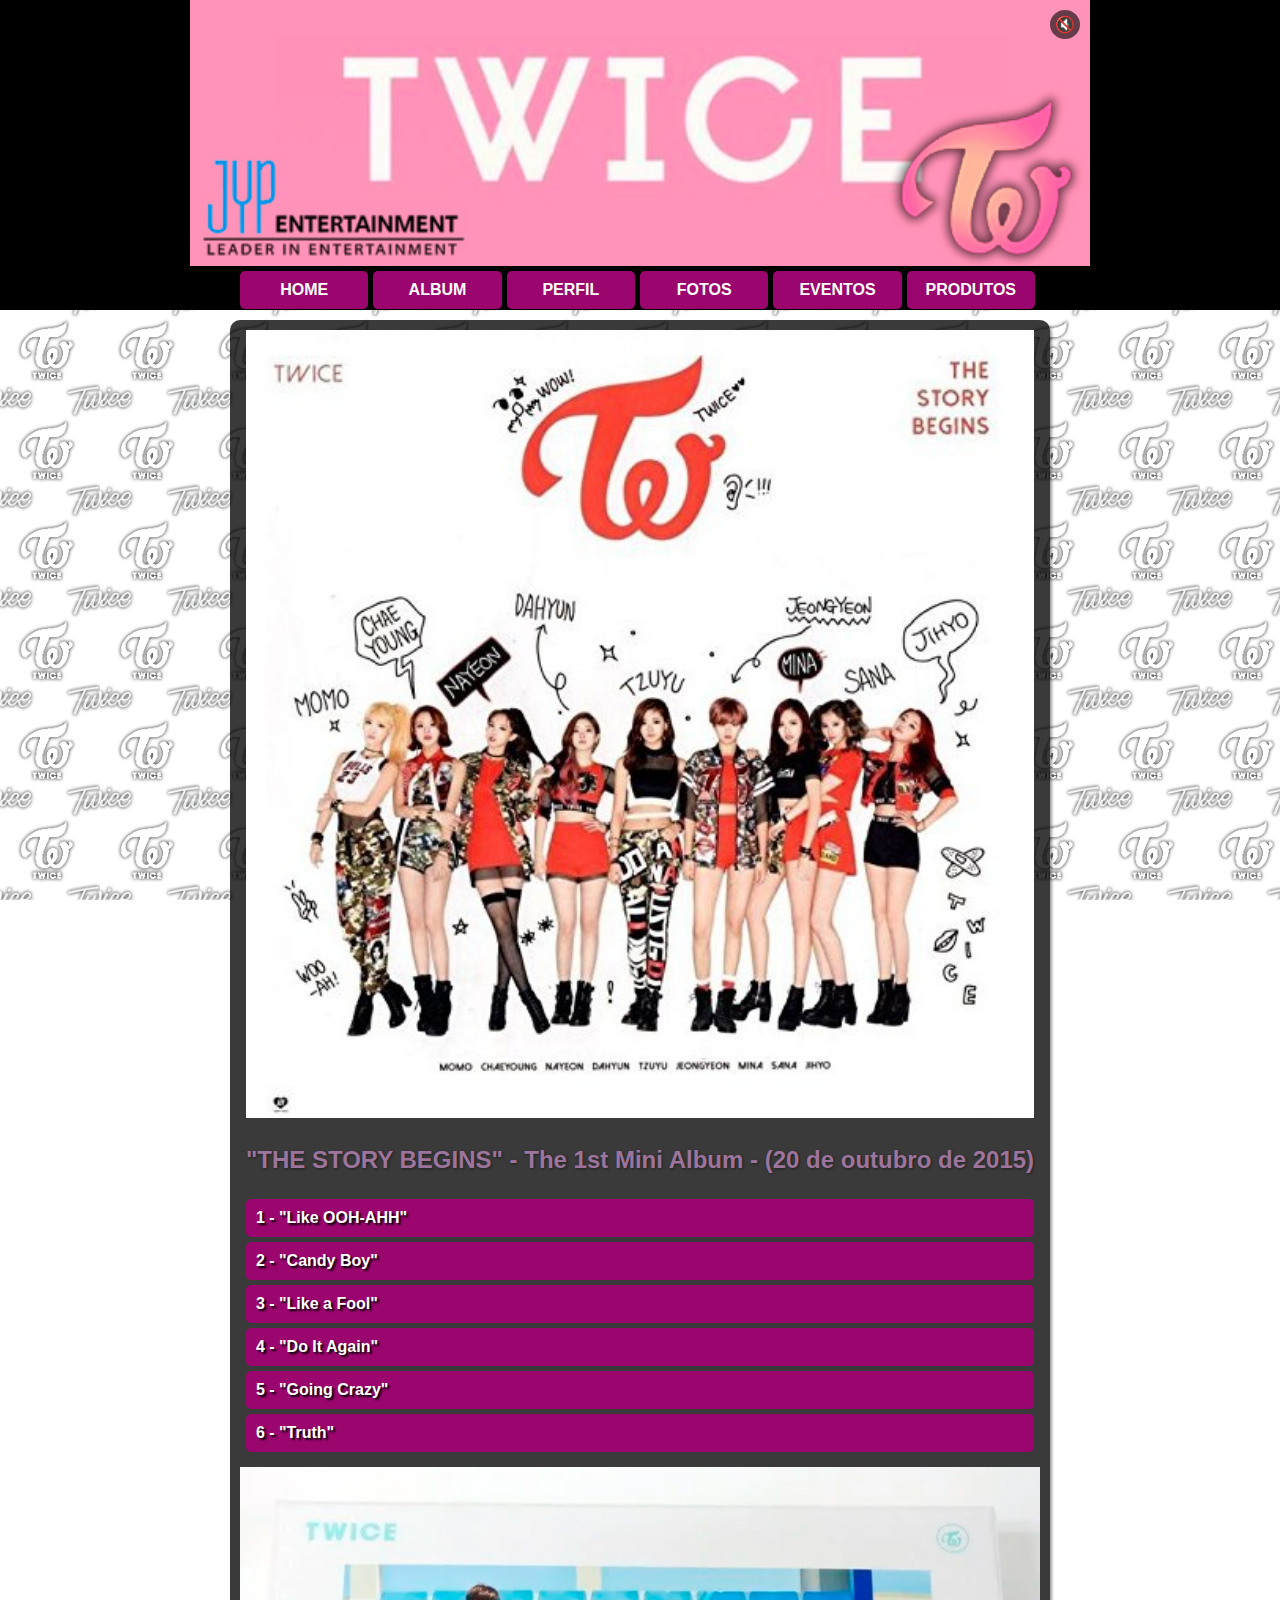
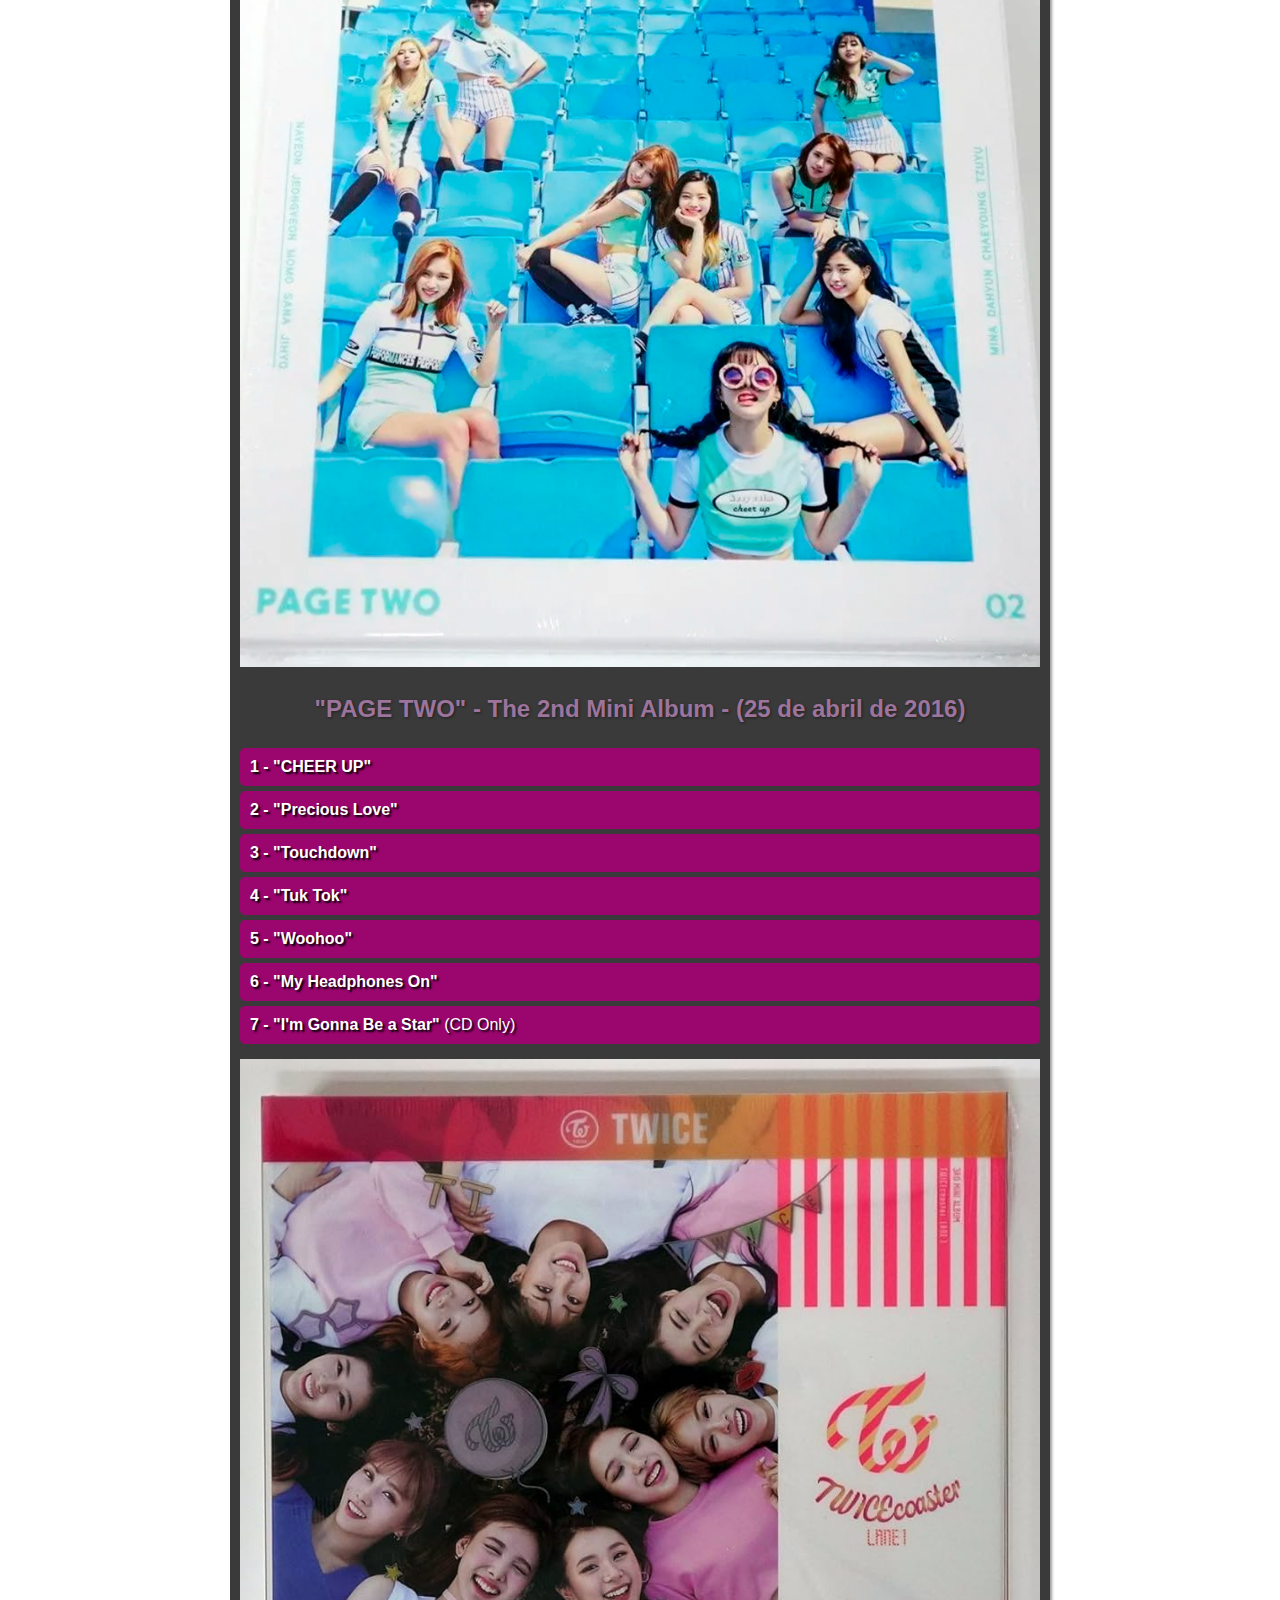
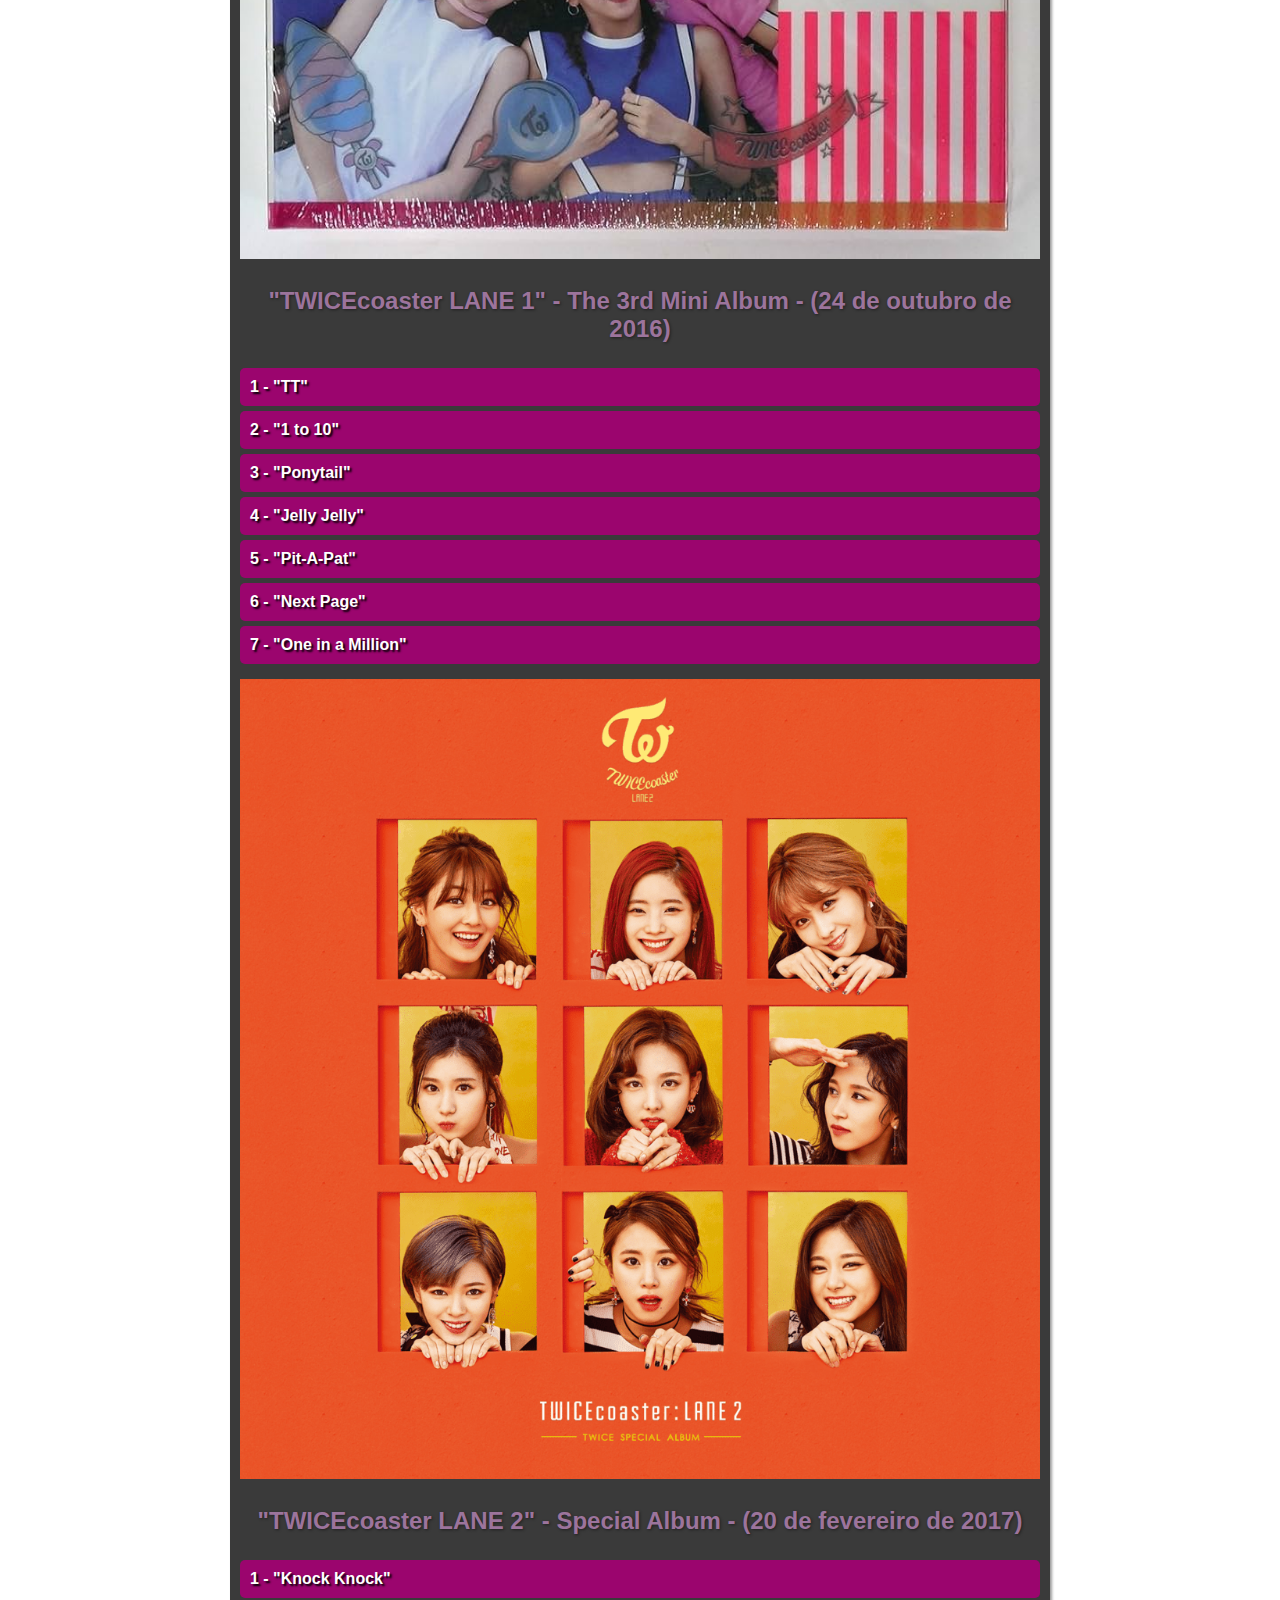
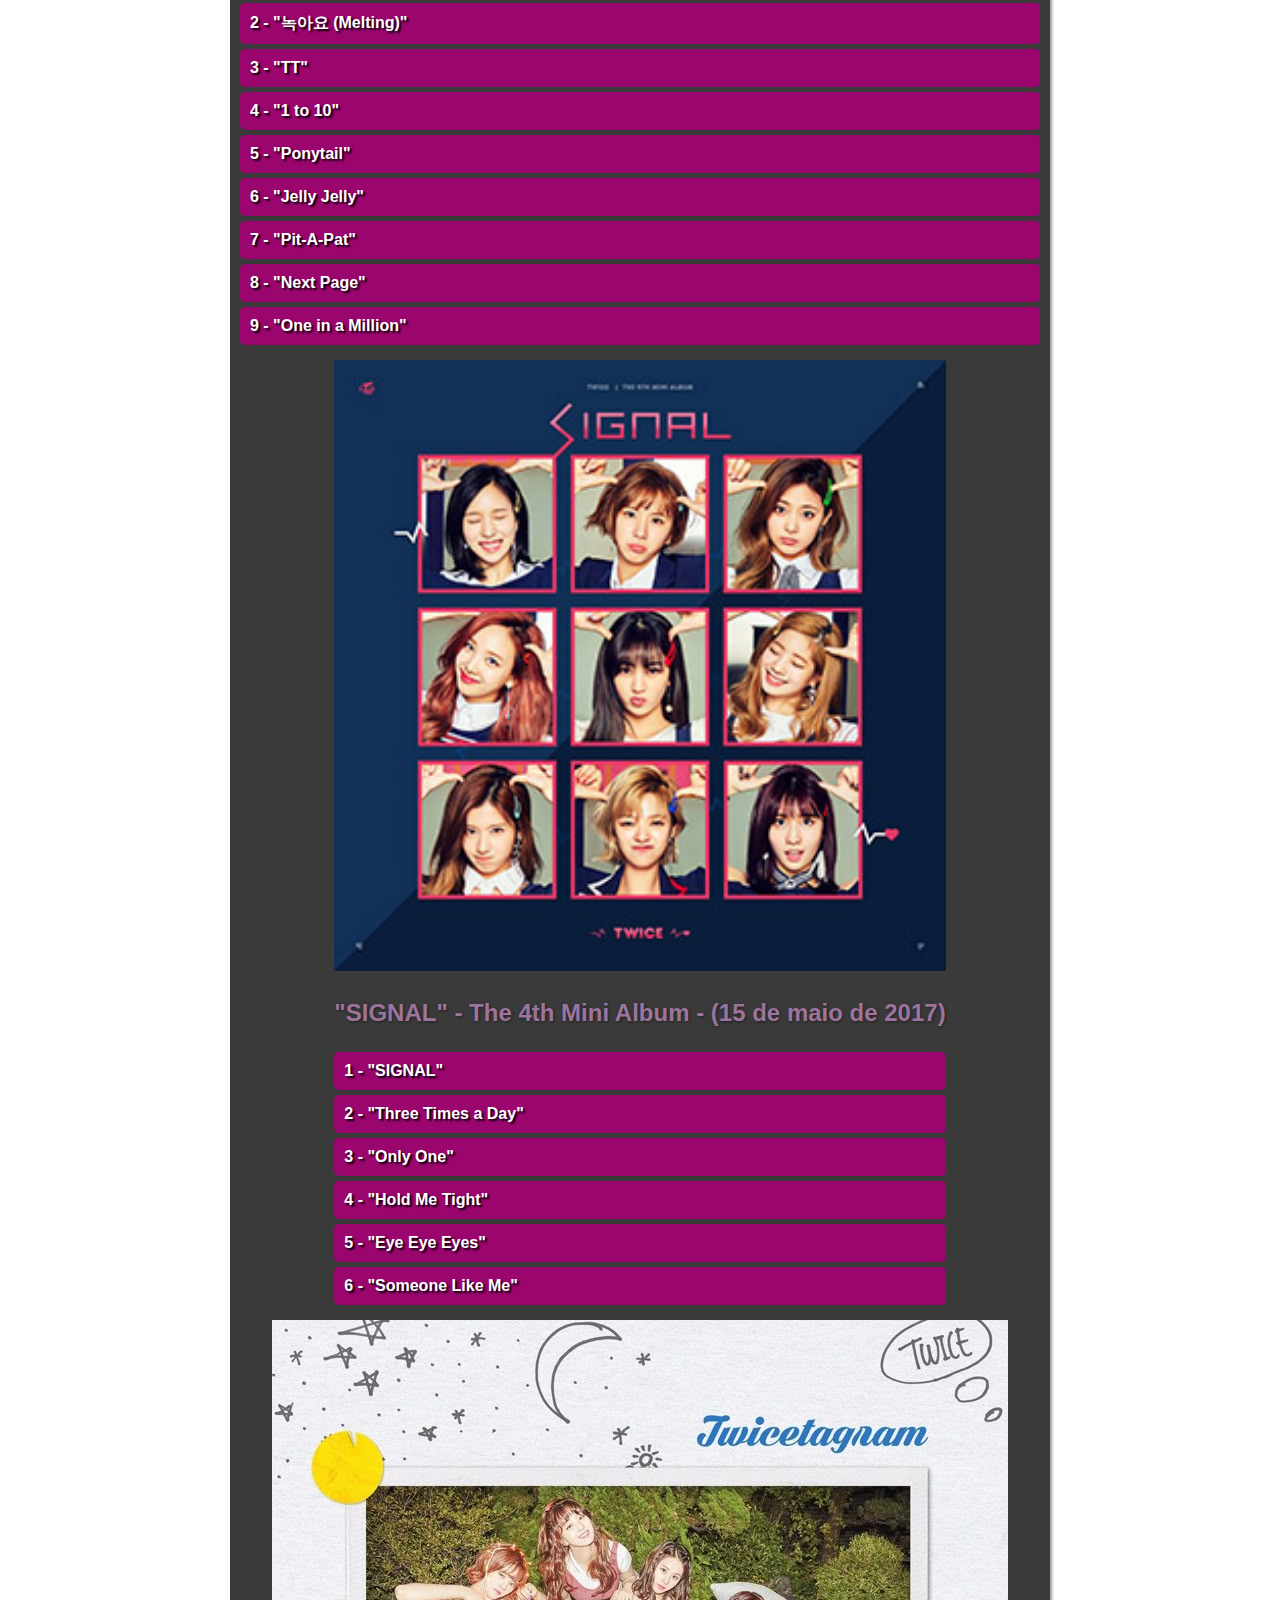
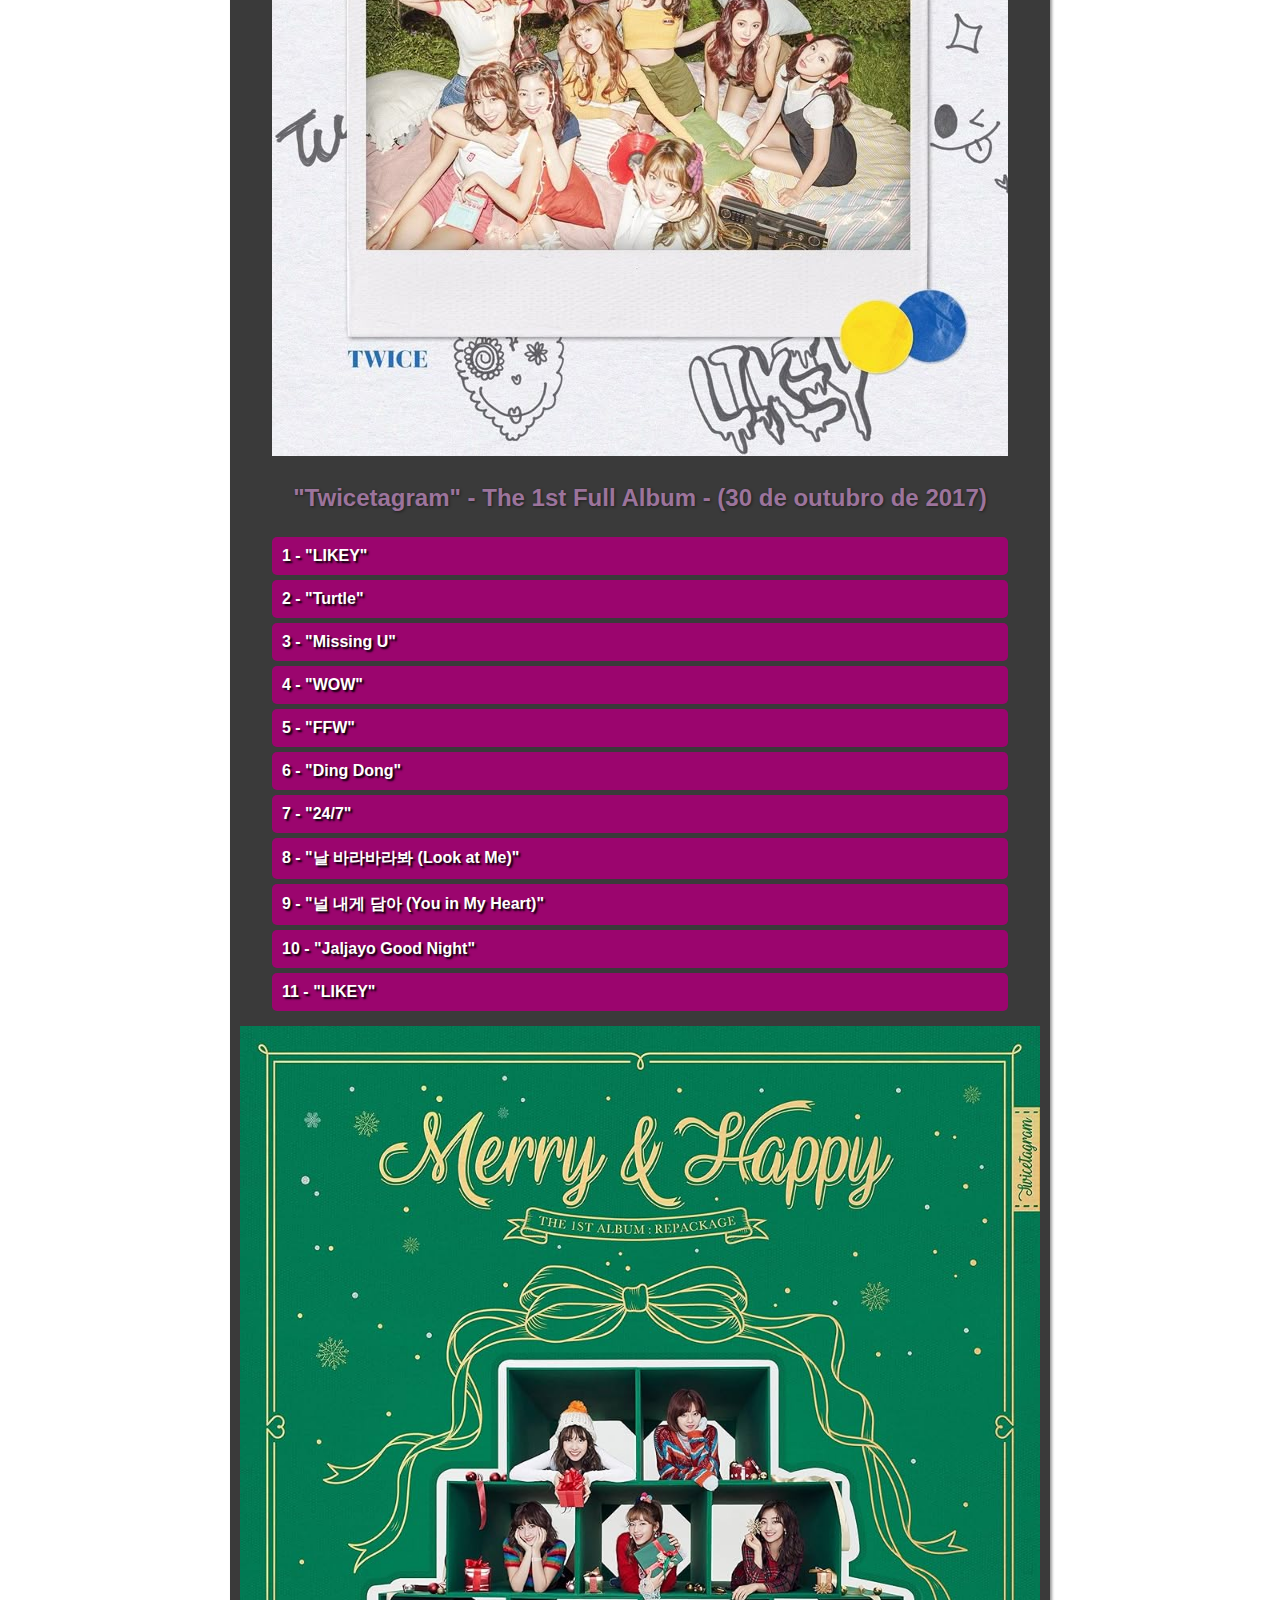
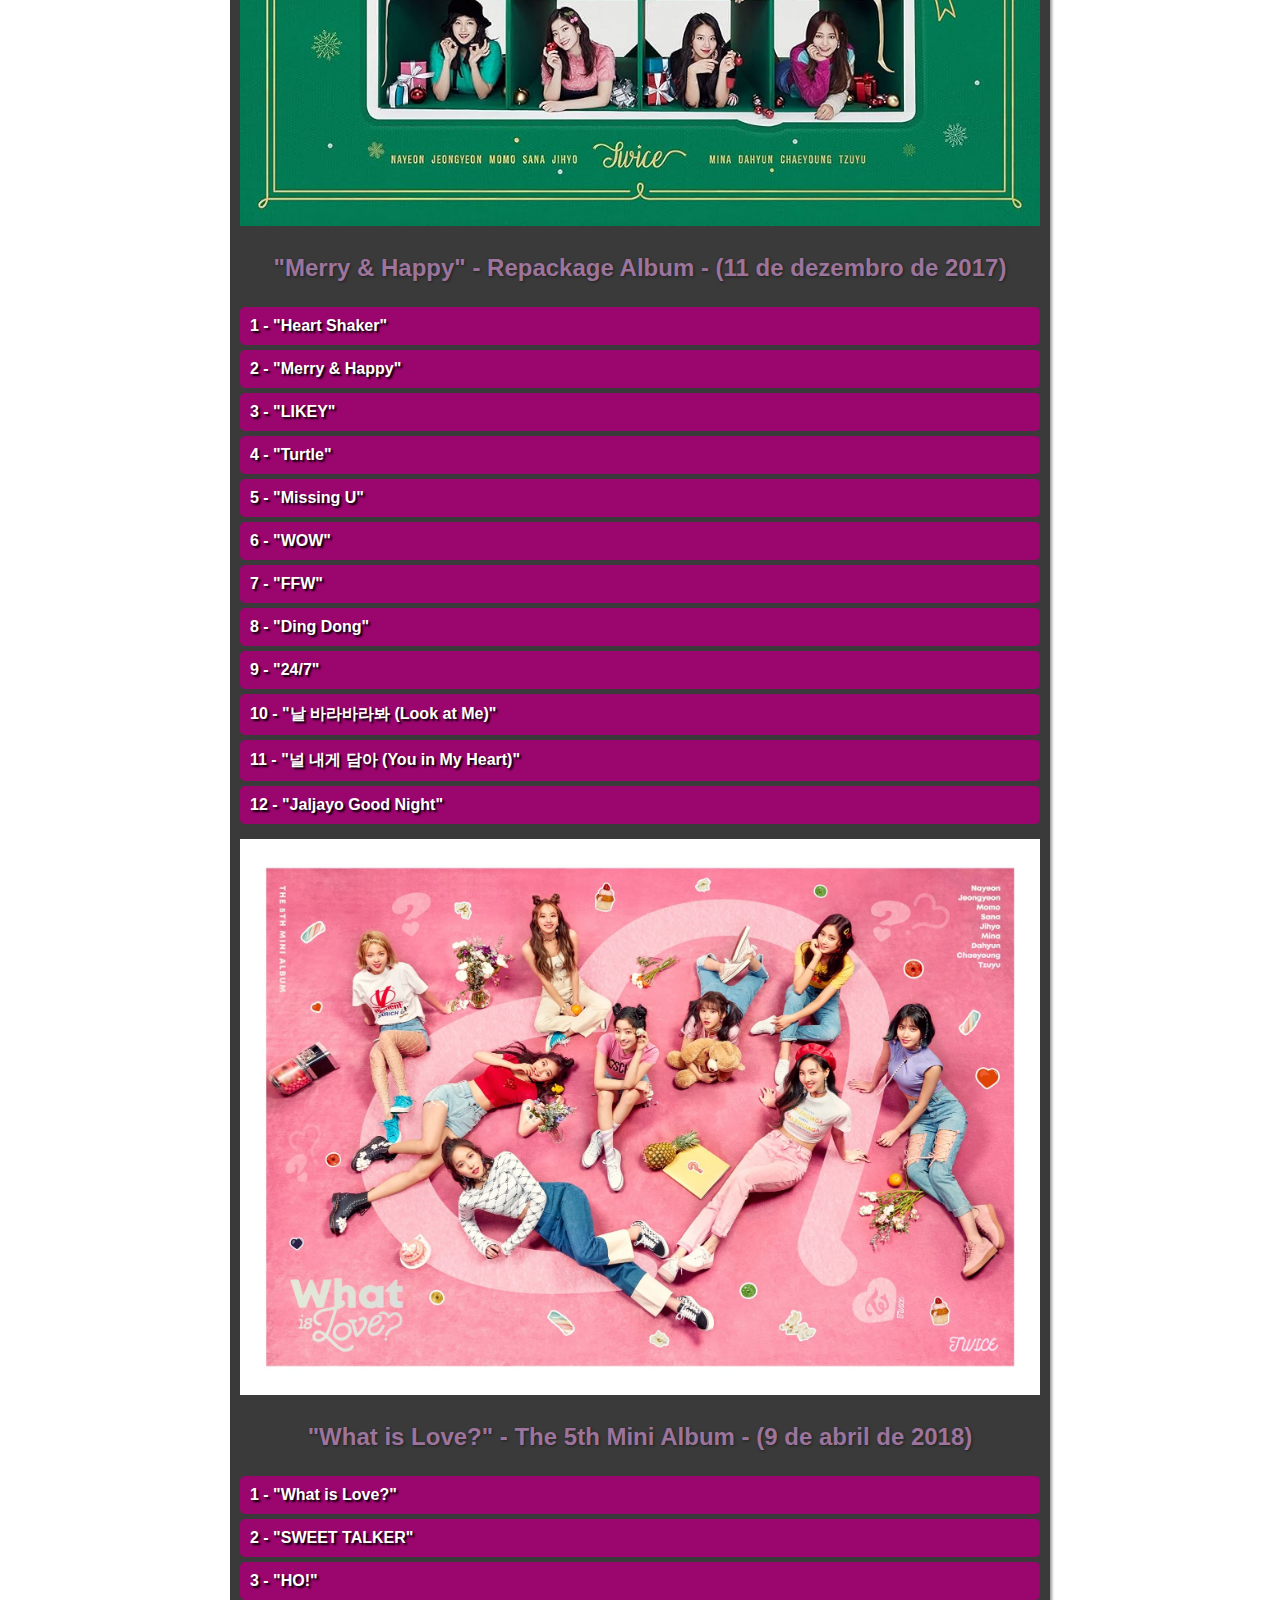
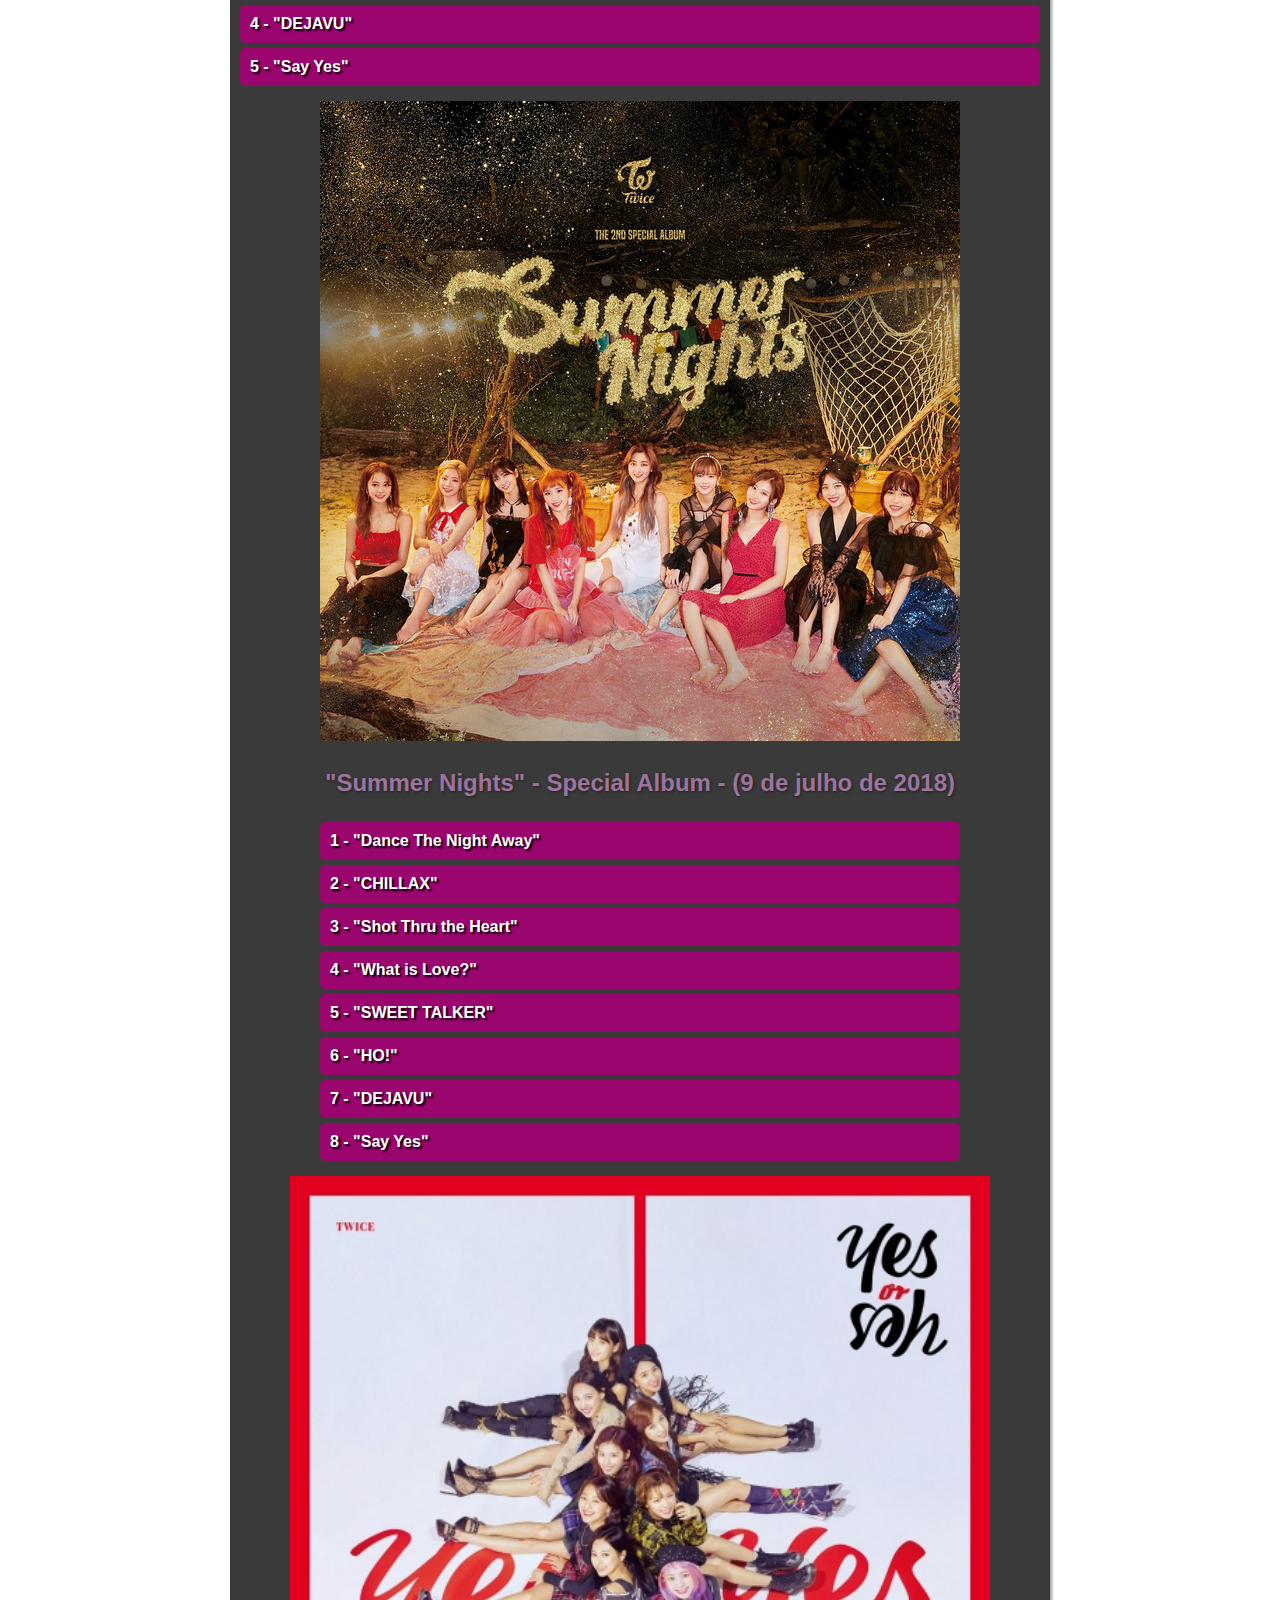
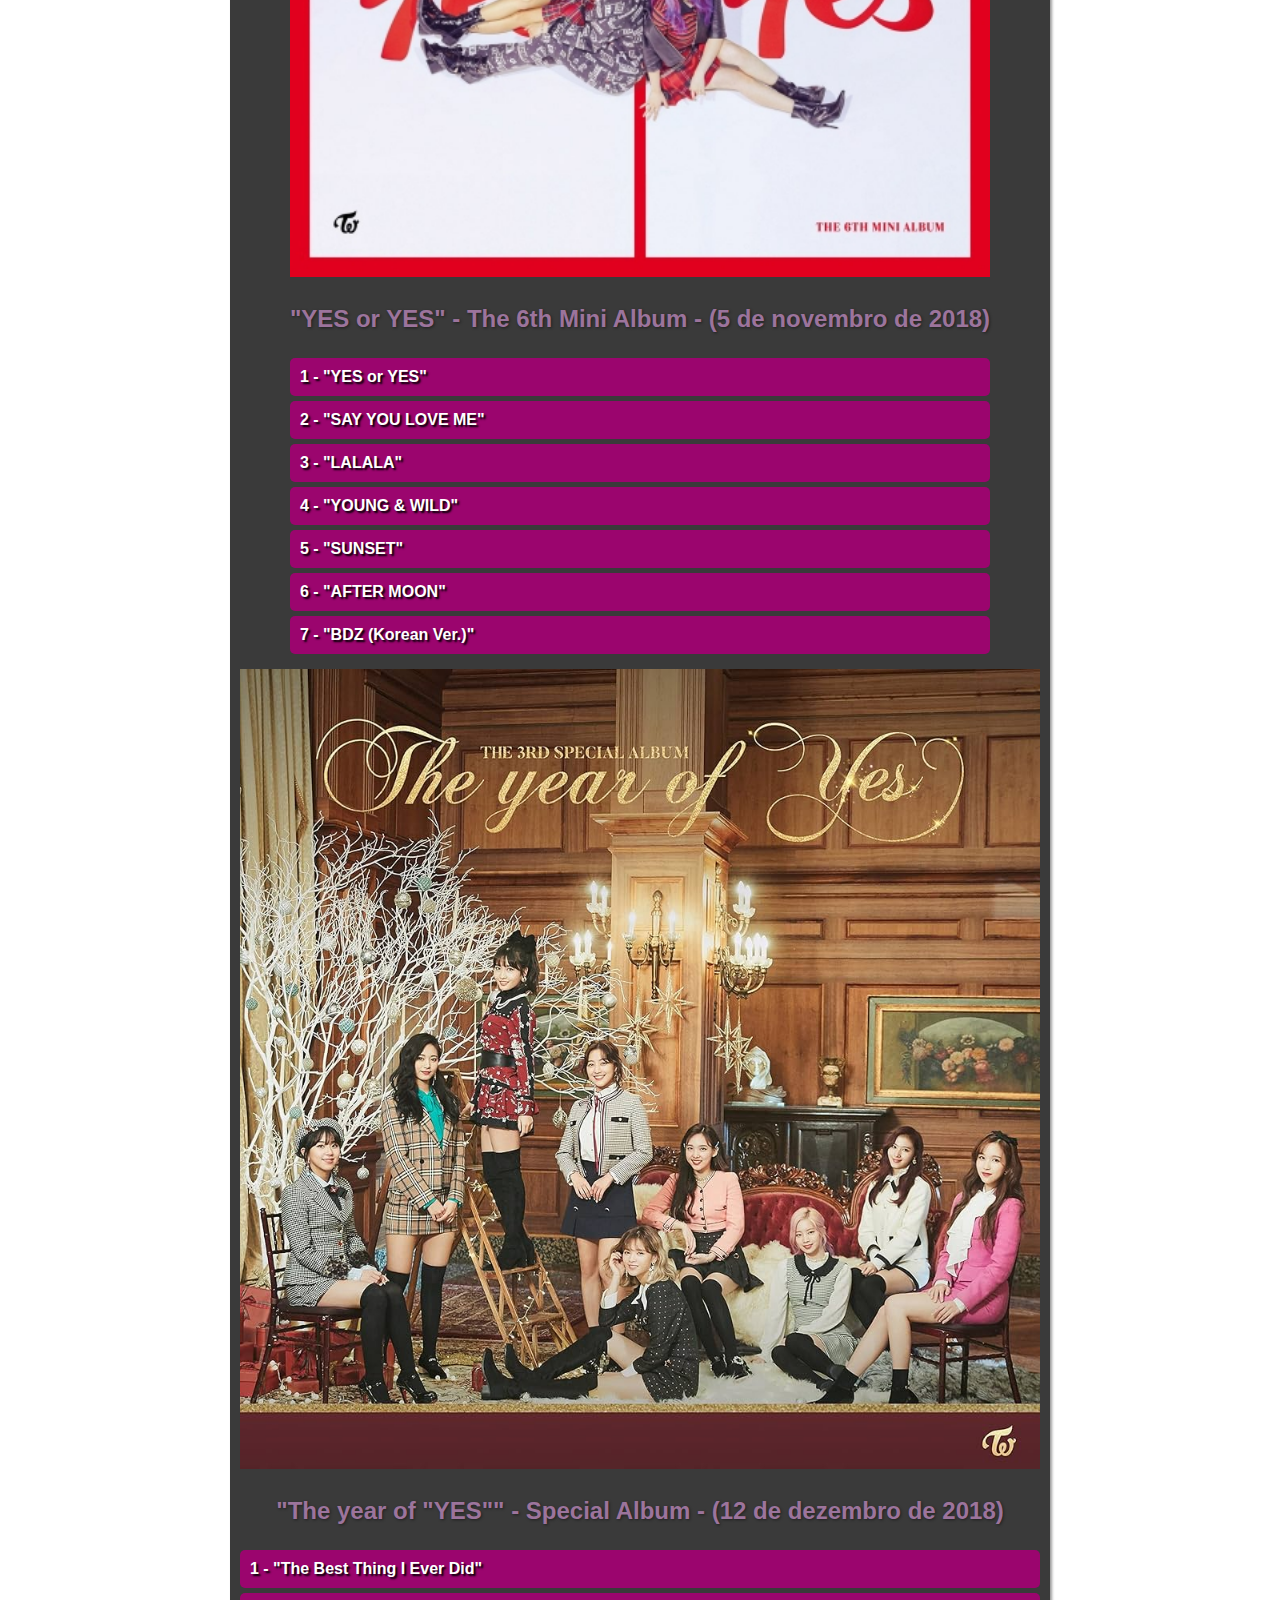
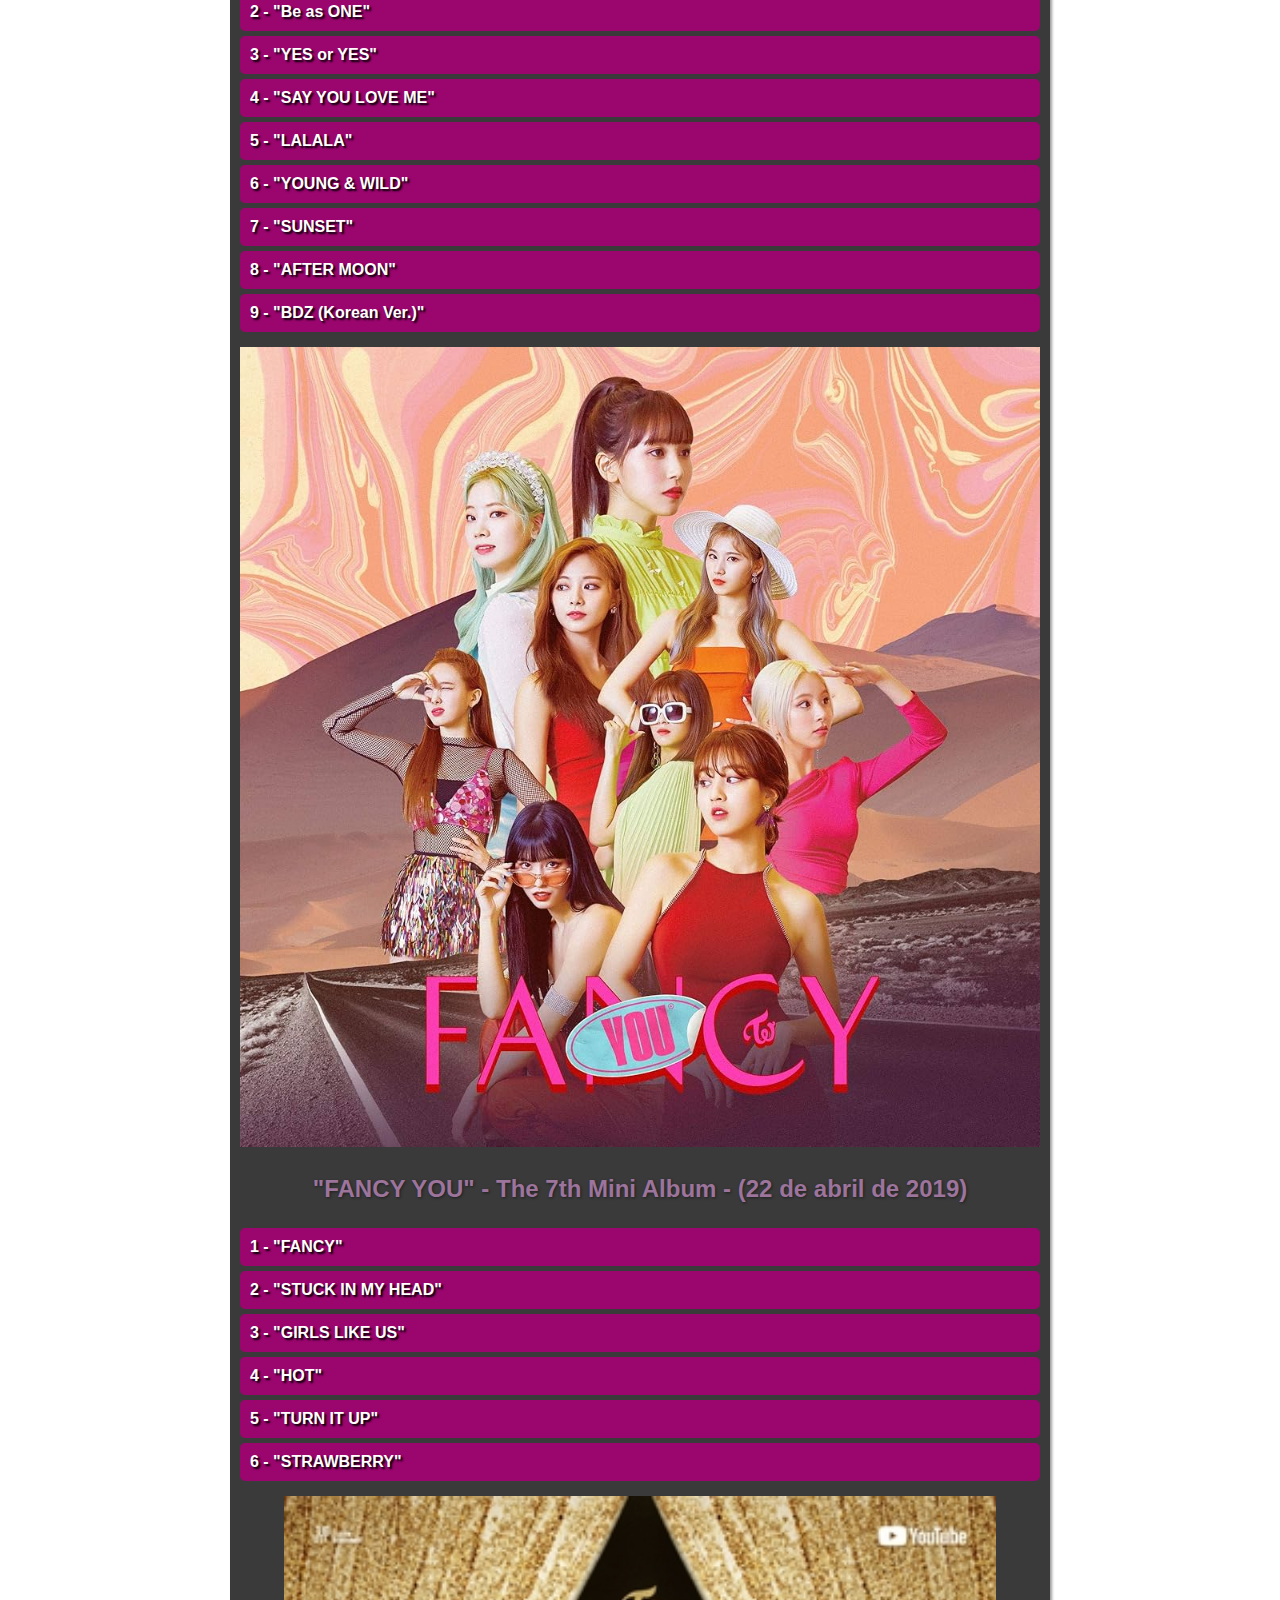
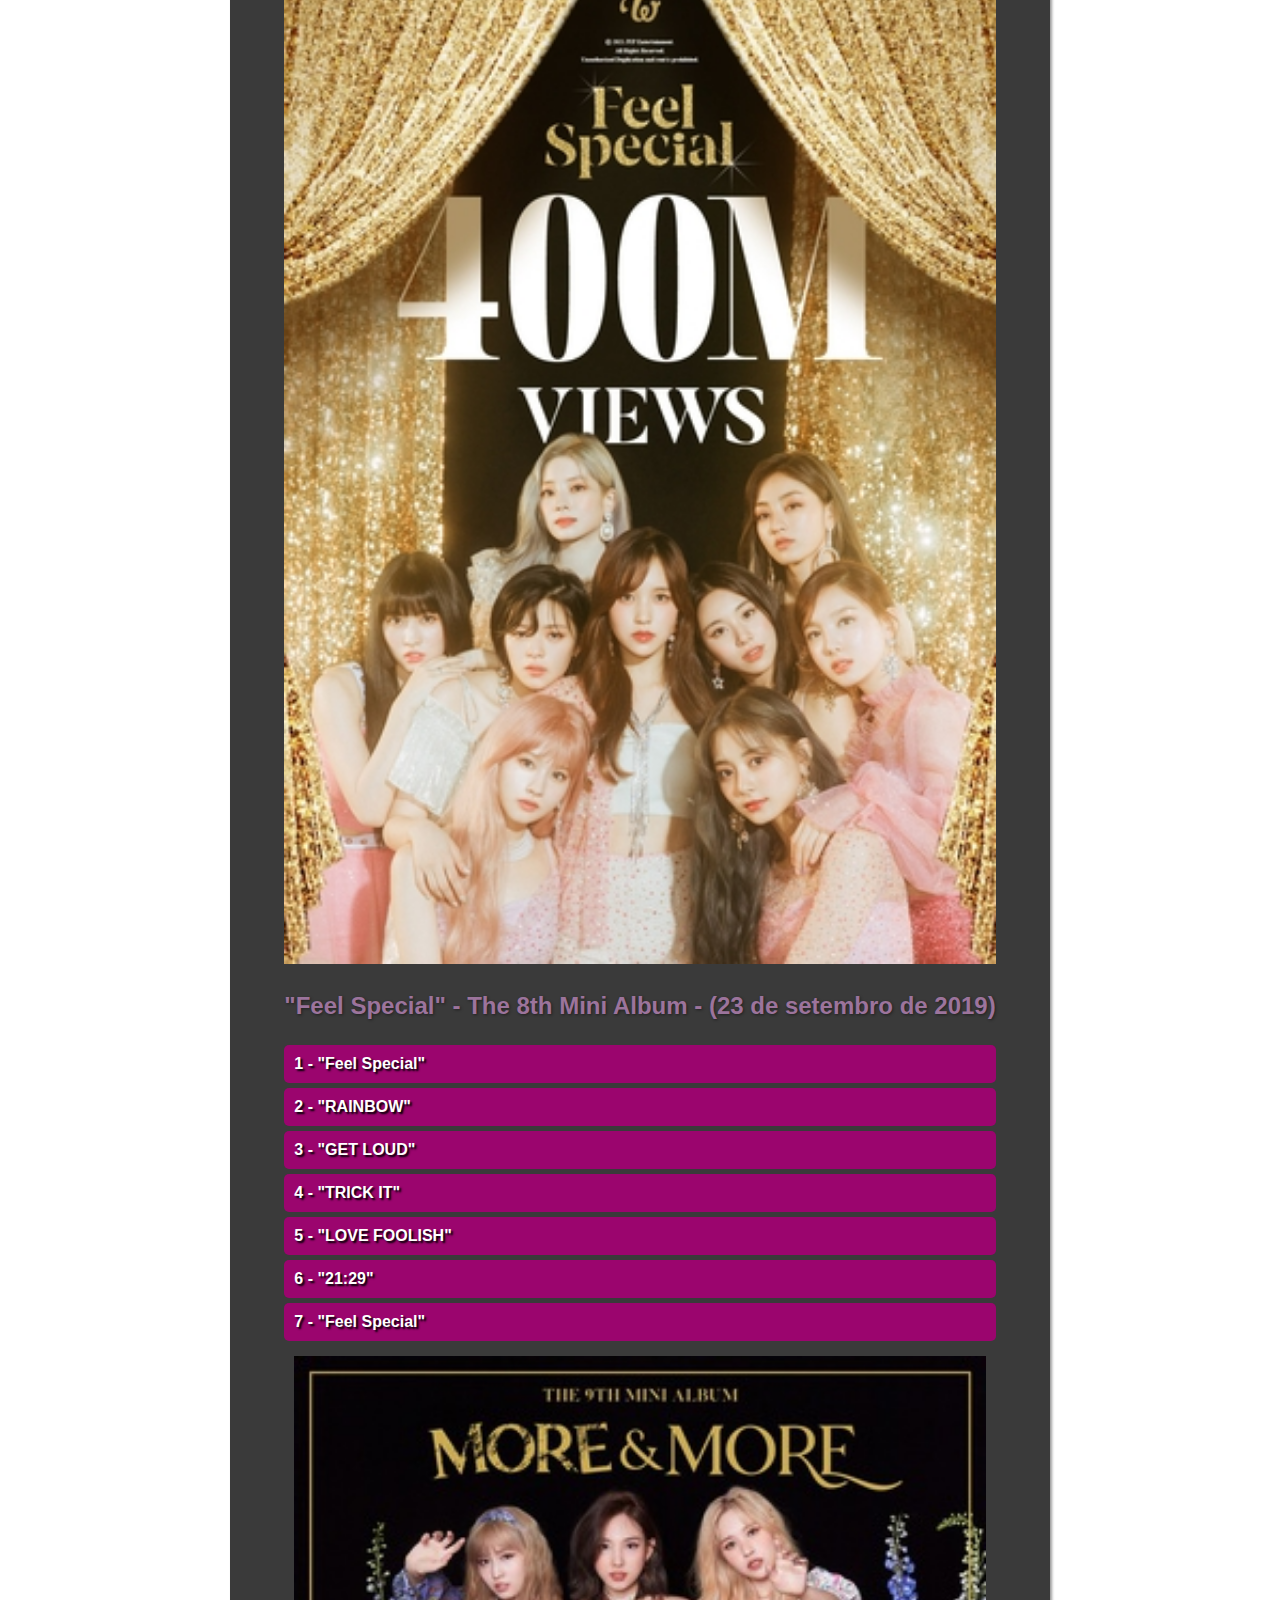
<file: album.html>
<!DOCTYPE html>
<html lang="pt-br">
<head>
    <meta charset="UTF-8">
    <meta name="viewport" content="width=device-width, initial-scale=1.0">

    <link href="https://cdnjs.cloudflare.com/ajax/libs/font-awesome/5.15.4/css/all.min.css" rel="stylesheet">

    <link rel="shortcut icon" href="midia/favicon_bm.png" type="image/x-icon"/>
    <link rel="stylesheet" href="estilos/style.css">

    <meta charset="UTF-8">
    <meta name="viewport" content="width=device-width, initial-scale=1.0">
    <title>TWICE Brasil - Álbuns</title>
    <link rel="canonical" href="https://twicebrasil.netlify.app/album.html">
    <meta name="author" content="Carlos Alberto Leão Pinheiro">
    <meta name="email" content="kpopbrasil0325@gmail.com">
    <meta name="description" content="TWICE Brasil: Discografia completa do TWICE! Encontre todos os álbuns, mini-álbuns e singles lançados por Nayeon, Jeongyeon, Momo, Sana, Jihyo, Mina, Dahyun, Chaeyoung e Tzuyu. Ouça as músicas e veja os vídeos!">
    <meta name="keywords" content="TWICE, TWICE Brasil, álbuns TWICE, discografia TWICE, músicas TWICE, singles TWICE, JYP Entertainment, K-pop">

    <style></style>

</head>

<body>
    <header>
        <div class="video-container">
            <video id="intro-video" autoplay muted poster="midia/twice head foto.jpg">
                <source src="midia/" type="video/webm">
                Seu navegador não suporta o elemento de vídeo.
            </video>
            <button id="sound-toggle" class="sound-button" title="Ativar/Desativar som">🔇</button>
            <img id="substitute-image" src="midia/twice head foto.jpg" alt="Imagem substituta">
        </div>
    </header>

    <div id="fixo">
        <div id="menu">
            <nav>
                <a href="index.html">HOME</a>
                <a href="album.html">ALBUM</a>
                <a href="PERFIL.html">PERFIL</a>
                <a href="https://br.pinterest.com/search/pins/?q=TWICE%20Nayeon%2C%20Jeongyeon%2C%20Momo%2C%20Sana%2C%20Jihyo%2C%20Mina%2C%20Dahyun%2C%20Chaeyoung%2C%20Tzuyu&rs=typed" id="fotos" target="_blank">FOTOS</a>
                <a href="https://twice.jype.com/en/SCHEDULE" target="_blank">EVENTOS</a>
                <a id = "produtos" href="#">PRODUTOS</a>
            </nav>
        </div>

        <script>
            document.addEventListener('DOMContentLoaded', function() {
              var produtosLink = document.getElementById('produtos');
              produtosLink.addEventListener('click', function(event) {
                event.preventDefault(); // Impede o link de navegar
                alert('OS PRODUTOS AINDA NÃO ESTÃO DISPONÍVEIS!');
              });
            });
          </script>
    </div>

    <div id="centro">
        <main>
            <section>
                <picture class="album"><img
                    src="midia/MINI-ALBUM_1 The Story Begins.jpg"
                    alt="THE STORY BEGINS"
                />
                </picture>
                <p class="textoalbum">
                    <br> "THE STORY BEGINS" - The 1st Mini Album - (20 de outubro de 2015)
                </p>
                <DIV class="lista">
                    <ul class="coluna">
                        <li>
                            <p><strong>1 - "Like OOH-AHH"</strong></p>
                            <ul>
                                <li>
                                    <abbr title="ASSISTIR NO YOUTUBE">
                                        <a href="https://www.youtube.com/watch?v=0rtV5esQT6I" class="h" target="_blank">
                                            <img src="midia/YOUTUBE_LOGO_ORIGINAL.png" alt="YOUTUBE" class="youtube-icon">
                                            <strong> "Like OOH-AHH"</strong> - MOVIE
                                        </a>
                                    </abbr>
                                </li>
                                <li>
                                    <abbr title="VER NO CIFRACLUB">
                                        <a href="https://www.cifraclub.com.br/twice/like-ooh-ahh/letra/" class="linkyt" target="_blank">
                                            <img id="letra" src="midia/LISTA_LOGO_ORIGINAL.png" alt="LETRA" class="youtube-icon">
                                            <strong> "Like OOH-AHH"</strong> - LETRA - TRADUÇÃO
                                        </a>
                                    </abbr>
                                </li>
                            </ul>
                        </li>
                        <li>
                            <p><strong>2 - "Candy Boy"</strong></p>
                            <ul>
                                <li>
                                    <abbr title="OUVIR NO YOUTUBE">
                                        <a href="https://www.youtube.com/watch?v=wQ_POfToaVY" class="" target="_blank">
                                            <img src="midia/YOUTUBE_LOGO_ORIGINAL.png" alt="YOUTUBE" class="youtube-icon">
                                            <strong> "Candy Boy"</strong> - FÃ MOVIE
                                        </a>
                                    </abbr>
                                </li>
                                <li>
                                    <abbr title="VER NO CIFRACLUB">
                                        <a href="https://www.cifraclub.com.br/twice/candy-boy/letra/" class="linkyt" target="_blank">
                                            <img id="letra" src="midia/LISTA_LOGO_ORIGINAL.png" alt="LETRA" class="youtube-icon">
                                            <strong> "Candy Boy"</strong> - LETRA - TRADUÇÃO
                                        </a>
                                    </abbr>
                                </li>
                            </ul>
                        </li>
                        <li>
                            <p><strong>3 - "Like a Fool"</strong></p>
                            <ul>
                                <li>
                                    <abbr title="OUVIR NO YOUTUBE">
                                        <a href="https://www.youtube.com/watch?v=sc9AAtx72ms" class="" target="_blank">
                                            <img src="midia/YOUTUBE_LOGO_ORIGINAL.png" alt="YOUTUBE" class="youtube-icon">
                                            <strong> "Like a Fool"</strong> - FÃ MOVIE
                                        </a>
                                    </abbr>
                                </li>
                                <li>
                                    <abbr title="VER NO CIFRACLUB">
                                        <a href="https://www.cifraclub.com.br/twice/like-a-fool/letra/" class="linkyt" target="_blank">
                                            <img id="letra" src="midia/LISTA_LOGO_ORIGINAL.png" alt="LETRA" class="youtube-icon">
                                            <strong> "Like a Fool"</strong> - LETRA - TRADUÇÃO
                                        </a>
                                    </abbr>
                                </li>
                            </ul>
                        </li>
                        <li>
                            <p><strong>4 - "Do It Again"</strong></p>
                            <ul>
                                <li>
                                    <abbr title="OUVIR NO YOUTUBE">
                                        <a href="https://www.youtube.com/watch?v=kSsAj90BSBk" class="" target="_blank">
                                            <img src="midia/YOUTUBE_LOGO_ORIGINAL.png" alt="YOUTUBE" class="youtube-icon">
                                            <strong> "Do It Again"</strong> - FÃ MOVIE
                                        </a>
                                    </abbr>
                                </li>
                                <li>
                                    <abbr title="VER NO CIFRACLUB">
                                        <a href="https://www.cifraclub.com.br/twice/do-it-again/letra/" class="linkyt" target="_blank">
                                            <img id="letra" src="midia/LISTA_LOGO_ORIGINAL.png" alt="LETRA" class="youtube-icon">
                                            <strong> "Do It Again"</strong> - LETRA - TRADUÇÃO
                                        </a>
                                    </abbr>
                                </li>
                            </ul>
                        </li>
                        <li>
                            <p><strong>5 - "Going Crazy"</strong></p>
                            <ul>
                                <li>
                                    <abbr title="OUVIR NO YOUTUBE">
                                        <a href="https://www.youtube.com/watch?v=KNHRIqklQDQ" class="" target="_blank">
                                            <img src="midia/YOUTUBE_LOGO_ORIGINAL.png" alt="YOUTUBE" class="youtube-icon">
                                            <strong> "Going Crazy"</strong> - FÃ MOVIE
                                        </a>
                                    </abbr>
                                </li>
                                <li>
                                    <abbr title="VER NO CIFRACLUB">
                                        <a href="https://www.cifraclub.com.br/twice/going-crazy/letra/" class="linkyt" target="_blank">
                                            <img id="letra" src="midia/LISTA_LOGO_ORIGINAL.png" alt="LETRA" class="youtube-icon">
                                            <strong> "Going Crazy"</strong> - LETRA - TRADUÇÃO
                                        </a>
                                    </abbr>
                                </li>
                            </ul>
                        </li>
                        <li>
                            <p><strong>6 - "Truth"</strong></p>
                            <ul>
                                <li>
                                    <abbr title="OUVIR NO YOUTUBE">
                                        <a href="https://www.youtube.com/watch?v=ChHrGbAueHc" class="" target="_blank">
                                            <img src="midia/YOUTUBE_LOGO_ORIGINAL.png" alt="YOUTUBE" class="youtube-icon">
                                            <strong> "Truth"</strong> - FÃ MOVIE
                                        </a>
                                    </abbr>
                                </li>
                                <li>
                                    <abbr title="VER NO CIFRACLUB">
                                        <a href="https://www.cifraclub.com.br/twice/truth/letra/" class="linkyt" target="_blank">
                                            <img id="letra" src="midia/LISTA_LOGO_ORIGINAL.png" alt="LETRA" class="youtube-icon">
                                            <strong> "Truth"</strong> - LETRA - TRADUÇÃO
                                        </a>
                                    </abbr>
                                </li>
                            </ul>
                        </li>
                    </ul>
                </DIV>
            </section>

            <section>
                <picture class="album"><img
                    src="midia/MINI-ALBUM_2M Page Two.jpg"
                    alt="PAGE TWO"
                />
                </picture>
                <p class="textoalbum">
                    <br> "PAGE TWO" - The 2nd Mini Album - (25 de abril de 2016)
                </p>
                <DIV class="lista">
                    <ul class="coluna">
                        <li>
                            <p><strong>1 - "CHEER UP"</strong></p>
                            <ul>
                                <li>
                                    <abbr title="ASSISTIR NO YOUTUBE">
                                        <a href="https://www.youtube.com/watch?v=c7rCyll5AeY" class="h" target="_blank">
                                            <img src="midia/YOUTUBE_LOGO_ORIGINAL.png" alt="YOUTUBE" class="youtube-icon">
                                            <strong> "CHEER UP"</strong> - MOVIE
                                        </a>
                                    </abbr>
                                </li>
                                <li>
                                    <abbr title="VER NO CIFRACLUB">
                                        <a href="https://www.cifraclub.com.br/twice/cheer-up/letra/" class="linkyt" target="_blank">
                                            <img id="letra" src="midia/LISTA_LOGO_ORIGINAL.png" alt="LETRA" class="youtube-icon">
                                            <strong> "CHEER UP"</strong> - LETRA - TRADUÇÃO
                                        </a>
                                    </abbr>
                                </li>
                            </ul>
                        </li>
                        <li>
                            <p><strong>2 - "Precious Love"</strong></p>
                            <ul>
                                <li>
                                    <abbr title="OUVIR NO YOUTUBE">
                                        <a href="https://www.youtube.com/watch?v=IZIUrPNfTH0" class="" target="_blank">
                                            <img src="midia/YOUTUBE_LOGO_ORIGINAL.png" alt="YOUTUBE" class="youtube-icon">
                                            <strong> "Precious Love"</strong> - FÃ MOVIE
                                        </a>
                                    </abbr>
                                </li>
                                <li>
                                    <abbr title="VER NO CIFRACLUB">
                                        <a href="https://www.cifraclub.com.br/twice/precious-love/letra/" class="linkyt" target="_blank">
                                            <img id="letra" src="midia/LISTA_LOGO_ORIGINAL.png" alt="LETRA" class="youtube-icon">
                                            <strong> "Precious Love"</strong> - LETRA - TRADUÇÃO
                                        </a>
                                    </abbr>
                                </li>
                            </ul>
                        </li>
                        <li>
                            <p><strong>3 - "Touchdown"</strong></p>
                            <ul>
                                <li>
                                    <abbr title="OUVIR NO YOUTUBE">
                                        <a href="https://www.youtube.com/watch?v=sviolgjMlcA" class="" target="_blank">
                                            <img src="midia/YOUTUBE_LOGO_ORIGINAL.png" alt="YOUTUBE" class="youtube-icon">
                                            <strong> "Touchdown"</strong> - LIVE ACTION
                                        </a>
                                    </abbr>
                                </li>
                                <li>
                                    <abbr title="VER NO CIFRACLUB">
                                        <a href="https://www.cifraclub.com.br/twice/touchdown/letra/" class="linkyt" target="_blank">
                                            <img id="letra" src="midia/LISTA_LOGO_ORIGINAL.png" alt="LETRA" class="youtube-icon">
                                            <strong> "Touchdown"</strong> - LETRA - TRADUÇÃO
                                        </a>
                                    </abbr>
                                </li>
                            </ul>
                        </li>
                        <li>
                            <p><strong>4 - "Tuk Tok"</strong></p>
                            <ul>
                                <li>
                                    <abbr title="OUVIR NO YOUTUBE">
                                        <a href="https://www.youtube.com/watch?v=mkQZbivVOGM" class="" target="_blank">
                                            <img src="midia/YOUTUBE_LOGO_ORIGINAL.png" alt="YOUTUBE" class="youtube-icon">
                                            <strong> "Tuk Tok"</strong> - FÃ MOVIE
                                        </a>
                                    </abbr>
                                </li>
                                <li>
                                    <abbr title="VER NO CIFRACLUB">
                                        <a href="https://www.cifraclub.com.br/twice/tuk-tok/letra/" class="linkyt" target="_blank">
                                            <img id="letra" src="midia/LISTA_LOGO_ORIGINAL.png" alt="LETRA" class="youtube-icon">
                                            <strong> "Tuk Tok"</strong> - LETRA - TRADUÇÃO
                                        </a>
                                    </abbr>
                                </li>
                            </ul>
                        </li>
                        <li>
                            <p><strong>5 - "Woohoo"</strong></p>
                            <ul>
                                <li>
                                    <abbr title="OUVIR NO YOUTUBE">
                                        <a href="https://www.youtube.com/watch?v=zR63oZ3YlGg" class="" target="_blank">
                                            <img src="midia/YOUTUBE_LOGO_ORIGINAL.png" alt="YOUTUBE" class="youtube-icon">
                                            <strong> "Woohoo"</strong> - FÃ MOVIE
                                        </a>
                                    </abbr>
                                </li>
                                <li>
                                    <abbr title="VER NO CIFRACLUB">
                                        <a href="https://www.cifraclub.com.br/twice/woohoo/letra/" class="linkyt" target="_blank">
                                            <img id="letra" src="midia/LISTA_LOGO_ORIGINAL.png" alt="LETRA" class="youtube-icon">
                                            <strong> "Woohoo"</strong> - LETRA - TRADUÇÃO
                                        </a>
                                    </abbr>
                                </li>
                            </ul>
                        </li>
                        <li>
                            <p><strong>6 - "My Headphones On"</strong></p>
                            <ul>
                                <li>
                                    <abbr title="OUVIR NO YOUTUBE">
                                        <a href="https://www.youtube.com/watch?v=D2o-WkBxeoU" class="" target="_blank">
                                            <img src="midia/YOUTUBE_LOGO_ORIGINAL.png" alt="YOUTUBE" class="youtube-icon">
                                            <strong> "My Headphones On"</strong> - FÃ MOVIE
                                        </a>
                                    </abbr>
                                </li>
                                <li>
                                    <abbr title="VER NO CIFRACLUB">
                                        <a href="https://www.cifraclub.com.br/twice/my-headphones-on/letra/" class="linkyt" target="_blank">
                                            <img id="letra" src="midia/LISTA_LOGO_ORIGINAL.png" alt="LETRA" class="youtube-icon">
                                            <strong> "My Headphones On"</strong> - LETRA - TRADUÇÃO
                                        </a>
                                    </abbr>
                                </li>
                            </ul>
                        </li>
                        <li>
                            <p><strong>7 - "I'm Gonna Be a Star"</strong> (CD Only)</p>
                            <ul>
                                <li>
                                    <abbr title="OUVIR NO YOUTUBE">
                                        <a href="https://www.youtube.com/watch?v=yZag26lQKEc" class="" target="_blank">
                                            <img src="midia/YOUTUBE_LOGO_ORIGINAL.png" alt="YOUTUBE" class="youtube-icon">
                                            <strong> "I'm Gonna Be a Star"</strong> - FÃ MOVIE
                                        </a>
                                    </abbr>
                                </li>
                                <li>
                                    <abbr title="VER NO CIFRACLUB (Tradução Fã)">
                                        <a href="https://www.cifraclub.com.br/twice/im-gonna-be-a-star-traducao/letra/" class="linkyt" target="_blank">
                                            <img id="letra" src="midia/LISTA_LOGO_ORIGINAL.png" alt="LETRA" class="youtube-icon">
                                            <strong> "I'm Gonna Be a Star"</strong> - LETRA - TRADUÇÃO (Fã)
                                        </a>
                                    </abbr>
                                </li>
                            </ul>
                        </li>
                    </ul>
                </DIV>
            </section>

            <section>
                <picture class="album"><img
                    src="midia/MINI-ALBUM_3M Twicecoaster- Lane 1.jpg"
                    alt="TWICEcoaster LANE 1"
                />
                </picture>
                <p class="textoalbum">
                    <br> "TWICEcoaster LANE 1" - The 3rd Mini Album - (24 de outubro de 2016)
                </p>
                <DIV class="lista">
                    <ul class="coluna">
                        <li>
                            <p><strong>1 - "TT"</strong></p>
                            <ul>
                                <li>
                                    <abbr title="ASSISTIR NO YOUTUBE">
                                        <a href="https://www.youtube.com/watch?v=ePpPVE-GGJw" class="h" target="_blank">
                                            <img src="midia/YOUTUBE_LOGO_ORIGINAL.png" alt="YOUTUBE" class="youtube-icon">
                                            <strong> "TT"</strong> - MOVIE
                                        </a>
                                    </abbr>
                                </li>
                                <li>
                                    <abbr title="VER NO CIFRACLUB">
                                        <a href="https://www.cifraclub.com.br/twice/tt/letra/" class="linkyt" target="_blank">
                                            <img id="letra" src="midia/LISTA_LOGO_ORIGINAL.png" alt="LETRA" class="youtube-icon">
                                            <strong> "TT"</strong> - LETRA - TRADUÇÃO
                                        </a>
                                    </abbr>
                                </li>
                            </ul>
                        </li>
                        <li>
                            <p><strong>2 - "1 to 10"</strong></p>
                            <ul>
                                <li>
                                    <abbr title="OUVIR NO YOUTUBE">
                                        <a href="https://www.youtube.com/watch?v=qv8ZgqX733I" class="" target="_blank">
                                            <img src="midia/YOUTUBE_LOGO_ORIGINAL.png" alt="YOUTUBE" class="youtube-icon">
                                            <strong> "1 to 10"</strong> - LIVE ACTION
                                        </a>
                                    </abbr>
                                </li>
                                <li>
                                    <abbr title="VER NO CIFRACLUB">
                                        <a href="https://www.cifraclub.com.br/twice/1-to-10/letra/" class="linkyt" target="_blank">
                                            <img id="letra" src="midia/LISTA_LOGO_ORIGINAL.png" alt="LETRA" class="youtube-icon">
                                            <strong> "1 to 10"</strong> - LETRA - TRADUÇÃO
                                        </a>
                                    </abbr>
                                </li>
                            </ul>
                        </li>
                        <li>
                            <p><strong>3 - "Ponytail"</strong></p>
                            <ul>
                                <li>
                                    <abbr title="OUVIR NO YOUTUBE">
                                        <a href="https://www.youtube.com/watch?v=lQ34ohezZDI" class="" target="_blank">
                                            <img src="midia/YOUTUBE_LOGO_ORIGINAL.png" alt="YOUTUBE" class="youtube-icon">
                                            <strong> "Ponytail"</strong> - LIVE ACTION
                                        </a>
                                    </abbr>
                                </li>
                                <li>
                                    <abbr title="VER NO CIFRACLUB">
                                        <a href="https://www.cifraclub.com.br/twice/ponytail/letra/" class="linkyt" target="_blank">
                                            <img id="letra" src="midia/LISTA_LOGO_ORIGINAL.png" alt="LETRA" class="youtube-icon">
                                            <strong> "Ponytail"</strong> - LETRA - TRADUÇÃO
                                        </a>
                                    </abbr>
                                </li>
                            </ul>
                        </li>
                        <li>
                            <p><strong>4 - "Jelly Jelly"</strong></p>
                            <ul>
                                <li>
                                    <abbr title="OUVIR NO YOUTUBE">
                                        <a href="https://www.youtube.com/watch?v=ampwBDa8gjA" class="" target="_blank">
                                            <img src="midia/YOUTUBE_LOGO_ORIGINAL.png" alt="YOUTUBE" class="youtube-icon">
                                            <strong> "Jelly Jelly"</strong> - LIVE ACTION
                                        </a>
                                    </abbr>
                                </li>
                                <li>
                                    <abbr title="VER NO CIFRACLUB">
                                        <a href="https://www.cifraclub.com.br/twice/jelly-jelly/letra/" class="linkyt" target="_blank">
                                            <img id="letra" src="midia/LISTA_LOGO_ORIGINAL.png" alt="LETRA" class="youtube-icon">
                                            <strong> "Jelly Jelly"</strong> - LETRA - TRADUÇÃO
                                        </a>
                                    </abbr>
                                </li>
                            </ul>
                        </li>
                        <li>
                            <p><strong>5 - "Pit-A-Pat"</strong></p>
                            <ul>
                                <li>
                                    <abbr title="OUVIR NO YOUTUBE">
                                        <a href="https://www.youtube.com/watch?v=iM1T7MJO19Q" class="" target="_blank">
                                            <img src="midia/YOUTUBE_LOGO_ORIGINAL.png" alt="YOUTUBE" class="youtube-icon">
                                            <strong> "Pit-A-Pat"</strong> - FÃ MOVIE
                                        </a>
                                    </abbr>
                                </li>
                                <li>
                                    <abbr title="VER NO CIFRACLUB">
                                        <a href="https://www.cifraclub.com.br/twice/pit-a-pat/letra/" class="linkyt" target="_blank">
                                            <img id="letra" src="midia/LISTA_LOGO_ORIGINAL.png" alt="LETRA" class="youtube-icon">
                                            <strong> "Pit-A-Pat"</strong> - LETRA - TRADUÇÃO
                                        </a>
                                    </abbr>
                                </li>
                            </ul>
                        </li>
                        <li>
                            <p><strong>6 - "Next Page"</strong></p>
                            <ul>
                                <li>
                                    <abbr title="OUVIR NO YOUTUBE">
                                        <a href="https://www.youtube.com/watch?v=cJUPyiXlSIE" class="" target="_blank">
                                            <img src="midia/YOUTUBE_LOGO_ORIGINAL.png" alt="YOUTUBE" class="youtube-icon">
                                            <strong> "Next Page"</strong> - LIVE ACTION
                                        </a>
                                    </abbr>
                                </li>
                                <li>
                                    <abbr title="VER NO CIFRACLUB">
                                        <a href="https://www.cifraclub.com.br/twice/next-page/letra/" class="linkyt" target="_blank">
                                            <img id="letra" src="midia/LISTA_LOGO_ORIGINAL.png" alt="LETRA" class="youtube-icon">
                                            <strong> "Next Page"</strong> - LETRA - TRADUÇÃO
                                        </a>
                                    </abbr>
                                </li>
                            </ul>
                        </li>
                        <li>
                            <p><strong>7 - "One in a Million"</strong></p>
                            <ul>
                                <li>
                                    <abbr title="ASSISTIR NO YOUTUBE">
                                        <a href="https://www.youtube.com/watch?v=Y_EfL-4bfgA" class="h" target="_blank">
                                            <img src="midia/YOUTUBE_LOGO_ORIGINAL.png" alt="YOUTUBE" class="youtube-icon">
                                            <strong> "One in a Million"</strong> - FÃ MOVIE
                                        </a>
                                    </abbr>
                                </li>
                                <li>
                                    <abbr title="VER NO CIFRACLUB">
                                        <a href="https://www.cifraclub.com.br/twice/one-in-a-million/letra/" class="linkyt" target="_blank">
                                            <img id="letra" src="midia/LISTA_LOGO_ORIGINAL.png" alt="LETRA" class="youtube-icon">
                                            <strong> "One in a Million"</strong> - LETRA - TRADUÇÃO
                                        </a>
                                    </abbr>
                                </li>
                            </ul>
                        </li>
                    </ul>
                </DIV>
            </section>

            <section>
                <picture class="album"><img
                    src="midia/ALBUM - TWICEcoaster LANE 2.png"
                    alt="TWICEcoaster LANE 2"
                />
                </picture>
                <p class="textoalbum">
                    <br> "TWICEcoaster LANE 2" - Special Album - (20 de fevereiro de 2017)
                </p>
                <DIV class="lista">
                    <ul class="coluna">
                        <li>
                            <p><strong>1 - "Knock Knock"</strong></p>
                            <ul>
                                <li>
                                    <abbr title="ASSISTIR NO YOUTUBE">
                                        <a href="https://www.youtube.com/watch?v=8A2t_tAjMz8" class="h" target="_blank">
                                            <img src="midia/YOUTUBE_LOGO_ORIGINAL.png" alt="YOUTUBE" class="youtube-icon">
                                            <strong> "Knock Knock"</strong> - MOVIE
                                        </a>
                                    </abbr>
                                </li>
                                <li>
                                    <abbr title="VER NO CIFRACLUB">
                                        <a href="https://www.cifraclub.com.br/twice/knock-knock/letra/" class="linkyt" target="_blank">
                                            <img id="letra" src="midia/LISTA_LOGO_ORIGINAL.png" alt="LETRA" class="youtube-icon">
                                            <strong> "Knock Knock"</strong> - LETRA - TRADUÇÃO
                                        </a>
                                    </abbr>
                                </li>
                            </ul>
                        </li>
                        <li>
                            <p><strong>2 - "녹아요 (Melting)"</strong></p>
                            <ul>
                                <li>
                                    <abbr title="OUVIR NO YOUTUBE">
                                        <a href="https://www.youtube.com/watch?v=NUvcY4uU5Kk" class="" target="_blank">
                                            <img src="midia/YOUTUBE_LOGO_ORIGINAL.png" alt="YOUTUBE" class="youtube-icon">
                                            <strong> "녹아요 (Melting)"</strong> - FÃ MOVIE
                                        </a>
                                    </abbr>
                                </li>
                                <li>
                                    <abbr title="VER NO CIFRACLUB (Tradução Fã)">
                                        <a href="https://www.cifraclub.com.br/twice/nogayo-melting-traducao/letra/" class="linkyt" target="_blank">
                                            <img id="letra" src="midia/LISTA_LOGO_ORIGINAL.png" alt="LETRA" class="youtube-icon">
                                            <strong> "녹아요 (Melting)"</strong> - LETRA - TRADUÇÃO (Fã)
                                        </a>
                                    </abbr>
                                </li>
                            </ul>
                        </li>
                        <li>
                            <p><strong>3 - "TT"</strong></p>
                            <ul>
                                <li>
                                    <abbr title="ASSISTIR NO YOUTUBE">
                                        <a href="https://www.youtube.com/watch?v=ePpPVE-GGJw" class="h" target="_blank">
                                            <img src="midia/YOUTUBE_LOGO_ORIGINAL.png" alt="YOUTUBE" class="youtube-icon">
                                            <strong> "TT"</strong> - MOVIE
                                        </a>
                                    </abbr>
                                </li>
                                <li>
                                    <abbr title="VER NO CIFRACLUB">
                                        <a href="https://www.cifraclub.com.br/twice/tt/letra/" class="linkyt" target="_blank">
                                            <img id="letra" src="midia/LISTA_LOGO_ORIGINAL.png" alt="LETRA" class="youtube-icon">
                                            <strong> "TT"</strong> - LETRA - TRADUÇÃO
                                        </a>
                                    </abbr>
                                </li>
                            </ul>
                        </li>
                        <li>
                            <p><strong>4 - "1 to 10"</strong></p>
                            <ul>
                                <li>
                                    <abbr title="OUVIR NO YOUTUBE">
                                        <a href=https://www.youtube.com/watch?v=qv8ZgqX733I" class="" target="_blank">
                                            <img src="midia/YOUTUBE_LOGO_ORIGINAL.png" alt="YOUTUBE" class="youtube-icon">
                                            <strong> "1 to 10"</strong> - LIVE STAGE
                                        </a>
                                    </abbr>
                                </li>
                                <li>
                                    <abbr title="VER NO CIFRACLUB">
                                        <a href="https://www.cifraclub.com.br/twice/1-to-10/letra/" class="linkyt" target="_blank">
                                            <img id="letra" src="midia/LISTA_LOGO_ORIGINAL.png" alt="LETRA" class="youtube-icon">
                                            <strong> "1 to 10"</strong> - LETRA - TRADUÇÃO
                                        </a>
                                    </abbr>
                                </li>
                            </ul>
                        </li>
                        <li>
                            <p><strong>5 - "Ponytail"</strong></p>
                            <ul>
                                <li>
                                    <abbr title="OUVIR NO YOUTUBE">
                                        <a href="https://www.youtube.com/watch?v=3j0yNDE4vfU" class="" target="_blank">
                                            <img src="midia/YOUTUBE_LOGO_ORIGINAL.png" alt="YOUTUBE" class="youtube-icon">
                                            <strong> "Ponytail"</strong> - LIVE ACTION 2
                                        </a>
                                    </abbr>
                                </li>
                                <li>
                                    <abbr title="VER NO CIFRACLUB">
                                        <a href="https://www.cifraclub.com.br/twice/ponytail/letra/" class="linkyt" target="_blank">
                                            <img id="letra" src="midia/LISTA_LOGO_ORIGINAL.png" alt="LETRA" class="youtube-icon">
                                            <strong> "Ponytail"</strong> - LETRA - TRADUÇÃO
                                        </a>
                                    </abbr>
                                </li>
                            </ul>
                        </li>
                        <li>
                            <p><strong>6 - "Jelly Jelly"</strong></p>
                            <ul>
                                <li>
                                    <abbr title="OUVIR NO YOUTUBE">
                                        <a href="https://www.youtube.com/watch?v=WuLQ5iV3Q64" class="" target="_blank">
                                            <img src="midia/YOUTUBE_LOGO_ORIGINAL.png" alt="YOUTUBE" class="youtube-icon">
                                            <strong> "Jelly Jelly"</strong> - PRATICANDO
                                        </a>
                                    </abbr>
                                </li>
                                <li>
                                    <abbr title="VER NO CIFRACLUB">
                                        <a href="https://www.cifraclub.com.br/twice/jelly-jelly/letra/" class="linkyt" target="_blank">
                                            <img id="letra" src="midia/LISTA_LOGO_ORIGINAL.png" alt="LETRA" class="youtube-icon">
                                            <strong> "Jelly Jelly"</strong> - LETRA - TRADUÇÃO
                                        </a>
                                    </abbr>
                                </li>
                            </ul>
                        </li>
                        <li>
                            <p><strong>7 - "Pit-A-Pat"</strong></p>
                            <ul>
                                <li>
                                    <abbr title="OUVIR NO YOUTUBE">
                                        <a href="https://www.youtube.com/watch?v=tAzZysDyKV4" class="" target="_blank">
                                            <img src="midia/YOUTUBE_LOGO_ORIGINAL.png" alt="YOUTUBE" class="youtube-icon">
                                            <strong> "Pit-A-Pat"</strong> - FÃ MOVIE
                                        </a>
                                    </abbr>
                                </li>
                                <li>
                                    <abbr title="VER NO CIFRACLUB">
                                        <a href="https://www.cifraclub.com.br/twice/pit-a-pat/letra/" class="linkyt" target="_blank">
                                            <img id="letra" src="midia/LISTA_LOGO_ORIGINAL.png" alt="LETRA" class="youtube-icon">
                                            <strong> "Pit-A-Pat"</strong> - LETRA - TRADUÇÃO
                                        </a>
                                    </abbr>
                                </li>
                            </ul>
                        </li>
                        <li>
                            <p><strong>8 - "Next Page"</strong></p>
                            <ul>
                                <li>
                                    <abbr title="OUVIR NO YOUTUBE">
                                        <a href="https://www.youtube.com/watch?v=cJUPyiXlSIE" class="" target="_blank">
                                            <img src="midia/YOUTUBE_LOGO_ORIGINAL.png" alt="YOUTUBE" class="youtube-icon">
                                            <strong> "Next Page"</strong> - LIVE ACTION
                                        </a>
                                    </abbr>
                                </li>
                                <li>
                                    <abbr title="VER NO CIFRACLUB">
                                        <a href="https://www.cifraclub.com.br/twice/next-page/letra/" class="linkyt" target="_blank">
                                            <img id="letra" src="midia/LISTA_LOGO_ORIGINAL.png" alt="LETRA" class="youtube-icon">
                                            <strong> "Next Page"</strong> - LETRA - TRADUÇÃO
                                        </a>
                                    </abbr>
                                </li>
                            </ul>
                        </li>
                        <li>
                            <p><strong>9 - "One in a Million"</strong></p>
                            <ul>
                                <li>
                                    <abbr title="ASSISTIR NO YOUTUBE">
                                        <a href="https://www.youtube.com/watch?v=Y_EfL-4bfgA" class="h" target="_blank">
                                            <img src="midia/YOUTUBE_LOGO_ORIGINAL.png" alt="YOUTUBE" class="youtube-icon">
                                            <strong> "One in a Million"</strong> - FÃ MOVIE
                                        </a>
                                    </abbr>
                                </li>
                                <li>
                                    <abbr title="VER NO CIFRACLUB">
                                        <a href="https://www.cifraclub.com.br/twice/one-in-a-million/letra/" class="linkyt" target="_blank">
                                            <img id="letra" src="midia/LISTA_LOGO_ORIGINAL.png" alt="LETRA" class="youtube-icon">
                                            <strong> "One in a Million"</strong> - LETRA - TRADUÇÃO
                                        </a>
                                    </abbr>
                                </li>
                            </ul>
                        </li>
                    </ul>
                </DIV>
            </section>

            <section>
                <picture class="album"><img
                    src="midia/MINI-ALBUM_4 Signal.jpg"
                    alt="SIGNAL"
                />
                </picture>
                <p class="textoalbum">
                    <br> "SIGNAL" - The 4th Mini Album - (15 de maio de 2017)
                </p>
                <DIV class="lista">
                    <ul class="coluna">
                        <li>
                            <p><strong>1 - "SIGNAL"</strong></p>
                            <ul>
                                <li>
                                    <abbr title="ASSISTIR NO YOUTUBE">
                                        <a href="https://www.youtube.com/watch?v=VQtonf1fv_s" class="h" target="_blank">
                                            <img src="midia/YOUTUBE_LOGO_ORIGINAL.png" alt="YOUTUBE" class="youtube-icon">
                                            <strong> "SIGNAL"</strong> - MOVIE
                                        </a>
                                    </abbr>
                                </li>
                                <li>
                                    <abbr title="VER NO CIFRACLUB">
                                        <a href="https://www.cifraclub.com.br/twice/signal/letra/" class="linkyt" target="_blank">
                                            <img id="letra" src="midia/LISTA_LOGO_ORIGINAL.png" alt="LETRA" class="youtube-icon">
                                            <strong> "SIGNAL"</strong> - LETRA - TRADUÇÃO
                                        </a>
                                    </abbr>
                                </li>
                            </ul>
                        </li>
                        <li>
                            <p><strong>2 - "Three Times a Day"</strong></p>
                            <ul>
                                <li>
                                    <abbr title="OUVIR NO YOUTUBE">
                                        <a href="" class="" target="_blank">
                                            <img src="midia/YOUTUBE_LOGO_ORIGINAL.png" alt="YOUTUBE" class="youtube-icon">
                                            <strong> "Three Times a Day"</strong> - FÃ MOVIE
                                        </a>
                                    </abbr>
                                </li>
                                <li>
                                    <abbr title="VER NO CIFRACLUB">
                                        <a href="https://www.cifraclub.com.br/twice/three-times-a-day/letra/" class="linkyt" target="_blank">
                                            <img id="letra" src="midia/LISTA_LOGO_ORIGINAL.png" alt="LETRA" class="youtube-icon">
                                            <strong> "Three Times a Day"</strong> - LETRA - TRADUÇÃO
                                        </a>
                                    </abbr>
                                </li>
                            </ul>
                        </li>
                        <li>
                            <p><strong>3 - "Only One"</strong></p>
                            <ul>
                                <li>
                                    <abbr title="OUVIR NO YOUTUBE">
                                        <a href="" class="" target="_blank">                                            
                                            <img src="midia/YOUTUBE_LOGO_ORIGINAL.png" alt="YOUTUBE" class="youtube-icon">
                                            <strong> "Only One"</strong> - FÃ MOVIE
                                        </a>
                                    </abbr>
                                </li>
                                <li>
                                    <abbr title="VER NO CIFRACLUB">
                                        <a href="https://www.cifraclub.com.br/twice/only-one/letra/" class="linkyt" target="_blank">
                                            <img id="letra" src="midia/LISTA_LOGO_ORIGINAL.png" alt="LETRA" class="youtube-icon">
                                            <strong> "Only One"</strong> - LETRA - TRADUÇÃO
                                        </a>
                                    </abbr>
                                </li>
                            </ul>
                        </li>
                        <li>
                            <p><strong>4 - "Hold Me Tight"</strong></p>
                            <ul>
                                <li>
                                    <abbr title="OUVIR NO YOUTUBE">
                                        <a href="https://www.youtube.com/watch?v=yPq6KPPTxVs" class="" target="_blank">                                                   
                                            <img src="midia/YOUTUBE_LOGO_ORIGINAL.png" alt="YOUTUBE" class="youtube-icon">
                                            <strong> "Hold Me Tight"</strong> - FÂ MOVIE
                                        </a>
                                    </abbr>
                                </li>
                                <li>
                                    <abbr title="VER NO CIFRACLUB">
                                        <a href="https://www.cifraclub.com.br/twice/hold-me-tight/letra/" class="linkyt" target="_blank">
                                            <img id="letra" src="midia/LISTA_LOGO_ORIGINAL.png" alt="LETRA" class="youtube-icon">
                                            <strong> "Hold Me Tight"</strong> - LETRA - TRADUÇÃO
                                        </a>
                                    </abbr>
                                </li>
                            </ul>
                        </li>
                        <li>
                            <p><strong>5 - "Eye Eye Eyes"</strong></p>
                            <ul>
                                <li>
                                    <abbr title="OUVIR NO YOUTUBE">
                                        <a href="https://www.youtube.com/watch?v=8lqPnYIylWo" class="" target="_blank">       
                                            <img src="midia/YOUTUBE_LOGO_ORIGINAL.png" alt="YOUTUBE" class="youtube-icon">
                                            <strong> "Eye Eye Eyes"</strong> - FÂ MOVIE
                                        </a>
                                    </abbr>
                                </li>
                                <li>
                                    <abbr title="VER NO CIFRACLUB">
                                        <a href="https://www.cifraclub.com.br/twice/eye-eye-eyes/letra/" class="linkyt" target="_blank">
                                            <img id="letra" src="midia/LISTA_LOGO_ORIGINAL.png" alt="LETRA" class="youtube-icon">
                                            <strong> "Eye Eye Eyes"</strong> - LETRA - TRADUÇÃO
                                        </a>
                                    </abbr>
                                </li>
                            </ul>
                        </li>
                        <li>
                            <p><strong>6 - "Someone Like Me"</strong></p>
                            <ul>
                                <li>
                                    <abbr title="OUVIR NO YOUTUBE">
                                        <a href="https://www.youtube.com/watch?v=R6Xp-Q2fjwE" class="" target="_blank">                                                   
                                            <img src="midia/YOUTUBE_LOGO_ORIGINAL.png" alt="YOUTUBE" class="youtube-icon">
                                            <strong> "Someone Like Me"</strong> - FÂ MOVIE
                                        </a>
                                    </abbr>
                                </li>
                                <li>
                                    <abbr title="VER NO CIFRACLUB">
                                        <a href="https://www.cifraclub.com.br/twice/someone-like-me/letra/" class="linkyt" target="_blank">
                                            <img id="letra" src="midia/LISTA_LOGO_ORIGINAL.png" alt="LETRA" class="youtube-icon">
                                            <strong> "Someone Like Me"</strong> - LETRA - TRADUÇÃO
                                        </a>
                                    </abbr>
                                </li>
                            </ul>
                        </li>
                    </ul>
                </DIV>
            </section>

            <section>
                <picture class="album"><img
                    src="midia/ALBUM_1 Twicetagram ALBUM.jpg"
                    alt="Twicetagram"
                />
                </picture>
                <p class="textoalbum">
                    <br> "Twicetagram" - The 1st Full Album - (30 de outubro de 2017)
                </p>
                <DIV class="lista">
                    <ul class="coluna">
                        <li>
                            <p><strong>1 - "LIKEY"</strong></p>
                            <ul>
                                <li>
                                    <abbr title="ASSISTIR NO YOUTUBE">
                                        <a href="" class="" target="_blank">       
                                            <img src="midia/YOUTUBE_LOGO_ORIGINAL.png" alt="YOUTUBE" class="youtube-icon">
                                            <strong> "LIKEY"</strong> - MOVIE
                                        </a>
                                    </abbr>
                                </li>
                                <li>
                                    <abbr title="VER NO CIFRACLUB">
                                        <a href="https://www.cifraclub.com.br/twice/likey/letra/" class="linkyt" target="_blank">
                                            <img id="letra" src="midia/LISTA_LOGO_ORIGINAL.png" alt="LETRA" class="youtube-icon">
                                            <strong> "LIKEY"</strong> - LETRA - TRADUÇÃO
                                        </a>
                                    </abbr>
                                </li>
                            </ul>
                        </li>
                        <li>
                            <p><strong>2 - "Turtle"</strong></p>
                            <ul>
                                <li>
                                    <abbr title="OUVIR NO YOUTUBE">
                                        <a href="https://www.youtube.com/watch?v=eq3DQjCRFhw" class="" target="_blank">       
                                            <img src="midia/YOUTUBE_LOGO_ORIGINAL.png" alt="YOUTUBE" class="youtube-icon">
                                            <strong> "Turtle"</strong> - FÃ MOVIE
                                        </a>
                                    </abbr>
                                </li>
                                <li>
                                    <abbr title="VER NO CIFRACLUB">
                                        <a href="https://www.cifraclub.com.br/twice/turtle/letra/" class="linkyt" target="_blank">
                                            <img id="letra" src="midia/LISTA_LOGO_ORIGINAL.png" alt="LETRA" class="youtube-icon">
                                            <strong> "Turtle"</strong> - LETRA - TRADUÇÃO
                                        </a>
                                    </abbr>
                                </li>
                            </ul>
                        </li>
                        <li>
                            <p><strong>3 - "Missing U"</strong></p>
                            <ul>
                                <li>
                                    <abbr title="OUVIR NO YOUTUBE">
                                        <a href="https://www.youtube.com/watch?v=F6yEFEHEA3M" class="" target="_blank">       
                                            <img src="midia/YOUTUBE_LOGO_ORIGINAL.png" alt="YOUTUBE" class="youtube-icon">
                                            <strong> "Missing U"</strong> - FÃ MOVIE
                                        </a>
                                    </abbr>
                                </li>
                                <li>
                                    <abbr title="VER NO CIFRACLUB">
                                        <a href="https://www.cifraclub.com.br/twice/missing-u/letra/" class="linkyt" target="_blank">
                                            <img id="letra" src="midia/LISTA_LOGO_ORIGINAL.png" alt="LETRA" class="youtube-icon">
                                            <strong> "Missing U"</strong> - LETRA - TRADUÇÃO
                                        </a>
                                    </abbr>
                                </li>
                            </ul>
                        </li>
                        <li>
                            <p><strong>4 - "WOW"</strong></p>
                            <ul>
                                <li>
                                    <abbr title="OUVIR NO YOUTUBE">
                                        <a href="https://www.youtube.com/watch?v=ngpGqFCioUI" class="" target="_blank">    
                                            <img src="midia/YOUTUBE_LOGO_ORIGINAL.png" alt="YOUTUBE" class="youtube-icon">
                                            <strong> "WOW"</strong> - FÃ MOVIE
                                        </a>
                                    </abbr>
                                </li>
                                <li>
                                    <abbr title="VER NO CIFRACLUB">
                                        <a href="https://www.cifraclub.com.br/twice/wow/letra/" class="linkyt" target="_blank">
                                            <img id="letra" src="midia/LISTA_LOGO_ORIGINAL.png" alt="LETRA" class="youtube-icon">
                                            <strong> "WOW"</strong> - LETRA - TRADUÇÃO
                                        </a>
                                    </abbr>
                                </li>
                            </ul>
                        </li>
                        <li>
                            <p><strong>5 - "FFW"</strong></p>
                            <ul>
                                <li>
                                    <abbr title="OUVIR NO YOUTUBE">
                                        <a href="https://www.youtube.com/watch?v=UIk8Bd8ZMZ4" class="" target="_blank">    
                                            <img src="midia/YOUTUBE_LOGO_ORIGINAL.png" alt="YOUTUBE" class="youtube-icon">
                                            <strong> "FFW"</strong> - FÃ MOVIE
                                        </a>
                                    </abbr>
                                </li>
                                <li>
                                    <abbr title="VER NO CIFRACLUB">
                                        <a href="https://www.cifraclub.com.br/twice/ffw/letra/" class="linkyt" target="_blank">
                                            <img id="letra" src="midia/LISTA_LOGO_ORIGINAL.png" alt="LETRA" class="youtube-icon">
                                            <strong> "FFW"</strong> - LETRA - TRADUÇÃO
                                        </a>
                                    </abbr>
                                </li>
                            </ul>
                        </li>
                        <li>
                            <p><strong>6 - "Ding Dong"</strong></p>
                            <ul>
                                <li>
                                    <abbr title="OUVIR NO YOUTUBE">
                                        <a href="https://www.youtube.com/watch?v=8ceaQkhRhMo" class="" target="_blank">    
                                            <img src="midia/YOUTUBE_LOGO_ORIGINAL.png" alt="YOUTUBE" class="youtube-icon">
                                            <strong> "Ding Dong"</strong> - FÃ MOVIE
                                        </a>
                                    </abbr>
                                </li>
                                <li>
                                    <abbr title="VER NO CIFRACLUB">
                                        <a href="https://www.cifraclub.com.br/twice/ding-dong/letra/" class="linkyt" target="_blank">
                                            <img id="letra" src="midia/LISTA_LOGO_ORIGINAL.png" alt="LETRA" class="youtube-icon">
                                            <strong> "Ding Dong"</strong> - LETRA - TRADUÇÃO
                                        </a>
                                    </abbr>
                                </li>
                            </ul>
                        </li>
                        <li>
                            <p><strong>7 - "24/7"</strong></p>
                            <ul>
                                <li>
                                    <abbr title="OUVIR NO YOUTUBE">
                                        <a href="https://www.youtube.com/watch?v=PlJRWjCK_5k" class="" target="_blank">    
                                            <img src="midia/YOUTUBE_LOGO_ORIGINAL.png" alt="YOUTUBE" class="youtube-icon">
                                            <strong> "24/7"</strong> - FÃ MOVIE
                                        </a>
                                    </abbr>
                                </li>
                                <li>
                                    <abbr title="VER NO CIFRACLUB">
                                        <a href="https://www.cifraclub.com.br/twice/24-7/letra/" class="linkyt" target="_blank">
                                            <img id="letra" src="midia/LISTA_LOGO_ORIGINAL.png" alt="LETRA" class="youtube-icon">
                                            <strong> "24/7"</strong> - LETRA - TRADUÇÃO
                                        </a>
                                    </abbr>
                                </li>
                            </ul>
                        </li>
                        <li>
                            <p><strong>8 - "날 바라바라봐 (Look at Me)"</strong></p>
                            <ul>
                                <li>
                                    <abbr title="OUVIR NO YOUTUBE">
                                        <a href="https://www.youtube.com/watch?v=-0zhsjfCJ2o" class="" target="_blank">    
                                            <img src="midia/YOUTUBE_LOGO_ORIGINAL.png" alt="YOUTUBE" class="youtube-icon">
                                            <strong> "날 바라바라봐 (Look at Me)"</strong> - FÃ MOVIE
                                        </a>
                                    </abbr>
                                </li>
                                <li>
                                    <abbr title="VER NO CIFRACLUB (Tradução Fã)">
                                        <a href="https://www.cifraclub.com.br/twice/nal-barabarabwa-look-at-me-traducao/letra/" class="linkyt" target="_blank">
                                            <img id="letra" src="midia/LISTA_LOGO_ORIGINAL.png" alt="LETRA" class="youtube-icon">
                                            <strong> "날 바라바라봐 (Look at Me)"</strong> - LETRA - TRADUÇÃO (Fã)
                                        </a>
                                    </abbr>
                                </li>
                            </ul>
                        </li>
                        <li>
                            <p><strong>9 - "널 내게 담아 (You in My Heart)"</strong></p>
                            <ul>
                                <li>
                                    <abbr title="OUVIR NO YOUTUBE">
                                        <a href="https://www.youtube.com/watch?v=AVG7sZbi-Eo" class="" target="_blank">    
                                            <img src="midia/YOUTUBE_LOGO_ORIGINAL.png" alt="YOUTUBE" class="youtube-icon">
                                            <strong> "널 내게 담아 (You in My Heart)"</strong> - FÃ MOVIE
                                        </a>
                                    </abbr>
                                </li>
                                <li>
                                    <abbr title="VER NO CIFRACLUB (Tradução Fã)">
                                        <a href="https://www.cifraclub.com.br/twice/neol-naege-dama-you-in-my-heart-traducao/letra/" class="linkyt" target="_blank">
                                            <img id="letra" src="midia/LISTA_LOGO_ORIGINAL.png" alt="LETRA" class="youtube-icon">
                                            <strong> "널 내게 담아 (You in My Heart)"</strong> - LETRA - TRADUÇÃO (Fã)
                                        </a>
                                    </abbr>
                                </li>
                            </ul>
                        </li>
                        <li>
                            <p><strong>10 - "Jaljayo Good Night"</strong></p>
                            <ul>
                                <li>
                                    <abbr title="OUVIR NO YOUTUBE">
                                        <a href="https://www.youtube.com/watch?v=NY6tiDC5hXE" class="" target="_blank">    
                                            <img src="midia/YOUTUBE_LOGO_ORIGINAL.png" alt="YOUTUBE" class="youtube-icon">
                                            <strong> "Jaljayo Good Night"</strong> - FÃ MOVIE
                                        </a>
                                    </abbr>
                                </li>
                                <li>
                                    <abbr title="VER NO CIFRACLUB">
                                        <a href="https://www.cifraclub.com.br/twice/jaljayo-good-night/letra/" class="linkyt" target="_blank">
                                            <img id="letra" src="midia/LISTA_LOGO_ORIGINAL.png" alt="LETRA" class="youtube-icon">
                                            <strong> "Jaljayo Good Night"</strong> - LETRA - TRADUÇÃO
                                        </a>
                                    </abbr>
                                </li>
                            </ul>
                        </li>
                        <li>
                            <p><strong>11 - "LIKEY"</strong></p>
                            <ul>
                                <li>
                                    <abbr title="OUVIR NO YOUTUBE">
                                        <a href="https://www.youtube.com/watch?v=V2hlQkVJZhE" class="" target="_blank">    
                                            <img src="midia/YOUTUBE_LOGO_ORIGINAL.png" alt="YOUTUBE" class="youtube-icon">
                                            <strong> "LIKEY"</strong> - MOVIE
                                        </a>
                                    </abbr>
                                </li>
                            </ul>
                        </li>
                    </ul>
                </DIV>
            </section>

            <section>
                <picture class="album"><img
                    src="midia/ALBUM - Merry & Happy.jpg"
                    alt="Merry & Happy"
                />
                </picture>
                <p class="textoalbum">
                    <br> "Merry & Happy" - Repackage Album - (11 de dezembro de 2017)
                </p>
                <DIV class="lista">
                    <ul class="coluna">
                        <li>
                            <p><strong>1 - "Heart Shaker"</strong></p>
                            <ul>
                                <li>
                                    <abbr title="ASSISTIR NO YOUTUBE">
                                        <a href="https://www.youtube.com/watch?v=rRzxEiBLQCA" class="" target="_blank">    
                                            <img src="midia/YOUTUBE_LOGO_ORIGINAL.png" alt="YOUTUBE" class="youtube-icon">
                                            <strong> "Heart Shaker"</strong> - MOVIE
                                        </a>
                                    </abbr>
                                </li>
                                <li>
                                    <abbr title="VER NO CIFRACLUB">
                                        <a href="https://www.cifraclub.com.br/twice/heart-shaker/letra/" class="linkyt" target="_blank">
                                            <img id="letra" src="midia/LISTA_LOGO_ORIGINAL.png" alt="LETRA" class="youtube-icon">
                                            <strong> "Heart Shaker"</strong> - LETRA - TRADUÇÃO
                                        </a>
                                    </abbr>
                                </li>
                            </ul>
                        </li>
                        <li>
                            <p><strong>2 - "Merry & Happy"</strong></p>
                            <ul>
                                <li>
                                    <abbr title="ASSISTIR NO YOUTUBE">
                                        <a href="https://www.youtube.com/watch?v=zi_6oaQyckM" class="" target="_blank">    
                                            <img src="midia/YOUTUBE_LOGO_ORIGINAL.png" alt="YOUTUBE" class="youtube-icon">
                                            <strong> "Merry & Happy"</strong> - MOVIE
                                        </a>
                                    </abbr>
                                </li>
                                <li>
                                    <abbr title="VER NO CIFRACLUB">
                                        <a href="https://www.cifraclub.com.br/twice/merry-happy/letra/" class="linkyt" target="_blank">
                                            <img id="letra" src="midia/LISTA_LOGO_ORIGINAL.png" alt="LETRA" class="youtube-icon">
                                            <strong> "Merry & Happy"</strong> - LETRA - TRADUÇÃO
                                        </a>
                                    </abbr>
                                </li>
                            </ul>
                        </li>
                        <li>
                            <p><strong>3 - "LIKEY"</strong></p>
                            <ul>
                                <li>
                                    <abbr title="ASSISTIR NO YOUTUBE">
                                        <a href="https://www.youtube.com/watch?v=V2hlQkVJZhE" class="" target="_blank">    
                                            <img src="midia/YOUTUBE_LOGO_ORIGINAL.png" alt="YOUTUBE" class="youtube-icon">
                                            <strong> "LIKEY"</strong> - MOVIE
                                        </a>
                                    </abbr>
                                </li>
                                <li>
                                    <abbr title="VER NO CIFRACLUB">
                                        <a href="https://www.cifraclub.com.br/twice/likey/letra/" class="linkyt" target="_blank">
                                            <img id="letra" src="midia/LISTA_LOGO_ORIGINAL.png" alt="LETRA" class="youtube-icon">
                                            <strong> "LIKEY"</strong> - LETRA - TRADUÇÃO
                                        </a>
                                    </abbr>
                                </li>
                            </ul>
                        </li>
                        <li>
                            <p><strong>4 - "Turtle"</strong></p>
                            <ul>
                                <li>
                                    <abbr title="OUVIR NO YOUTUBE">
                                        <a href="https://www.youtube.com/watch?v=eq3DQjCRFhw" class="" target="_blank">    
                                            <img src="midia/YOUTUBE_LOGO_ORIGINAL.png" alt="YOUTUBE" class="youtube-icon">
                                            <strong> "Turtle"</strong> - FÃ MOVIE
                                        </a>
                                    </abbr>
                                </li>
                                <li>
                                    <abbr title="VER NO CIFRACLUB">
                                        <a href="https://www.cifraclub.com.br/twice/turtle/letra/" class="linkyt" target="_blank">
                                            <img id="letra" src="midia/LISTA_LOGO_ORIGINAL.png" alt="LETRA" class="youtube-icon">
                                            <strong> "Turtle"</strong> - LETRA - TRADUÇÃO
                                        </a>
                                    </abbr>
                                </li>
                            </ul>
                        </li>
                        <li>
                            <p><strong>5 - "Missing U"</strong></p>
                            <ul>
                                <li>
                                    <abbr title="OUVIR NO YOUTUBE">
                                        <a href="https://www.youtube.com/watch?v=EXm4JVS3548" class="" target="_blank">    
                                            <img src="midia/YOUTUBE_LOGO_ORIGINAL.png" alt="YOUTUBE" class="youtube-icon">
                                            <strong> "Missing U"</strong> - LIVE ACTION
                                        </a>
                                    </abbr>
                                </li>
                                <li>
                                    <abbr title="VER NO CIFRACLUB">
                                        <a href="https://www.cifraclub.com.br/twice/missing-u/letra/" class="linkyt" target="_blank">
                                            <img id="letra" src="midia/LISTA_LOGO_ORIGINAL.png" alt="LETRA" class="youtube-icon">
                                            <strong> "Missing U"</strong> - LETRA - TRADUÇÃO
                                        </a>
                                    </abbr>
                                </li>
                            </ul>
                        </li>
                        <li>
                            <p><strong>6 - "WOW"</strong></p>
                            <ul>
                                <li>
                                    <abbr title="OUVIR NO YOUTUBE">
                                        <a href="https://www.youtube.com/watch?v=ngpGqFCioUI" class="" target="_blank">    
                                            <img src="midia/YOUTUBE_LOGO_ORIGINAL.png" alt="YOUTUBE" class="youtube-icon">
                                            <strong> "WOW"</strong> - SOMENTE AUDIO
                                        </a>
                                    </abbr>
                                </li>
                                <li>
                                    <abbr title="VER NO CIFRACLUB">
                                        <a href="https://www.cifraclub.com.br/twice/wow/letra/" class="linkyt" target="_blank">
                                            <img id="letra" src="midia/LISTA_LOGO_ORIGINAL.png" alt="LETRA" class="youtube-icon">
                                            <strong> "WOW"</strong> - LETRA - TRADUÇÃO
                                        </a>
                                    </abbr>
                                </li>
                            </ul>
                        </li>
                        <li>
                            <p><strong>7 - "FFW"</strong></p>
                            <ul>
                                <li>
                                    <abbr title="OUVIR NO YOUTUBE">
                                        <a href="https://www.youtube.com/watch?v=UIk8Bd8ZMZ4" class="" target="_blank">    
                                            <img src="midia/YOUTUBE_LOGO_ORIGINAL.png" alt="YOUTUBE" class="youtube-icon">
                                            <strong> "FFW"</strong> - LIVE ACTION
                                        </a>
                                    </abbr>
                                </li>
                                <li>
                                    <abbr title="VER NO CIFRACLUB">
                                        <a href="https://www.cifraclub.com.br/twice/ffw/letra/" class="linkyt" target="_blank">
                                            <img id="letra" src="midia/LISTA_LOGO_ORIGINAL.png" alt="LETRA" class="youtube-icon">
                                            <strong> "FFW"</strong> - LETRA - TRADUÇÃO
                                        </a>
                                    </abbr>
                                </li>
                            </ul>
                        </li>
                        <li>
                            <p><strong>8 - "Ding Dong"</strong></p>
                            <ul>
                                <li>
                                    <abbr title="OUVIR NO YOUTUBE">
                                        <a href="https://www.youtube.com/watch?v=Ht0hLoTgHeI" class="" target="_blank">    
                                            <img src="midia/YOUTUBE_LOGO_ORIGINAL.png" alt="YOUTUBE" class="youtube-icon">
                                            <strong> "Ding Dong"</strong> - FÃ MOVIE
                                        </a>
                                    </abbr>
                                </li>
                                <li>
                                    <abbr title="VER NO CIFRACLUB">
                                        <a href="https://www.cifraclub.com.br/twice/ding-dong/letra/" class="linkyt" target="_blank">
                                            <img id="letra" src="midia/LISTA_LOGO_ORIGINAL.png" alt="LETRA" class="youtube-icon">
                                            <strong> "Ding Dong"</strong> - LETRA - TRADUÇÃO
                                        </a>
                                    </abbr>
                                </li>
                            </ul>
                        </li>
                        <li>
                            <p><strong>9 - "24/7"</strong></p>
                            <ul>
                                <li>
                                    <abbr title="OUVIR NO YOUTUBE">
                                        <a href="https://www.youtube.com/watch?v=PlJRWjCK_5k" class="" target="_blank">    
                                            <img src="midia/YOUTUBE_LOGO_ORIGINAL.png" alt="YOUTUBE" class="youtube-icon">
                                            <strong> "24/7"</strong> - FÃ MOVIE
                                        </a>
                                    </abbr>
                                </li>
                                <li>
                                    <abbr title="VER NO CIFRACLUB">
                                        <a href="https://www.cifraclub.com.br/twice/24-7/letra/" class="linkyt" target="_blank">
                                            <img id="letra" src="midia/LISTA_LOGO_ORIGINAL.png" alt="LETRA" class="youtube-icon">
                                            <strong> "24/7"</strong> - LETRA - TRADUÇÃO
                                        </a>
                                    </abbr>
                                </li>
                            </ul>
                        </li>
                        <li>
                            <p><strong>10 - "날 바라바라봐 (Look at Me)"</strong></p>
                            <ul>
                                <li>
                                    <abbr title="OUVIR NO YOUTUBE">
                                        <a href="" class="" target="_blank">    
                                            <img src="midia/YOUTUBE_LOGO_ORIGINAL.png" alt="YOUTUBE" class="youtube-icon">
                                            <strong> "날 바라바라봐 (Look at Me)"</strong> - FÃ MOVIE
                                        </a>
                                    </abbr>
                                </li>
                                <li>
                                    <abbr title="VER NO CIFRACLUB (Tradução Fã)">
                                        <a href="https://www.cifraclub.com.br/twice/nal-barabarabwa-look-at-me-traducao/letra/" class="linkyt" target="_blank">
                                            <img id="letra" src="midia/LISTA_LOGO_ORIGINAL.png" alt="LETRA" class="youtube-icon">
                                            <strong> "날 바라바라봐 (Look at Me)"</strong> - LETRA - TRADUÇÃO (Fã)
                                        </a>
                                    </abbr>
                                </li>
                            </ul>
                        </li>
                        <li>
                            <p><strong>11 - "널 내게 담아 (You in My Heart)"</strong></p>
                            <ul>
                                <li>
                                    <abbr title="OUVIR NO YOUTUBE">
                                        <a href="https://www.youtube.com/watch?v=Iq4Ur-7RIY4" class="" target="_blank">    
                                            <img src="midia/YOUTUBE_LOGO_ORIGINAL.png" alt="YOUTUBE" class="youtube-icon">
                                            <strong> "널 내게 담아 (You in My Heart)"</strong> - LIVE ACTION
                                        </a>
                                    </abbr>
                                </li>
                                <li>
                                    <abbr title="VER NO CIFRACLUB (Tradução Fã)">
                                        <a href="https://www.cifraclub.com.br/twice/neol-naege-dama-you-in-my-heart-traducao/letra/" class="linkyt" target="_blank">
                                            <img id="letra" src="midia/LISTA_LOGO_ORIGINAL.png" alt="LETRA" class="youtube-icon">
                                            <strong> "널 내게 담아 (You in My Heart)"</strong> - LETRA - TRADUÇÃO (Fã)
                                        </a>
                                    </abbr>
                                </li>
                            </ul>
                        </li>
                        <li>
                            <p><strong>12 - "Jaljayo Good Night"</strong></p>
                            <ul>
                                <li>
                                    <abbr title="OUVIR NO YOUTUBE">
                                        <a href="https://www.youtube.com/watch?v=NY6tiDC5hXE" class="" target="_blank">    
                                            <img src="midia/YOUTUBE_LOGO_ORIGINAL.png" alt="YOUTUBE" class="youtube-icon">
                                            <strong> "Jaljayo Good Night"</strong> - FÃ MOVIE
                                        </a>
                                    </abbr>
                                </li>
                                <li>
                                    <abbr title="VER NO CIFRACLUB">
                                        <a href="https://www.cifraclub.com.br/twice/jaljayo-good-night/letra/" class="linkyt" target="_blank">
                                            <img id="letra" src="midia/LISTA_LOGO_ORIGINAL.png" alt="LETRA" class="youtube-icon">
                                            <strong> "Jaljayo Good Night"</strong> - LETRA - TRADUÇÃO
                                        </a>
                                    </abbr>
                                </li>
                            </ul>
                        </li>
                    </ul>
                </DIV>
            </section>

            <section>
                <picture class="album"><img
                    src="midia/ALBUM - WHAT IS LOVE.webp"
                    alt="What is Love"
                />
                </picture>
                <p class="textoalbum">
                    <br> "What is Love?" - The 5th Mini Album - (9 de abril de 2018)
                </p>
                <DIV class="lista">
                    <ul class="coluna">
                        <li>
                            <p><strong>1 - "What is Love?"</strong></p>
                            <ul>
                                <li>
                                    <abbr title="ASSISTIR NO YOUTUBE">
                                        <a href="https://www.youtube.com/watch?v=i0p1bmr0EmE" class="" target="_blank">    
                                            <img src="midia/YOUTUBE_LOGO_ORIGINAL.png" alt="YOUTUBE" class="youtube-icon">
                                            <strong> "What is Love?"</strong> - MOVIE
                                        </a>
                                    </abbr>
                                </li>
                                <li>
                                    <abbr title="VER NO CIFRACLUB">
                                        <a href="https://www.cifraclub.com.br/twice/what-is-love/letra/" class="linkyt" target="_blank">
                                            <img id="letra" src="midia/LISTA_LOGO_ORIGINAL.png" alt="LETRA" class="youtube-icon">
                                            <strong> "What is Love?"</strong> - LETRA - TRADUÇÃO
                                        </a>
                                    </abbr>
                                </li>
                            </ul>
                        </li>
                        <li>
                            <p><strong>2 - "SWEET TALKER"</strong></p>
                            <ul>
                                <li>
                                    <abbr title="OUVIR NO YOUTUBE">
                                        <a href="https://www.youtube.com/watch?v=BQfr0Wv_0Go" class="" target="_blank">    
                                            <img src="midia/YOUTUBE_LOGO_ORIGINAL.png" alt="YOUTUBE" class="youtube-icon">
                                            <strong> "SWEET TALKER"</strong> - LIVE ACTION
                                        </a>
                                    </abbr>
                                </li>
                                <li>
                                    <abbr title="VER NO CIFRACLUB">
                                        <a href="https://www.cifraclub.com.br/twice/sweet-talker/letra/" class="linkyt" target="_blank">
                                            <img id="letra" src="midia/LISTA_LOGO_ORIGINAL.png" alt="LETRA" class="youtube-icon">
                                            <strong> "SWEET TALKER"</strong> - LETRA - TRADUÇÃO
                                        </a>
                                    </abbr>
                                </li>
                            </ul>
                        </li>
                        <li>
                            <p><strong>3 - "HO!"</strong></p>
                            <ul>
                                <li>
                                    <abbr title="OUVIR NO YOUTUBE">
                                        <a href="https://www.youtube.com/watch?v=6jE6KhLL2ck" class="" target="_blank">    
                                            <img src="midia/YOUTUBE_LOGO_ORIGINAL.png" alt="YOUTUBE" class="youtube-icon">
                                            <strong> "HO!"</strong> - LIVE ACTION
                                        </a>
                                    </abbr>
                                </li>
                                <li>
                                    <abbr title="VER NO CIFRACLUB">
                                        <a href="https://www.cifraclub.com.br/twice/ho/letra/" class="linkyt" target="_blank">
                                            <img id="letra" src="midia/LISTA_LOGO_ORIGINAL.png" alt="LETRA" class="youtube-icon">
                                            <strong> "HO!"</strong> - LETRA - TRADUÇÃO
                                        </a>
                                    </abbr>
                                </li>
                            </ul>
                        </li>
                        <li>
                            <p><strong>4 - "DEJAVU"</strong></p>
                            <ul>
                                <li>
                                    <abbr title="OUVIR NO YOUTUBE">
                                        <a href="https://www.youtube.com/watch?v=S-WB4sh8DhU" class="" target="_blank">    
                                            <img src="midia/YOUTUBE_LOGO_ORIGINAL.png" alt="YOUTUBE" class="youtube-icon">
                                            <strong> "DEJAVU"</strong> - FÃ MOVIE
                                        </a>
                                    </abbr>
                                </li>
                                <li>
                                    <abbr title="VER NO CIFRACLUB">
                                        <a href="https://www.cifraclub.com.br/twice/dejavu/letra/" class="linkyt" target="_blank">
                                            <img id="letra" src="midia/LISTA_LOGO_ORIGINAL.png" alt="LETRA" class="youtube-icon">
                                            <strong> "DEJAVU"</strong> - LETRA - TRADUÇÃO
                                        </a>
                                    </abbr>
                                </li>
                            </ul>
                        </li>
                        <li>
                            <p><strong>5 - "Say Yes"</strong></p>
                            <ul>
                                <li>
                                    <abbr title="OUVIR NO YOUTUBE">
                                        <a href="https://www.youtube.com/watch?v=3tOR25cG1pc" class="" target="_blank">    
                                            <img src="midia/YOUTUBE_LOGO_ORIGINAL.png" alt="YOUTUBE" class="youtube-icon">
                                            <strong> "Say Yes"</strong> - FÃ MOVIE
                                        </a>
                                    </abbr>
                                </li>
                                <li>
                                    <abbr title="VER NO CIFRACLUB">
                                        <a href="https://www.cifraclub.com.br/twice/say-yes/letra/" class="linkyt" target="_blank">
                                            <img id="letra" src="midia/LISTA_LOGO_ORIGINAL.png" alt="LETRA" class="youtube-icon">
                                            <strong> "Say Yes"</strong> - LETRA - TRADUÇÃO
                                        </a>
                                    </abbr>
                                </li>
                            </ul>
                        </li>
                    </ul>
                </DIV>
            </section>

            <section>
                <picture class="album"><img
                    src="midia/ALBUM - Summer Nights.jpg"
                    alt="Summer Nights"
                />
                </picture>
                <p class="textoalbum">
                    <br> "Summer Nights" - Special Album - (9 de julho de 2018)
                </p>
                <DIV class="lista">
                    <ul class="coluna">
                        <li>
                            <p><strong>1 - "Dance The Night Away"</strong></p>
                            <ul>
                                <li>
                                    <abbr title="ASSISTIR NO YOUTUBE">
                                        <a href="https://www.youtube.com/watch?v=Fm5iP0S1z9w" class="" target="_blank">    
                                            <img src="midia/YOUTUBE_LOGO_ORIGINAL.png" alt="YOUTUBE" class="youtube-icon">
                                            <strong> "Dance The Night Away"</strong> - MOVIE
                                        </a>
                                    </abbr>
                                </li>
                                <li>
                                    <abbr title="VER NO CIFRACLUB">
                                        <a href="https://www.cifraclub.com.br/twice/dance-the-night-away/letra/" class="linkyt" target="_blank">
                                            <img id="letra" src="midia/LISTA_LOGO_ORIGINAL.png" alt="LETRA" class="youtube-icon">
                                            <strong> "Dance The Night Away"</strong> - LETRA - TRADUÇÃO
                                        </a>
                                    </abbr>
                                </li>
                            </ul>
                        </li>
                        <li>
                            <p><strong>2 - "CHILLAX"</strong></p>
                            <ul>
                                <li>
                                    <abbr title="OUVIR NO YOUTUBE">
                                        <a href="https://www.youtube.com/watch?v=gLUb2FANgb4" class="" target="_blank">    
                                            <img src="midia/YOUTUBE_LOGO_ORIGINAL.png" alt="YOUTUBE" class="youtube-icon">
                                            <strong> "CHILLAX"</strong> - FÃ MOVIE
                                        </a>
                                    </abbr>
                                </li>
                                <li>
                                    <abbr title="VER NO CIFRACLUB">
                                        <a href="https://www.cifraclub.com.br/twice/chillax/letra/" class="linkyt" target="_blank">
                                            <img id="letra" src="midia/LISTA_LOGO_ORIGINAL.png" alt="LETRA" class="youtube-icon">
                                            <strong> "CHILLAX"</strong> - LETRA - TRADUÇÃO
                                        </a>
                                    </abbr>
                                </li>
                            </ul>
                        </li>
                        <li>
                            <p><strong>3 - "Shot Thru the Heart"</strong></p>
                            <ul>
                                <li>
                                    <abbr title="OUVIR NO YOUTUBE">
                                        <a href="https://www.youtube.com/watch?v=uh1R-Q2TP7I" class="" target="_blank">    
                                            <img src="midia/YOUTUBE_LOGO_ORIGINAL.png" alt="YOUTUBE" class="youtube-icon">
                                            <strong> "Shot Thru the Heart"</strong> - FÃ MOVIE
                                        </a>
                                    </abbr>
                                </li>
                                <li>
                                    <abbr title="VER NO CIFRACLUB">
                                        <a href="https://www.cifraclub.com.br/twice/shot-thru-the-heart/letra/" class="linkyt" target="_blank">
                                            <img id="letra" src="midia/LISTA_LOGO_ORIGINAL.png" alt="LETRA" class="youtube-icon">
                                            <strong> "Shot Thru the Heart"</strong> - LETRA - TRADUÇÃO
                                        </a>
                                    </abbr>
                                </li>
                            </ul>
                        </li>
                        <li>
                            <p><strong>4 - "What is Love?"</strong></p>
                            <ul>
                                <li>
                                    <abbr title="ASSISTIR NO YOUTUBE">
                                        <a href="https://www.youtube.com/watch?v=i0p1bmr0EmE" class="" target="_blank">    
                                            <img src="midia/YOUTUBE_LOGO_ORIGINAL.png" alt="YOUTUBE" class="youtube-icon">
                                            <strong> "What is Love?"</strong> - MOVIE
                                        </a>
                                    </abbr>
                                </li>
                                <li>
                                    <abbr title="VER NO CIFRACLUB">
                                        <a href="https://www.cifraclub.com.br/twice/what-is-love/letra/" class="linkyt" target="_blank">
                                            <img id="letra" src="midia/LISTA_LOGO_ORIGINAL.png" alt="LETRA" class="youtube-icon">
                                            <strong> "What is Love?"</strong> - LETRA - TRADUÇÃO
                                        </a>
                                    </abbr>
                                </li>
                            </ul>
                        </li>
                        <li>
                            <p><strong>5 - "SWEET TALKER"</strong></p>
                            <ul>
                                <li>
                                    <abbr title="OUVIR NO YOUTUBE">
                                        <a href="https://www.youtube.com/watch?v=BQfr0Wv_0Go" class="" target="_blank">    
                                            <img src="midia/YOUTUBE_LOGO_ORIGINAL.png" alt="YOUTUBE" class="youtube-icon">
                                            <strong> "SWEET TALKER"</strong> - LIVE ACTION
                                        </a>
                                    </abbr>
                                </li>
                                <li>
                                    <abbr title="VER NO CIFRACLUB">
                                        <a href="https://www.cifraclub.com.br/twice/sweet-talker/letra/" class="linkyt" target="_blank">
                                            <img id="letra" src="midia/LISTA_LOGO_ORIGINAL.png" alt="LETRA" class="youtube-icon">
                                            <strong> "SWEET TALKER"</strong> - LETRA - TRADUÇÃO
                                        </a>
                                    </abbr>
                                </li>
                            </ul>
                        </li>
                        <li>
                            <p><strong>6 - "HO!"</strong></p>
                            <ul>
                                <li>
                                    <abbr title="OUVIR NO YOUTUBE">
                                        <a href="https://www.youtube.com/watch?v=6jE6KhLL2ck" class="" target="_blank">    
                                            <img src="midia/YOUTUBE_LOGO_ORIGINAL.png" alt="YOUTUBE" class="youtube-icon">
                                            <strong> "HO!"</strong> - LIVE ACTION
                                        </a>
                                    </abbr>
                                </li>
                                <li>
                                    <abbr title="VER NO CIFRACLUB">
                                        <a href="https://www.cifraclub.com.br/twice/ho/letra/" class="linkyt" target="_blank">
                                            <img id="letra" src="midia/LISTA_LOGO_ORIGINAL.png" alt="LETRA" class="youtube-icon">
                                            <strong> "HO!"</strong> - LETRA - TRADUÇÃO
                                        </a>
                                    </abbr>
                                </li>
                            </ul>
                        </li>
                        <li>
                            <p><strong>7 - "DEJAVU"</strong></p>
                            <ul>
                                <li>
                                    <abbr title="OUVIR NO YOUTUBE">
                                        <a href="https://www.youtube.com/watch?v=S-WB4sh8DhU" class="" target="_blank">    
                                            <img src="midia/YOUTUBE_LOGO_ORIGINAL.png" alt="YOUTUBE" class="youtube-icon">
                                            <strong> "DEJAVU"</strong> - FÃ MOVIE
                                        </a>
                                    </abbr>
                                </li>
                                <li>
                                    <abbr title="VER NO CIFRACLUB">
                                        <a href="https://www.cifraclub.com.br/twice/dejavu/letra/" class="linkyt" target="_blank">
                                            <img id="letra" src="midia/LISTA_LOGO_ORIGINAL.png" alt="LETRA" class="youtube-icon">
                                            <strong> "DEJAVU"</strong> - LETRA - TRADUÇÃO
                                        </a>
                                    </abbr>
                                </li>
                            </ul>
                        </li>
                        <li>
                            <p><strong>8 - "Say Yes"</strong></p>
                            <ul>
                                <li>
                                    <abbr title="OUVIR NO YOUTUBE">
                                        <a href="https://www.youtube.com/watch?v=3tOR25cG1pc" class="" target="_blank">    
                                            <img src="midia/YOUTUBE_LOGO_ORIGINAL.png" alt="YOUTUBE" class="youtube-icon">
                                            <strong> "Say Yes"</strong> - FÃ MOVIE
                                        </a>
                                    </abbr>
                                </li>
                                <li>
                                    <abbr title="VER NO CIFRACLUB">
                                        <a href="https://www.cifraclub.com.br/twice/say-yes/letra/" class="linkyt" target="_blank">
                                            <img id="letra" src="midia/LISTA_LOGO_ORIGINAL.png" alt="LETRA" class="youtube-icon">
                                            <strong> "Say Yes"</strong> - LETRA - TRADUÇÃO
                                        </a>
                                    </abbr>
                                </li>
                            </ul>
                        </li>
                    </ul>
                </DIV>
            </section>

            <section>
                <picture class="album"><img
                    src="midia/MINI-ALBUM_6 Yes or Yes.jpg"
                    alt="YES or YES"
                />
                </picture>
                <p class="textoalbum">
                    <br> "YES or YES" - The 6th Mini Album - (5 de novembro de 2018)
                </p>
                <DIV class="lista">
                    <ul class="coluna">
                        <li>
                            <p><strong>1 - "YES or YES"</strong></p>
                            <ul>
                                <li>
                                    <abbr title="ASSISTIR NO YOUTUBE">
                                        <a href="https://www.youtube.com/watch?v=mAKsZ26SabQ" class="" target="_blank">    
                                            <img src="midia/YOUTUBE_LOGO_ORIGINAL.png" alt="YOUTUBE" class="youtube-icon">
                                            <strong> "YES or YES"</strong> - MOVIE
                                        </a>
                                    </abbr>
                                </li>
                                <li>
                                    <abbr title="VER NO CIFRACLUB">
                                        <a href="https://www.cifraclub.com.br/twice/yes-or-yes/letra/" class="linkyt" target="_blank">
                                            <img id="letra" src="midia/LISTA_LOGO_ORIGINAL.png" alt="LETRA" class="youtube-icon">
                                            <strong> "YES or YES"</strong> - LETRA - TRADUÇÃO
                                        </a>
                                    </abbr>
                                </li>
                            </ul>
                        </li>
                        <li>
                            <p><strong>2 - "SAY YOU LOVE ME"</strong></p>
                            <ul>
                                <li>
                                    <abbr title="OUVIR NO YOUTUBE">
                                        <a href="https://www.youtube.com/watch?v=i865Cr1kxmY" class="" target="_blank">    
                                            <img src="midia/YOUTUBE_LOGO_ORIGINAL.png" alt="YOUTUBE" class="youtube-icon">
                                            <strong> "SAY YOU LOVE ME"</strong> - LIVE ACTION
                                        </a>
                                    </abbr>
                                </li>
                                <li>
                                    <abbr title="VER NO CIFRACLUB">
                                        <a href="https://www.cifraclub.com.br/twice/say-you-love-me/letra/" class="linkyt" target="_blank">
                                            <img id="letra" src="midia/LISTA_LOGO_ORIGINAL.png" alt="LETRA" class="youtube-icon">
                                            <strong> "SAY YOU LOVE ME"</strong> - LETRA - TRADUÇÃO
                                        </a>
                                    </abbr>
                                </li>
                            </ul>
                        </li>
                        <li>
                            <p><strong>3 - "LALALA"</strong></p>
                            <ul>
                                <li>
                                    <abbr title="OUVIR NO YOUTUBE">
                                        <a href="https://www.youtube.com/watch?v=deBgn6ScdSU" class="" target="_blank">    
                                            <img src="midia/YOUTUBE_LOGO_ORIGINAL.png" alt="YOUTUBE" class="youtube-icon">
                                            <strong> "LALALA"</strong> - FÃ MOVIE
                                        </a>
                                    </abbr>
                                </li>
                                <li>
                                    <abbr title="VER NO CIFRACLUB">
                                        <a href="https://www.cifraclub.com.br/twice/lalala/letra/" class="linkyt" target="_blank">
                                            <img id="letra" src="midia/LISTA_LOGO_ORIGINAL.png" alt="LETRA" class="youtube-icon">
                                            <strong> "LALALA"</strong> - LETRA - TRADUÇÃO
                                        </a>
                                    </abbr>
                                </li>
                            </ul>
                        </li>
                        <li>
                            <p><strong>4 - "YOUNG & WILD"</strong></p>
                            <ul>
                                <li>
                                    <abbr title="OUVIR NO YOUTUBE">
                                        <a href="https://www.youtube.com/watch?v=x2YorXkvQbk" class="" target="_blank">    
                                            <img src="midia/YOUTUBE_LOGO_ORIGINAL.png" alt="YOUTUBE" class="youtube-icon">
                                            <strong> "YOUNG & WILD"</strong> - FÃ MOVIE
                                        </a>
                                    </abbr>
                                </li>
                                <li>
                                    <abbr title="VER NO CIFRACLUB">
                                        <a href="https://www.cifraclub.com.br/twice/young-wild/letra/" class="linkyt" target="_blank">
                                            <img id="letra" src="midia/LISTA_LOGO_ORIGINAL.png" alt="LETRA" class="youtube-icon">
                                            <strong> "YOUNG & WILD"</strong> - LETRA - TRADUÇÃO
                                        </a>
                                    </abbr>
                                </li>
                            </ul>
                        </li>
                        <li>
                            <p><strong>5 - "SUNSET"</strong></p>
                            <ul>
                                <li>
                                    <abbr title="OUVIR NO YOUTUBE">
                                        <a href="https://www.youtube.com/watch?v=JsiY6ZcZaVE" class="" target="_blank">    
                                            <img src="midia/YOUTUBE_LOGO_ORIGINAL.png" alt="YOUTUBE" class="youtube-icon">
                                            <strong> "SUNSET"</strong> - LIVE ACTION
                                        </a>
                                    </abbr>
                                </li>
                                <li>
                                    <abbr title="VER NO CIFRACLUB">
                                        <a href="https://www.cifraclub.com.br/twice/sunset/letra/" class="linkyt" target="_blank">
                                            <img id="letra" src="midia/LISTA_LOGO_ORIGINAL.png" alt="LETRA" class="youtube-icon">
                                            <strong> "SUNSET"</strong> - LETRA - TRADUÇÃO
                                        </a>
                                    </abbr>
                                </li>
                            </ul>
                        </li>
                        <li>
                            <p><strong>6 - "AFTER MOON"</strong></p>
                            <ul>
                                <li>
                                    <abbr title="OUVIR NO YOUTUBE">
                                        <a href="https://www.youtube.com/watch?v=MQKTx-1LDqg" class="" target="_blank">    
                                            <img src="midia/YOUTUBE_LOGO_ORIGINAL.png" alt="YOUTUBE" class="youtube-icon">
                                            <strong> "AFTER MOON"</strong> - LIVE ACTION
                                        </a>
                                    </abbr>
                                </li>
                                <li>
                                    <abbr title="VER NO CIFRACLUB">
                                        <a href="https://www.cifraclub.com.br/twice/after-moon/letra/" class="linkyt" target="_blank">
                                            <img id="letra" src="midia/LISTA_LOGO_ORIGINAL.png" alt="LETRA" class="youtube-icon">
                                            <strong> "AFTER MOON"</strong> - LETRA - TRADUÇÃO
                                        </a>
                                    </abbr>
                                </li>
                            </ul>
                        </li>
                        <li>
                            <p><strong>7 - "BDZ (Korean Ver.)"</strong></p>
                            <ul>
                                <li>
                                    <abbr title="OUVIR NO YOUTUBE">
                                        <a href="https://www.youtube.com/watch?v=na-6apJVkXU" class="" target="_blank">    
                                            <img src="midia/YOUTUBE_LOGO_ORIGINAL.png" alt="YOUTUBE" class="youtube-icon">
                                            <strong> "BDZ (Korean Ver.)"</strong> - FÃ MOVIE
                                        </a>
                                    </abbr>
                                </li>
                                <li>
                                    <abbr title="VER NO CIFRACLUB">
                                        <a href="https://www.cifraclub.com.br/twice/bdz-korean-ver/letra/" class="linkyt" target="_blank">
                                            <img id="letra" src="midia/LISTA_LOGO_ORIGINAL.png" alt="LETRA" class="youtube-icon">
                                            <strong> "BDZ (Korean Ver.)"</strong> - LETRA - TRADUÇÃO
                                        </a>
                                    </abbr>
                                </li>
                            </ul>
                        </li>
                    </ul>
                </DIV>
            </section>

            <section>
                <picture class="album"><img
                    src="midia/ALBUM - The year of YES.jpg"
                    alt="The year of yes"
                />
                </picture>
                <p class="textoalbum">
                    <br> "The year of "YES"" - Special Album - (12 de dezembro de 2018)
                </p>
                <DIV class="lista">
                    <ul class="coluna">
                        <li>
                            <p><strong>1 - "The Best Thing I Ever Did"</strong></p>
                            <ul>
                                <li>
                                    <abbr title="ASSISTIR NO YOUTUBE">
                                        <a href="https://www.youtube.com/watch?v=CfUGjK6gGgs" class="" target="_blank">    
                                            <img src="midia/YOUTUBE_LOGO_ORIGINAL.png" alt="YOUTUBE" class="youtube-icon">
                                            <strong> "The Best Thing I Ever Did"</strong> - MOVIE
                                        </a>
                                    </abbr>
                                </li>
                                <li>
                                    <abbr title="VER NO CIFRACLUB">
                                        <a href="https://www.cifraclub.com.br/twice/the-best-thing-i-ever-did/letra/" class="linkyt" target="_blank">
                                            <img id="letra" src="midia/LISTA_LOGO_ORIGINAL.png" alt="LETRA" class="youtube-icon">
                                            <strong> "The Best Thing I Ever Did"</strong> - LETRA - TRADUÇÃO
                                        </a>
                                    </abbr>
                                </li>
                            </ul>
                        </li>
                        <li>
                            <p><strong>2 - "Be as ONE"</strong></p>
                            <ul>
                                <li>
                                    <abbr title="OUVIR NO YOUTUBE">
                                        <a href="https://www.youtube.com/watch?v=xdCC7_ncan4" class="" target="_blank">    
                                            <img src="midia/YOUTUBE_LOGO_ORIGINAL.png" alt="YOUTUBE" class="youtube-icon">
                                            <strong> "Be as ONE"</strong> - LIVE ACTION
                                        </a>
                                    </abbr>
                                </li>
                                <li>
                                    <abbr title="VER NO CIFRACLUB">
                                        <a href="https://www.cifraclub.com.br/twice/be-as-one/letra/" class="linkyt" target="_blank">
                                            <img id="letra" src="midia/LISTA_LOGO_ORIGINAL.png" alt="LETRA" class="youtube-icon">
                                            <strong> "Be as ONE"</strong> - LETRA - TRADUÇÃO
                                        </a>
                                    </abbr>
                                </li>
                            </ul>
                        </li>
                        <li>
                            <p><strong>3 - "YES or YES"</strong></p>
                            <ul>
                                <li>
                                    <abbr title="ASSISTIR NO YOUTUBE">
                                        <a href="https://www.youtube.com/watch?v=mAKsZ26SabQ" class="" target="_blank">    
                                            <img src="midia/YOUTUBE_LOGO_ORIGINAL.png" alt="YOUTUBE" class="youtube-icon">
                                            <strong> "YES or YES"</strong> - MOVIE
                                        </a>
                                    </abbr>
                                </li>
                                <li>
                                    <abbr title="VER NO CIFRACLUB">
                                        <a href="https://www.cifraclub.com.br/twice/yes-or-yes/letra/" class="linkyt" target="_blank">
                                            <img id="letra" src="midia/LISTA_LOGO_ORIGINAL.png" alt="LETRA" class="youtube-icon">
                                            <strong> "YES or YES"</strong> - LETRA - TRADUÇÃO
                                        </a>
                                    </abbr>
                                </li>
                            </ul>
                        </li>
                        <li>
                            <p><strong>4 - "SAY YOU LOVE ME"</strong></p>
                            <ul>
                                <li>
                                    <abbr title="OUVIR NO YOUTUBE">
                                        <a href="https://www.youtube.com/watch?v=i865Cr1kxmY" class="" target="_blank">    
                                            <img src="midia/YOUTUBE_LOGO_ORIGINAL.png" alt="YOUTUBE" class="youtube-icon">
                                            <strong> "SAY YOU LOVE ME"</strong> - LIVE ACTION
                                        </a>
                                    </abbr>
                                </li>
                                <li>
                                    <abbr title="VER NO CIFRACLUB">
                                        <a href="https://www.cifraclub.com.br/twice/say-you-love-me/letra/" class="linkyt" target="_blank">
                                            <img id="letra" src="midia/LISTA_LOGO_ORIGINAL.png" alt="LETRA" class="youtube-icon">
                                            <strong> "SAY YOU LOVE ME"</strong> - LETRA - TRADUÇÃO
                                        </a>
                                    </abbr>
                                </li>
                            </ul>
                        </li>
                        <li>
                            <p><strong>5 - "LALALA"</strong></p>
                            <ul>
                                <li>
                                    <abbr title="OUVIR NO YOUTUBE">
                                        <a href="https://www.youtube.com/watch?v=deBgn6ScdSU" class="" target="_blank">    
                                            <img src="midia/YOUTUBE_LOGO_ORIGINAL.png" alt="YOUTUBE" class="youtube-icon">
                                            <strong> "LALALA"</strong> - FÃ MOVIE
                                        </a>
                                    </abbr>
                                </li>
                                <li>
                                    <abbr title="VER NO CIFRACLUB">
                                        <a href="https://www.cifraclub.com.br/twice/lalala/letra/" class="linkyt" target="_blank">
                                            <img id="letra" src="midia/LISTA_LOGO_ORIGINAL.png" alt="LETRA" class="youtube-icon">
                                            <strong> "LALALA"</strong> - LETRA - TRADUÇÃO
                                        </a>
                                    </abbr>
                                </li>
                            </ul>
                        </li>
                        <li>
                            <p><strong>6 - "YOUNG & WILD"</strong></p>
                            <ul>
                                <li>
                                    <abbr title="OUVIR NO YOUTUBE">
                                        <a href="https://www.youtube.com/watch?v=x2YorXkvQbk" class="" target="_blank">    
                                            <img src="midia/YOUTUBE_LOGO_ORIGINAL.png" alt="YOUTUBE" class="youtube-icon">
                                            <strong> "YOUNG & WILD"</strong> - FÃ MOVIE
                                        </a>
                                    </abbr>
                                </li>
                                <li>
                                    <abbr title="VER NO CIFRACLUB">
                                        <a href="https://www.cifraclub.com.br/twice/young-wild/letra/" class="linkyt" target="_blank">
                                            <img id="letra" src="midia/LISTA_LOGO_ORIGINAL.png" alt="LETRA" class="youtube-icon">
                                            <strong> "YOUNG & WILD"</strong> - LETRA - TRADUÇÃO
                                        </a>
                                    </abbr>
                                </li>
                            </ul>
                        </li>
                        <li>
                            <p><strong>7 - "SUNSET"</strong></p>
                            <ul>
                                <li>
                                    <abbr title="OUVIR NO YOUTUBE">
                                        <a href="https://www.youtube.com/watch?v=JsiY6ZcZaVE" class="" target="_blank">    
                                            <img src="midia/YOUTUBE_LOGO_ORIGINAL.png" alt="YOUTUBE" class="youtube-icon">
                                            <strong> "SUNSET"</strong> - LIVE ACTION
                                        </a>
                                    </abbr>
                                </li>
                                <li>
                                    <abbr title="VER NO CIFRACLUB">
                                        <a href="https://www.cifraclub.com.br/twice/sunset/letra/" class="linkyt" target="_blank">
                                            <img id="letra" src="midia/LISTA_LOGO_ORIGINAL.png" alt="LETRA" class="youtube-icon">
                                            <strong> "SUNSET"</strong> - LETRA - TRADUÇÃO
                                        </a>
                                    </abbr>
                                </li>
                            </ul>
                        </li>
                        <li>
                            <p><strong>8 - "AFTER MOON"</strong></p>
                            <ul>
                                <li>
                                    <abbr title="OUVIR NO YOUTUBE">
                                        <a href="https://www.youtube.com/watch?v=MQKTx-1LDqg" class="" target="_blank">    
                                            <img src="midia/YOUTUBE_LOGO_ORIGINAL.png" alt="YOUTUBE" class="youtube-icon">
                                            <strong> "AFTER MOON"</strong> - LIVE ACTION
                                        </a>
                                    </abbr>
                                </li>
                                <li>
                                    <abbr title="VER NO CIFRACLUB">
                                        <a href="https://www.cifraclub.com.br/twice/after-moon/letra/" class="linkyt" target="_blank">
                                            <img id="letra" src="midia/LISTA_LOGO_ORIGINAL.png" alt="LETRA" class="youtube-icon">
                                            <strong> "AFTER MOON"</strong> - LETRA - TRADUÇÃO
                                        </a>
                                    </abbr>
                                </li>
                            </ul>
                        </li>
                        <li>
                            <p><strong>9 - "BDZ (Korean Ver.)"</strong></p>
                            <ul>
                                <li>
                                    <abbr title="OUVIR NO YOUTUBE">
                                        <a href="https://www.youtube.com/watch?v=na-6apJVkXU" class="" target="_blank">    
                                            <img src="midia/YOUTUBE_LOGO_ORIGINAL.png" alt="YOUTUBE" class="youtube-icon">
                                            <strong> "BDZ (Korean Ver.)"</strong> - LIVE ACTION
                                        </a>
                                    </abbr>
                                </li>
                                <li>
                                    <abbr title="VER NO CIFRACLUB">
                                        <a href="https://www.cifraclub.com.br/twice/bdz-korean-ver/letra/" class="linkyt" target="_blank">
                                            <img id="letra" src="midia/LISTA_LOGO_ORIGINAL.png" alt="LETRA" class="youtube-icon">
                                            <strong> "BDZ (Korean Ver.)"</strong> - LETRA - TRADUÇÃO
                                        </a>
                                    </abbr>
                                </li>
                            </ul>
                        </li>
                    </ul>
                </DIV>
            </section>

            <section>
                <picture class="album"><img
                    src="midia/MINI-ALBUM_7 Fancy You.jpg"
                    alt="FANCY YOU"
                />
                </picture>
                <p class="textoalbum">
                    <br> "FANCY YOU" - The 7th Mini Album - (22 de abril de 2019)
                </p>
                <DIV class="lista">
                    <ul class="coluna">
                        <li>
                            <p><strong>1 - "FANCY"</strong></p>
                            <ul>
                                <li>
                                    <abbr title="ASSISTIR NO YOUTUBE">
                                        <a href="https://www.youtube.com/watch?v=kOHB85vDuow" class="" target="_blank">    
                                            <img src="midia/YOUTUBE_LOGO_ORIGINAL.png" alt="YOUTUBE" class="youtube-icon">
                                            <strong> "FANCY"</strong> - MOVIE
                                        </a>
                                    </abbr>
                                </li>
                                <li>
                                    <abbr title="VER NO CIFRACLUB">
                                        <a href="https://www.cifraclub.com.br/twice/fancy/letra/" class="linkyt" target="_blank">
                                            <img id="letra" src="midia/LISTA_LOGO_ORIGINAL.png" alt="LETRA" class="youtube-icon">
                                            <strong> "FANCY"</strong> - LETRA - TRADUÇÃO
                                        </a>
                                    </abbr>
                                </li>
                            </ul>
                        </li>
                        <li>
                            <p><strong>2 - "STUCK IN MY HEAD"</strong></p>
                            <ul>
                                <li>
                                    <abbr title="OUVIR NO YOUTUBE">
                                        <a href="https://www.youtube.com/watch?v=W28i-YWGL1c" class="" target="_blank">    
                                            <img src="midia/YOUTUBE_LOGO_ORIGINAL.png" alt="YOUTUBE" class="youtube-icon">
                                            <strong> "STUCK IN MY HEAD"</strong> - FÃ MOVIE
                                        </a>
                                    </abbr>
                                </li>
                                <li>
                                    <abbr title="VER NO CIFRACLUB">
                                        <a href="https://www.cifraclub.com.br/twice/stuck-in-my-head/letra/" class="linkyt" target="_blank">
                                            <img id="letra" src="midia/LISTA_LOGO_ORIGINAL.png" alt="LETRA" class="youtube-icon">
                                            <strong> "STUCK IN MY HEAD"</strong> - LETRA - TRADUÇÃO
                                        </a>
                                    </abbr>
                                </li>
                            </ul>
                        </li>
                        <li>
                            <p><strong>3 - "GIRLS LIKE US"</strong></p>
                            <ul>
                                <li>
                                    <abbr title="OUVIR NO YOUTUBE">
                                        <a href="https://www.youtube.com/watch?v=Lo3CSYFpjQs" class="" target="_blank">    
                                            <img src="midia/YOUTUBE_LOGO_ORIGINAL.png" alt="YOUTUBE" class="youtube-icon">
                                            <strong> "GIRLS LIKE US"</strong> - FÃ MOVIE
                                        </a>
                                    </abbr>
                                </li>
                                <li>
                                    <abbr title="VER NO CIFRACLUB">
                                        <a href="https://www.cifraclub.com.br/twice/girls-like-us/letra/" class="linkyt" target="_blank">
                                            <img id="letra" src="midia/LISTA_LOGO_ORIGINAL.png" alt="LETRA" class="youtube-icon">
                                            <strong> "GIRLS LIKE US"</strong> - LETRA - TRADUÇÃO
                                        </a>
                                    </abbr>
                                </li>
                            </ul>
                        </li>
                        <li>
                            <p><strong>4 - "HOT"</strong></p>
                            <ul>
                                <li>
                                    <abbr title="OUVIR NO YOUTUBE">
                                          <a href="https://www.youtube.com/watch?v=JOswKXwfJ_s" class="" target="_blank">    
                                            <img src="midia/YOUTUBE_LOGO_ORIGINAL.png" alt="YOUTUBE" class="youtube-icon">
                                            <strong> "HOT"</strong> - SOMENTE AUDIO
                                        </a>
                                    </abbr>
                                </li>
                                <li>
                                    <abbr title="VER NO CIFRACLUB">
                                        <a href="https://www.cifraclub.com.br/twice/hot/letra/" class="linkyt" target="_blank">
                                            <img id="letra" src="midia/LISTA_LOGO_ORIGINAL.png" alt="LETRA" class="youtube-icon">
                                            <strong> "HOT"</strong> - LETRA - TRADUÇÃO
                                        </a>
                                    </abbr>
                                </li>
                            </ul>
                        </li>
                        <li>
                            <p><strong>5 - "TURN IT UP"</strong></p>
                            <ul>
                                <li>
                                    <abbr title="OUVIR NO YOUTUBE">
                                           <a href="https://www.youtube.com/watch?v=hq4K9lS3trs" class="" target="_blank">    
                                            <img src="midia/YOUTUBE_LOGO_ORIGINAL.png" alt="YOUTUBE" class="youtube-icon">
                                            <strong> "TURN IT UP"</strong> - LIVE ACTION
                                        </a>
                                    </abbr>
                                </li>
                                <li>
                                    <abbr title="VER NO CIFRACLUB">
                                        <a href="https://www.cifraclub.com.br/twice/turn-it-up/letra/" class="linkyt" target="_blank">
                                            <img id="letra" src="midia/LISTA_LOGO_ORIGINAL.png" alt="LETRA" class="youtube-icon">
                                            <strong> "TURN IT UP"</strong> - LETRA - TRADUÇÃO
                                        </a>
                                    </abbr>
                                </li>
                            </ul>
                        </li>
                        <li>
                            <p><strong>6 - "STRAWBERRY"</strong></p>
                            <ul>
                                <li>
                                    <abbr title="OUVIR NO YOUTUBE">
                                        <a href="https://www.youtube.com/watch?v=PBX4oPLbDZE" class="" target="_blank">    
                                            <img src="midia/YOUTUBE_LOGO_ORIGINAL.png" alt="YOUTUBE" class="youtube-icon">
                                            <strong> "STRAWBERRY"</strong> - FÃ MOVIE
                                        </a>
                                    </abbr>
                                </li>
                                <li>
                                    <abbr title="VER NO CIFRACLUB">
                                        <a href="https://www.cifraclub.com.br/twice/strawberry/letra/" class="linkyt" target="_blank">
                                            <img id="letra" src="midia/LISTA_LOGO_ORIGINAL.png" alt="LETRA" class="youtube-icon">
                                            <strong> "STRAWBERRY"</strong> - LETRA - TRADUÇÃO
                                        </a>
                                    </abbr>
                                </li>
                            </ul>
                        </li>
                    </ul>
                </DIV>
            </section>

            <section>
                <picture class="album"><img
                    src="midia/MINI-ALBUM_8 Feel Special.jpg"
                    alt="Feel Special"
                />
                </picture>
                <p class="textoalbum">
                    <br> "Feel Special" - The 8th Mini Album - (23 de setembro de 2019)
                </p>
                <DIV class="lista">
                    <ul class="coluna">
                        <li>
                            <p><strong>1 - "Feel Special"</strong></p>
                            <ul>
                                <li>
                                    <abbr title="ASSISTIR NO YOUTUBE">
                                            <a href="https://www.youtube.com/watch?v=3ymwOvzhwHs" class="" target="_blank">    
                                            <img src="midia/YOUTUBE_LOGO_ORIGINAL.png" alt="YOUTUBE" class="youtube-icon">
                                            <strong> "Feel Special"</strong> - MOVIE
                                        </a>
                                    </abbr>
                                </li>
                                <li>
                                    <abbr title="VER NO CIFRACLUB">
                                        <a href="https://www.cifraclub.com.br/twice/feel-special/letra/" class="linkyt" target="_blank">
                                            <img id="letra" src="midia/LISTA_LOGO_ORIGINAL.png" alt="LETRA" class="youtube-icon">
                                            <strong> "Feel Special"</strong> - LETRA - TRADUÇÃO
                                        </a>
                                    </abbr>
                                </li>
                            </ul>
                        </li>
                        <li>
                            <p><strong>2 - "RAINBOW"</strong></p>
                            <ul>
                                <li>
                                    <abbr title="OUVIR NO YOUTUBE">
                                        <a href="https://www.youtube.com/watch?v=cAAgorytP6k" class="" target="_blank">    
                                            <img src="midia/YOUTUBE_LOGO_ORIGINAL.png" alt="YOUTUBE" class="youtube-icon">
                                            <strong> "RAINBOW"</strong> - FÃ MOVIE
                                        </a>
                                    </abbr>
                                </li>
                                <li>
                                    <abbr title="VER NO CIFRACLUB">
                                        <a href="https://www.cifraclub.com.br/twice/rainbow/letra/" class="linkyt" target="_blank">
                                            <img id="letra" src="midia/LISTA_LOGO_ORIGINAL.png" alt="LETRA" class="youtube-icon">
                                            <strong> "RAINBOW"</strong> - LETRA - TRADUÇÃO
                                        </a>
                                    </abbr>
                                </li>
                            </ul>
                        </li>
                        <li>
                            <p><strong>3 - "GET LOUD"</strong></p>
                            <ul>
                                <li>
                                    <abbr title="OUVIR NO YOUTUBE">
                                        <a href="https://www.youtube.com/watch?v=THYDan0dwpU" class="" target="_blank">    
                                            <img src="midia/YOUTUBE_LOGO_ORIGINAL.png" alt="YOUTUBE" class="youtube-icon">
                                            <strong> "GET LOUD"</strong> - LIVE ACTION
                                        </a>
                                    </abbr>
                                </li>
                                <li>
                                    <abbr title="VER NO CIFRACLUB">
                                        <a href="https://www.cifraclub.com.br/twice/get-loud/letra/" class="linkyt" target="_blank">
                                            <img id="letra" src="midia/LISTA_LOGO_ORIGINAL.png" alt="LETRA" class="youtube-icon">
                                            <strong> "GET LOUD"</strong> - LETRA - TRADUÇÃO
                                        </a>
                                    </abbr>
                                </li>
                            </ul>
                        </li>
                        <li>
                            <p><strong>4 - "TRICK IT"</strong></p>
                            <ul>
                                <li>
                                    <abbr title="OUVIR NO YOUTUBE">
                                        <a href="https://www.youtube.com/watch?v=M5CwaWxmcGA" class="" target="_blank">    
                                            <img src="midia/YOUTUBE_LOGO_ORIGINAL.png" alt="YOUTUBE" class="youtube-icon">
                                            <strong> "TRICK IT"</strong> - SOMENTE AUDIO
                                        </a>
                                    </abbr>
                                </li>
                                <li>
                                    <abbr title="VER NO CIFRACLUB">
                                        <a href="https://www.cifraclub.com.br/twice/trick-it/letra/" class="linkyt" target="_blank">
                                            <img id="letra" src="midia/LISTA_LOGO_ORIGINAL.png" alt="LETRA" class="youtube-icon">
                                            <strong> "TRICK IT"</strong> - LETRA - TRADUÇÃO
                                        </a>
                                    </abbr>
                                </li>
                            </ul>
                        </li>
                        <li>
                            <p><strong>5 - "LOVE FOOLISH"</strong></p>
                            <ul>
                                <li>
                                    <abbr title="OUVIR NO YOUTUBE">
                                        <a href="https://www.youtube.com/watch?v=y02qlTTYOos" class="" target="_blank">    
                                            <img src="midia/YOUTUBE_LOGO_ORIGINAL.png" alt="YOUTUBE" class="youtube-icon">
                                            <strong> "LOVE FOOLISH"</strong> - FÃ MOVIE
                                        </a>
                                    </abbr>
                                </li>
                                <li>
                                    <abbr title="VER NO CIFRACLUB">
                                        <a href="https://www.cifraclub.com.br/twice/love-foolish/letra/" class="linkyt" target="_blank">
                                            <img id="letra" src="midia/LISTA_LOGO_ORIGINAL.png" alt="LETRA" class="youtube-icon">
                                            <strong> "LOVE FOOLISH"</strong> - LETRA - TRADUÇÃO
                                        </a>
                                    </abbr>
                                </li>
                            </ul>
                        </li>
                        <li>
                            <p><strong>6 - "21:29"</strong></p>
                            <ul>
                                <li>
                                    <abbr title="OUVIR NO YOUTUBE">
                                        <a href="https://www.youtube.com/watch?v=IhArhWPNLEE" class="" target="_blank">    
                                            <img src="midia/YOUTUBE_LOGO_ORIGINAL.png" alt="YOUTUBE" class="youtube-icon">
                                            <strong> "21:29"</strong> - LIVE ACTION
                                        </a>
                                    </abbr>
                                </li>
                                <li>
                                    <abbr title="VER NO CIFRACLUB">
                                        <a href="https://www.cifraclub.com.br/twice/21-29/letra/" class="linkyt" target="_blank">
                                            <img id="letra" src="midia/LISTA_LOGO_ORIGINAL.png" alt="LETRA" class="youtube-icon">
                                            <strong> "21:29"</strong> - LETRA - TRADUÇÃO
                                        </a>
                                    </abbr>
                                </li>
                            </ul>
                        </li>
                        <li>
                            <p><strong>7 - "Feel Special"</strong></p>
                            <ul>
                                <li>
                                    <abbr title="OUVIR NO YOUTUBE">
                                        <a href="https://www.youtube.com/watch?v=3ymwOvzhwHs" class="" target="_blank">    
                                            <img src="midia/YOUTUBE_LOGO_ORIGINAL.png" alt="YOUTUBE" class="youtube-icon">
                                            <strong> "Feel Special"</strong> - FÃ MOVIE
                                        </a>
                                    </abbr>
                                </li>
                            </ul>
                        </li>
                    </ul>
                </DIV>
            </section>

            <section>
                <picture class="album"><img
                    src="midia/MINI-ALBUM_9 More & More.jpeg"
                    alt="MORE & MORE"
                />
                </picture>
                <p class="textoalbum">
                    <br> "MORE & MORE" - The 9th Mini Album - (1 de junho de 2020)
                </p>
                <DIV class="lista">
                    <ul class="coluna">
                        <li>
                            <p><strong>1 - "MORE & MORE"</strong></p>
                            <ul>
                                <li>
                                    <abbr title="ASSISTIR NO YOUTUBE">
                                        <a href="https://www.youtube.com/watch?v=mH0_XpSHkZo" class="" target="_blank">    
                                            <img src="midia/YOUTUBE_LOGO_ORIGINAL.png" alt="YOUTUBE" class="youtube-icon">
                                            <strong> "MORE & MORE"</strong> - MOVIE
                                        </a>
                                    </abbr>
                                </li>
                                <li>
                                    <abbr title="VER NO CIFRACLUB">
                                        <a href="" class="" target="_blank">    
                                            <img id="letra" src="midia/LISTA_LOGO_ORIGINAL.png" alt="LETRA" class="youtube-icon">
                                            <strong> "MORE & MORE"</strong> - LETRA - TRADUÇÃO
                                        </a>
                                    </abbr>
                                </li>
                            </ul>
                        </li>
                        <li>
                            <p><strong>2 - "OXYGEN"</strong></p>
                            <ul>
                                <li>
                                    <abbr title="OUVIR NO YOUTUBE">
                                        <a href="https://www.youtube.com/watch?v=aqSQDhcGJS4" class="" target="_blank">    
                                            <img src="midia/YOUTUBE_LOGO_ORIGINAL.png" alt="YOUTUBE" class="youtube-icon">
                                            <strong> "OXYGEN"</strong> - FÃ MOVIE
                                        </a>
                                    </abbr>
                                </li>
                                <li>
                                    <abbr title="VER NO CIFRACLUB">
                                        <a href="https://www.cifraclub.com.br/twice/oxygen/letra/" class="linkyt" target="_blank">
                                            <img id="letra" src="midia/LISTA_LOGO_ORIGINAL.png" alt="LETRA" class="youtube-icon">
                                            <strong> "OXYGEN"</strong> - LETRA - TRADUÇÃO
                                        </a>
                                    </abbr>
                                </li>
                            </ul>
                        </li>
                        <li>
                            <p><strong>3 - "FIREWORK"</strong></p>
                            <ul>
                                <li>
                                    <abbr title="OUVIR NO YOUTUBE">
                                        <a href="https://www.youtube.com/watch?v=6EmzqkSAf_s" class="" target="_blank">    
                                            <img src="midia/YOUTUBE_LOGO_ORIGINAL.png" alt="YOUTUBE" class="youtube-icon">
                                            <strong> "FIREWORK"</strong> - FÃ MOVIE
                                        </a>
                                    </abbr>
                                </li>
                                <li>
                                    <abbr title="VER NO CIFRACLUB">
                                        <a href="https://www.cifraclub.com.br/twice/firework/letra/" class="linkyt" target="_blank">
                                            <img id="letra" src="midia/LISTA_LOGO_ORIGINAL.png" alt="LETRA" class="youtube-icon">
                                            <strong> "FIREWORK"</strong> - LETRA - TRADUÇÃO
                                        </a>
                                    </abbr>
                                </li>
                            </ul>
                        </li>

                        <li>
                            <p><strong>4 - "SWEET SUMMER DAY"</strong></p>
                            <ul>
                                <li>
                                    <abbr title="OUVIR NO YOUTUBE">
                                        <a href="https://www.youtube.com/watch?v=6jMX93BGU6c" class="" target="_blank">    
                                            <img src="midia/YOUTUBE_LOGO_ORIGINAL.png" alt="YOUTUBE" class="youtube-icon">
                                            <strong> "SWEET SUMMER DAY"</strong> - LIVE ACTION
                                        </a>
                                    </abbr>
                                </li>
                                <li>
                                    <abbr title="VER NO CIFRACLUB">
                                        <a href="https://www.cifraclub.com.br/twice/sweet-summer-day/letra/" class="linkyt" target="_blank">
                                            <img id="letra" src="midia/LISTA_LOGO_ORIGINAL.png" alt="LETRA" class="youtube-icon">
                                            <strong> "SWEET SUMMER DAY"</strong> - LETRA - TRADUÇÃO
                                        </a>
                                    </abbr>
                                </li>
                            </ul>
                        </li>

                        <li>
                            <p><strong>5 - "SHADOW"</strong></p>
                            <ul>
                                <li>
                                    <abbr title="OUVIR NO YOUTUBE">
                                           <a href="https://www.youtube.com/watch?v=rH6f9RO4XKc" class="" target="_blank">    
                                            <img src="midia/YOUTUBE_LOGO_ORIGINAL.png" alt="YOUTUBE" class="youtube-icon">
                                            <strong> "SHADOW"</strong> - FÃ MOVIE
                                        </a>
                                    </abbr>
                                </li>
                                <li>
                                    <abbr title="VER NO CIFRACLUB">
                                        <a href="https://www.cifraclub.com.br/twice/shadow/letra/" class="linkyt" target="_blank">
                                            <img id="letra" src="midia/LISTA_LOGO_ORIGINAL.png" alt="LETRA" class="youtube-icon">
                                            <strong> "SHADOW"</strong> - LETRA - TRADUÇÃO
                                        </a>
                                    </abbr>
                                </li>
                            </ul>
                        </li>
                    </ul>
                </DIV>
            </section>

            <section>
                <picture class="album"><img
                    src="midia/ALBUM_2 Eyes Wide Open ALBUM.jpg"
                    alt="Eyes wide open"
                />
                </picture>
                <p class="textoalbum">
                    <br> "Eyes wide open" - The 2nd Full Album - (26 de outubro de 2020)
                </p>
                <DIV id="eyeswidesopen" class="lista">
                    <ul class="coluna">
                        <li>
                            <p><strong>1 - "I CAN'T STOP ME"</strong></p>
                            <ul>
                                <li>
                                    <abbr title="ASSISTIR NO YOUTUBE">
                                        <a href="https://www.youtube.com/watch?v=CM4CkVFmTds" class="" target="_blank">    
                                            <img src="midia/YOUTUBE_LOGO_ORIGINAL.png" alt="YOUTUBE" class="youtube-icon">
                                            <strong> "I CAN'T STOP ME"</strong> - MOVIE
                                        </a>
                                    </abbr>
                                </li>
                                <li>
                                    <abbr title="VER NO CIFRACLUB">
                                        <a href="https://www.cifraclub.com.br/twice/i-cant-stop-me/letra/" class="linkyt" target="_blank">
                                            <img id="letra" src="midia/LISTA_LOGO_ORIGINAL.png" alt="LETRA" class="youtube-icon">
                                            <strong> "I CAN'T STOP ME"</strong> - LETRA - TRADUÇÃO
                                        </a>
                                    </abbr>
                                </li>
                            </ul>
                        </li>

                        <li>
                            <p><strong>3 - "UP NO MORE"</strong></p>
                            <ul>
                                <li>
                                    <abbr title="OUVIR NO YOUTUBE">
                                        <a href="https://www.youtube.com/watch?v=XtTL3xW--X8" class="" target="_blank">    
                                            <img src="midia/YOUTUBE_LOGO_ORIGINAL.png" alt="YOUTUBE" class="youtube-icon">
                                            <strong> "UP NO MORE"</strong> - LIVE ACTION
                                        </a>
                                    </abbr>
                                </li>
                                <li>
                                    <abbr title="VER NO CIFRACLUB">
                                        <a href="https://www.cifraclub.com.br/twice/up-no-more/letra/" class="linkyt" target="_blank">
                                            <img id="letra" src="midia/LISTA_LOGO_ORIGINAL.png" alt="LETRA" class="youtube-icon">
                                            <strong> "UP NO MORE"</strong> - LETRA - TRADUÇÃO
                                        </a>
                                    </abbr>
                                </li>
                            </ul>
                        </li>
                        <li>
                            <p><strong>4 - "DO WHAT WE LIKE"</strong></p>
                            <ul>
                                <li>
                                    <abbr title="OUVIR NO YOUTUBE">
                                        <a href="https://www.youtube.com/watch?v=eUv2FpEHBRw" class="" target="_blank">    
                                            <img src="midia/YOUTUBE_LOGO_ORIGINAL.png" alt="YOUTUBE" class="youtube-icon">
                                            <strong> "DO WHAT WE LIKE"</strong> - FÃ MOVIE
                                        </a>
                                    </abbr>
                                </li>
                                <li>
                                    <abbr title="VER NO CIFRACLUB">
                                        <a href="https://www.cifraclub.com.br/twice/do-what-we-like/letra/" class="linkyt" target="_blank">
                                            <img id="letra" src="midia/LISTA_LOGO_ORIGINAL.png" alt="LETRA" class="youtube-icon">
                                            <strong> "DO WHAT WE LIKE"</strong> - LETRA - TRADUÇÃO
                                        </a>
                                    </abbr>
                                </li>
                            </ul>
                        </li>
                        <li>
                            <p><strong>5 - "BRING IT BACK"</strong></p>
                            <ul>
                                <li>
                                    <abbr title="OUVIR NO YOUTUBE">
                                        <a href="https://www.youtube.com/watch?v=m6R7ZntvgJA" class="" target="_blank">    
                                            <img src="midia/YOUTUBE_LOGO_ORIGINAL.png" alt="YOUTUBE" class="youtube-icon">
                                            <strong> "BRING IT BACK"</strong> - FÃ MOVIE
                                        </a>
                                    </abbr>
                                </li>
                                <li>
                                    <abbr title="VER NO CIFRACLUB">
                                        <a href="https://www.cifraclub.com.br/twice/bring-it-back/letra/" class="linkyt" target="_blank">
                                            <img id="letra" src="midia/LISTA_LOGO_ORIGINAL.png" alt="LETRA" class="youtube-icon">
                                            <strong> "BRING IT BACK"</strong> - LETRA - TRADUÇÃO
                                        </a>
                                    </abbr>
                                </li>
                            </ul>
                        </li>
                        <li>
                            <p><strong>6 - "BELIEVER"</strong></p>
                            <ul>
                                <li>
                                    <abbr title="OUVIR NO YOUTUBE">
                                        <a href="https://www.youtube.com/watch?v=8F8bz8d93pQ" class="" target="_blank">    
                                            <img src="midia/YOUTUBE_LOGO_ORIGINAL.png" alt="YOUTUBE" class="youtube-icon">
                                            <strong> "BELIEVER"</strong> - FÃ MOVIE
                                        </a>
                                    </abbr>
                                </li>
                                <li>
                                    <abbr title="VER NO CIFRACLUB">
                                        <a href="https://www.cifraclub.com.br/twice/believer/letra/" class="linkyt" target="_blank">
                                            <img id="letra" src="midia/LISTA_LOGO_ORIGINAL.png" alt="LETRA" class="youtube-icon">
                                            <strong> "BELIEVER"</strong> - LETRA - TRADUÇÃO
                                        </a>
                                    </abbr>
                                </li>
                            </ul>
                        </li>
                        <li>
                            <p><strong>7 - "QUEEN"</strong></p>
                            <ul>
                                <li>
                                    <abbr title="OUVIR NO YOUTUBE">
                                        <a href="https://www.youtube.com/watch?v=PIUZGFTVOOo" class="" target="_blank">    
                                            <img src="midia/YOUTUBE_LOGO_ORIGINAL.png" alt="YOUTUBE" class="youtube-icon">
                                            <strong> "QUEEN"</strong> - LIVE ACTION
                                        </a>
                                    </abbr>
                                </li>
                                <li>
                                    <abbr title="VER NO CIFRACLUB">
                                        <a href="https://www.cifraclub.com.br/twice/queen/letra/" class="linkyt" target="_blank">
                                            <img id="letra" src="midia/LISTA_LOGO_ORIGINAL.png" alt="LETRA" class="youtube-icon">
                                            <strong> "QUEEN"</strong> - LETRA - TRADUÇÃO
                                        </a>
                                    </abbr>
                                </li>
                            </ul>
                        </li>
                        <li>
                            <p><strong>8 - "GO HARD"</strong></p>
                            <ul>
                                <li>
                                    <abbr title="OUVIR NO YOUTUBE">
                                        <a href="https://www.youtube.com/watch?v=jednrsIqYM0" class="" target="_blank">    
                                            <img src="midia/YOUTUBE_LOGO_ORIGINAL.png" alt="YOUTUBE" class="youtube-icon">
                                            <strong> "GO HARD"</strong> - LIVE ACTION
                                        </a>
                                    </abbr>
                                </li>
                                <li>
                                    <abbr title="VER NO CIFRACLUB">
                                        <a href="https://www.cifraclub.com.br/twice/go-hard/letra/" class="linkyt" target="_blank">
                                            <img id="letra" src="midia/LISTA_LOGO_ORIGINAL.png" alt="LETRA" class="youtube-icon">
                                            <strong> "GO HARD"</strong> - LETRA - TRADUÇÃO
                                        </a>
                                    </abbr>
                                </li>
                            </ul>
                        </li>
                        <li>
                            <p><strong>9 - "SHOT CLOCK"</strong></p>
                            <ul>
                                <li>
                                    <abbr title="OUVIR NO YOUTUBE">
                                        <a href="https://www.youtube.com/watch?v=IuLb6HCCEsA" class="" target="_blank">    
                                            <img src="midia/YOUTUBE_LOGO_ORIGINAL.png" alt="YOUTUBE" class="youtube-icon">
                                            <strong> "SHOT CLOCK"</strong> - LIVE ACTION
                                        </a>
                                    </abbr>
                                </li>
                                <li>
                                    <abbr title="VER NO CIFRACLUB">
                                        <a href="https://www.cifraclub.com.br/twice/shot-clock/letra/" class="linkyt" target="_blank">
                                            <img id="letra" src="midia/LISTA_LOGO_ORIGINAL.png" alt="LETRA" class="youtube-icon">
                                            <strong> "SHOT CLOCK"</strong> - LETRA - TRADUÇÃO
                                        </a>
                                    </abbr>
                                </li>
                            </ul>
                        </li>
                        <li>
                            <p><strong>10 - "HANDLE IT"</strong></p>
                            <ul>
                                <li>
                                    <abbr title="OUVIR NO YOUTUBE">
                                        <a href="https://www.youtube.com/watch?v=2cEFlyKK-ak" class="" target="_blank">    
                                            <img src="midia/YOUTUBE_LOGO_ORIGINAL.png" alt="YOUTUBE" class="youtube-icon">
                                            <strong> "HANDLE IT"</strong> - FÃ MOVIE
                                        </a>
                                    </abbr>
                                </li>
                                <li>
                                    <abbr title="VER NO CIFRACLUB">
                                        <a href="https://www.cifraclub.com.br/twice/handle-it/letra/" class="linkyt" target="_blank">
                                            <img id="letra" src="midia/LISTA_LOGO_ORIGINAL.png" alt="LETRA" class="youtube-icon">
                                            <strong> "HANDLE IT"</strong> - LETRA - TRADUÇÃO
                                        </a>
                                    </abbr>
                                </li>
                            </ul>
                        </li>
                        <li>
                            <p><strong>11 - "DEPEND ON YOU"</strong></p>
                            <ul>
                                <li>
                                    <abbr title="OUVIR NO YOUTUBE">
                                        <a href="https://www.youtube.com/watch?v=Jj9vsP4HWwg" class="" target="_blank">    
                                            <img src="midia/YOUTUBE_LOGO_ORIGINAL.png" alt="YOUTUBE" class="youtube-icon">
                                            <strong> "DEPEND ON YOU"</strong> - MOVIE
                                        </a>
                                    </abbr>
                                </li>
                                <li>
                                    <abbr title="VER NO CIFRACLUB">
                                        <a href="https://www.cifraclub.com.br/twice/depend-on-you/letra/" class="linkyt" target="_blank">
                                            <img id="letra" src="midia/LISTA_LOGO_ORIGINAL.png" alt="LETRA" class="youtube-icon">
                                            <strong> "DEPEND ON YOU"</strong> - LETRA - TRADUÇÃO
                                        </a>
                                    </abbr>
                                </li>
                            </ul>
                        </li>
                        <li>
                            <p><strong>12 - "SAY SOMETHING"</strong></p>
                            <ul>
                                <li>
                                    <abbr title="OUVIR NO YOUTUBE">
                                        <a href="https://www.youtube.com/watch?v=UY3N52CrTPE" class="" target="_blank">    
                                            <img src="midia/YOUTUBE_LOGO_ORIGINAL.png" alt="YOUTUBE" class="youtube-icon">
                                            <strong> "SAY SOMETHING"</strong> - LIVE STAGE
                                        </a>
                                    </abbr>
                                </li>
                                <li>
                                    <abbr title="VER NO CIFRACLUB">
                                        <a href="https://www.cifraclub.com.br/twice/say-something/letra/" class="linkyt" target="_blank">
                                            <img id="letra" src="midia/LISTA_LOGO_ORIGINAL.png" alt="LETRA" class="youtube-icon">
                                            <strong> "SAY SOMETHING"</strong> - LETRA - TRADUÇÃO
                                        </a>
                                    </abbr>
                                </li>
                            </ul>
                        </li>
                        <li>
                            <p><strong>13 - "Behind the Mask"</strong></p>
                            <ul>
                                <li>
                                    <abbr title="OUVIR NO YOUTUBE">
                                        <a href="https://www.youtube.com/watch?v=xQVowR4myeU" class="" target="_blank">    
                                            <img src="midia/YOUTUBE_LOGO_ORIGINAL.png" alt="YOUTUBE" class="youtube-icon">
                                            <strong> "Behind the Mask"</strong> - LIVE STAGE
                                        </a>
                                    </abbr>
                                </li>
                                <li>
                                    <abbr title="VER NO CIFRACLUB">
                                        <a href="https://www.cifraclub.com.br/twice/behind-the-mask/letra/" class="linkyt" target="_blank">
                                            <img id="letra" src="midia/LISTA_LOGO_ORIGINAL.png" alt="LETRA" class="youtube-icon">
                                            <strong> "Behind the Mask"</strong> - LETRA - TRADUÇÃO
                                        </a>
                                    </abbr>
                                </li>
                            </ul>
                        </li>
                    </ul>
                </DIV>
            </section>

            <section>
                <picture class="album"><img
                    src="midia/MINI-ALBUM_10 Taste of Love.png"
                    alt="Taste of Love"
                />
                </picture>
                <p class="textoalbum">
                    <br> "Taste of Love" - The 10th Mini Album - (9 de junho de 2021)
                </p>
                <DIV class="lista">
                    <ul class="coluna">
                        <li>
                            <p><strong>1 - "Alcohol-Free"</strong></p>
                            <ul>
                                <li>
                                    <abbr title="ASSISTIR NO YOUTUBE">
                                        <a href="https://www.youtube.com/watch?v=XA2YEHn-A8Q" class="" target="_blank">    
                                            <img src="midia/YOUTUBE_LOGO_ORIGINAL.png" alt="YOUTUBE" class="youtube-icon">
                                            <strong> "Alcohol-Free"</strong> - MOVIE
                                        </a>
                                    </abbr>
                                </li>
                                <li>
                                    <abbr title="VER NO CIFRACLUB">
                                        <a href="https://www.cifraclub.com.br/twice/alcohol-free/letra/" class="linkyt" target="_blank">
                                            <img id="letra" src="midia/LISTA_LOGO_ORIGINAL.png" alt="LETRA" class="youtube-icon">
                                            <strong> "Alcohol-Free"</strong> - LETRA - TRADUÇÃO
                                        </a>
                                    </abbr>
                                </li>
                            </ul>
                        </li>
                        <li>
                            <p><strong>2 - "FIRST TIME"</strong></p>
                            <ul>
                                <li>
                                    <abbr title="OUVIR NO YOUTUBE">
                                        <a href="https://www.youtube.com/watch?v=QbGzPTglIgw" class="" target="_blank">    
                                            <img src="midia/YOUTUBE_LOGO_ORIGINAL.png" alt="YOUTUBE" class="youtube-icon">
                                            <strong> "FIRST TIME"</strong> - FÃ MOVIE
                                        </a>
                                    </abbr>
                                </li>
                                <li>
                                    <abbr title="VER NO CIFRACLUB">
                                        <a href="https://www.cifraclub.com.br/twice/first-time/letra/" class="linkyt" target="_blank">
                                            <img id="letra" src="midia/LISTA_LOGO_ORIGINAL.png" alt="LETRA" class="youtube-icon">
                                            <strong> "FIRST TIME"</strong> - LETRA - TRADUÇÃO
                                        </a>
                                    </abbr>
                                </li>
                            </ul>
                        </li>
                        <li>
                            <p><strong>3 - "SCANDAL"</strong></p>
                            <ul>
                                <li>
                                    <abbr title="OUVIR NO YOUTUBE">
                                        <a href="https://www.youtube.com/watch?v=ioni4qlkgwE" class="" target="_blank">    
                                            <img src="midia/YOUTUBE_LOGO_ORIGINAL.png" alt="YOUTUBE" class="youtube-icon">
                                            <strong> "SCANDAL"</strong> - FÃ MOVIE
                                        </a>
                                    </abbr>
                                </li>
                                <li>
                                    <abbr title="VER NO CIFRACLUB">
                                        <a href="" class="" target="_blank">    
                                            <img id="letra" src="midia/LISTA_LOGO_ORIGINAL.png" alt="LETRA" class="youtube-icon">
                                            <strong> "SCANDAL"</strong> - LETRA - TRADUÇÃO
                                        </a>
                                    </abbr>
                                </li>
                            </ul>
                        </li>
                        <li>
                            <p><strong>4 - "CONVERSATION"</strong></p>
                            <ul>
                                <li>
                                    <abbr title="OUVIR NO YOUTUBE">
                                        <a href="https://www.youtube.com/watch?v=xSLIafik17U" class="" target="_blank">    
                                            <img src="midia/YOUTUBE_LOGO_ORIGINAL.png" alt="YOUTUBE" class="youtube-icon">
                                            <strong> "CONVERSATION"</strong> - FÃ MOVIE
                                        </a>
                                    </abbr>
                                </li>
                                <li>
                                    <abbr title="VER NO CIFRACLUB">
                                        <a href="https://www.cifraclub.com.br/twice/conversation/letra/" class="linkyt" target="_blank">
                                            <img id="letra" src="midia/LISTA_LOGO_ORIGINAL.png" alt="LETRA" class="youtube-icon">
                                            <strong> "CONVERSATION"</strong> - LETRA - TRADUÇÃO
                                        </a>
                                    </abbr>
                                </li>
                            </ul>
                        </li>
                        <li>
                            <p><strong>5 - "BABY BLUE LOVE"</strong></p>
                            <ul>
                                <li>
                                    <abbr title="OUVIR NO YOUTUBE">
                                        <a href="https://www.youtube.com/watch?v=vNQLzDIch5s" class="" target="_blank">    
                                            <img src="midia/YOUTUBE_LOGO_ORIGINAL.png" alt="YOUTUBE" class="youtube-icon">
                                            <strong> "BABY BLUE LOVE"</strong> - FÃ MOVIE
                                        </a>
                                    </abbr>
                                </li>
                                <li>
                                    <abbr title="VER NO CIFRACLUB">
                                        <a href="https://www.cifraclub.com.br/twice/baby-blue-love/letra/" class="linkyt" target="_blank">
                                            <img id="letra" src="midia/LISTA_LOGO_ORIGINAL.png" alt="LETRA" class="youtube-icon">
                                            <strong> "BABY BLUE LOVE"</strong> - LETRA - TRADUÇÃO
                                        </a>
                                    </abbr>
                                </li>
                            </ul>
                        </li>
                        <li>
                            <p><strong>6 - "SOS"</strong></p>
                            <ul>
                                <li>
                                    <abbr title="OUVIR NO YOUTUBE">
                                        <a href="https://www.youtube.com/watch?v=8CNxOz4Zlew" class="" target="_blank">    
                                            <img src="midia/YOUTUBE_LOGO_ORIGINAL.png" alt="YOUTUBE" class="youtube-icon">
                                            <strong> "SOS"</strong> - FÃ MOVIE
                                        </a>
                                    </abbr>
                                </li>
                                <li>
                                    <abbr title="VER NO CIFRACLUB">
                                        <a href="https://www.cifraclub.com.br/twice/sos/letra/" class="linkyt" target="_blank">
                                            <img id="letra" src="midia/LISTA_LOGO_ORIGINAL.png" alt="LETRA" class="youtube-icon">
                                            <strong> "SOS"</strong> - LETRA - TRADUÇÃO
                                        </a>
                                    </abbr>
                                </li>
                            </ul>
                        </li>
                    </ul>
                </DIV>
            </section>

            <section>
                <picture class="album"><img
                    src="midia/ALBUM_3 Formula of Love- O + T ALBUM.jpg"
                    alt="Formula of Love"
                />
                </picture>
                <p class="textoalbum">
                    <br> "Formula of Love: O+T= 3" - The 3rd Full Album - (12 de novembro de 2021)
                </p>
                <DIV class="lista">
                    <ul class="coluna">
                        <li>
                            <p><strong>1 - "SCIENTIST"</strong></p>
                            <ul>
                                <li>
                                    <abbr title="ASSISTIR NO YOUTUBE">
                                        <a href="https://www.youtube.com/watch?v=vPwaXytZcgI" class="" target="_blank">    
                                            <img src="midia/YOUTUBE_LOGO_ORIGINAL.png" alt="YOUTUBE" class="youtube-icon">
                                            <strong> "SCIENTIST"</strong> - MOVIE
                                        </a>
                                    </abbr>
                                </li>
                                <li>
                                    <abbr title="VER NO CIFRACLUB">
                                        <a href="https://www.cifraclub.com.br/twice/scientist/letra/" class="linkyt" target="_blank">
                                            <img id="letra" src="midia/LISTA_LOGO_ORIGINAL.png" alt="LETRA" class="youtube-icon">
                                            <strong> "SCIENTIST"</strong> - LETRA - TRADUÇÃO
                                        </a>
                                    </abbr>
                                </li>
                            </ul>
                        </li>
                        <li>
                            <p><strong>2 - "MOONLIGHT"</strong></p>
                            <ul>
                                <li>
                                    <abbr title="OUVIR NO YOUTUBE">
                                        <a href="https://www.youtube.com/watch?v=-38PwJvhDN0" class="" target="_blank">    
                                            <img src="midia/YOUTUBE_LOGO_ORIGINAL.png" alt="YOUTUBE" class="youtube-icon">
                                            <strong> "MOONLIGHT"</strong> - LIVE STAGE
                                        </a>
                                    </abbr>
                                </li>
                                <li>
                                    <abbr title="VER NO CIFRACLUB">
                                        <a href="https://www.cifraclub.com.br/twice/moonlight/letra/" class="linkyt" target="_blank">
                                            <img id="letra" src="midia/LISTA_LOGO_ORIGINAL.png" alt="LETRA" class="youtube-icon">
                                            <strong> "MOONLIGHT"</strong> - LETRA - TRADUÇÃO
                                        </a>
                                    </abbr>
                                </li>
                            </ul>
                        </li>
                        <li>
                            <p><strong>3 - "ICON"</strong></p>
                            <ul>
                                <li>
                                    <abbr title="OUVIR NO YOUTUBE">
                                        <a href="https://www.youtube.com/watch?v=4udKNH9v8vg" class="" target="_blank">    
                                            <img src="midia/YOUTUBE_LOGO_ORIGINAL.png" alt="YOUTUBE" class="youtube-icon">
                                            <strong> "ICON"</strong> - FÃ MOVIE
                                        </a>
                                    </abbr>
                                </li>
                                <li>
                                    <abbr title="VER NO CIFRACLUB">
                                        <a href="https://www.cifraclub.com.br/twice/icon/letra/" class="linkyt" target="_blank">
                                            <img id="letra" src="midia/LISTA_LOGO_ORIGINAL.png" alt="LETRA" class="youtube-icon">
                                            <strong> "ICON"</strong> - LETRA - TRADUÇÃO
                                        </a>
                                    </abbr>
                                </li>
                            </ul>
                        </li>
                        <li>
                            <p><strong>4 - "CRUEL"</strong></p>
                            <ul>
                                <li>
                                    <abbr title="OUVIR NO YOUTUBE">
                                        <a href="https://www.youtube.com/watch?v=x_OmwgAzlng" class="" target="_blank">    
                                            <img src="midia/YOUTUBE_LOGO_ORIGINAL.png" alt="YOUTUBE" class="youtube-icon">
                                            <strong> "CRUEL"</strong> - FÃ MOVIE
                                        </a>
                                    </abbr>
                                </li>
                                <li>
                                    <abbr title="VER NO CIFRACLUB">
                                        <a href="https://www.cifraclub.com.br/twice/cruel/letra/" class="linkyt" target="_blank">
                                            <img id="letra" src="midia/LISTA_LOGO_ORIGINAL.png" alt="LETRA" class="youtube-icon">
                                            <strong> "CRUEL"</strong> - LETRA - TRADUÇÃO
                                        </a>
                                    </abbr>
                                </li>
                            </ul>
                        </li>
                        <li>
                            <p><strong>5 - "REAL YOU"</strong></p>
                            <ul>
                                <li>
                                    <abbr title="OUVIR NO YOUTUBE">
                                        <a href="https://www.youtube.com/watch?v=Ju6LKYcQBLw" class="" target="_blank">    
                                            <img src="midia/YOUTUBE_LOGO_ORIGINAL.png" alt="YOUTUBE" class="youtube-icon">
                                            <strong> "REAL YOU"</strong> - LIVE ACTION
                                        </a>
                                    </abbr>
                                </li>
                                <li>
                                    <abbr title="VER NO CIFRACLUB">
                                        <a href="https://www.cifraclub.com.br/twice/real-you/letra/" class="linkyt" target="_blank">
                                            <img id="letra" src="midia/LISTA_LOGO_ORIGINAL.png" alt="LETRA" class="youtube-icon">
                                            <strong> "REAL YOU"</strong> - LETRA - TRADUÇÃO
                                        </a>
                                    </abbr>
                                </li>
                            </ul>
                        </li>
                        <li>
                            <p><strong>6 - "CACTUS"</strong></p>
                            <ul>
                                <li>
                                    <abbr title="OUVIR NO YOUTUBE">
                                        <a href="https://www.youtube.com/watch?v=Q61NEz5II7Y" class="" target="_blank">    
                                            <img src="midia/YOUTUBE_LOGO_ORIGINAL.png" alt="YOUTUBE" class="youtube-icon">
                                            <strong> "CACTUS"</strong> - LIVE ACTION
                                        </a>
                                    </abbr>
                                </li>
                                <li>
                                    <abbr title="VER NO CIFRACLUB">
                                        <a href="https://www.cifraclub.com.br/twice/cactus/letra/" class="linkyt" target="_blank">
                                            <img id="letra" src="midia/LISTA_LOGO_ORIGINAL.png" alt="LETRA" class="youtube-icon">
                                            <strong> "CACTUS"</strong> - LETRA - TRADUÇÃO
                                        </a>
                                    </abbr>
                                </li>
                            </ul>
                        </li>

                        <li>
                            <p><strong>8 - "ESPRESSO"</strong></p>
                            <ul>
                                <li>
                                    <abbr title="OUVIR NO YOUTUBE">
                                        <a href="https://www.youtube.com/watch?v=Z9-Fl3deqic" class="" target="_blank">    
                                            <img src="midia/YOUTUBE_LOGO_ORIGINAL.png" alt="YOUTUBE" class="youtube-icon">
                                            <strong> "ESPRESSO"</strong> - LIVE ACTION
                                        </a>
                                    </abbr>
                                </li>
                                <li>
                                    <abbr title="VER NO CIFRACLUB">
                                        <a href="https://www.cifraclub.com.br/twice/espresso/letra/" class="linkyt" target="_blank">
                                            <img id="letra" src="midia/LISTA_LOGO_ORIGINAL.png" alt="LETRA" class="youtube-icon">
                                            <strong> "ESPRESSO"</strong> - LETRA - TRADUÇÃO
                                        </a>
                                    </abbr>
                                </li>
                            </ul>
                        </li>
                        <li>
                            <p><strong>9 - "LAST WALTZ"</strong></p>
                            <ul>
                                <li>
                                    <abbr title="OUVIR NO YOUTUBE">
                                        <a href="https://www.youtube.com/watch?v=OGrrsZ_1kJo" class="" target="_blank">    
                                            <img src="midia/YOUTUBE_LOGO_ORIGINAL.png" alt="YOUTUBE" class="youtube-icon">
                                            <strong> "LAST WALTZ"</strong> - FÃ MOVIE
                                        </a>
                                    </abbr>
                                </li>
                                <li>
                                    <abbr title="VER NO CIFRACLUB">
                                        <a href="https://www.cifraclub.com.br/twice/last-waltz/letra/" class="linkyt" target="_blank">
                                            <img id="letra" src="midia/LISTA_LOGO_ORIGINAL.png" alt="LETRA" class="youtube-icon">
                                            <strong> "LAST WALTZ"</strong> - LETRA - TRADUÇÃO
                                        </a>
                                    </abbr>
                                </li>
                            </ul>
                        </li>
                        <li>
                            <p><strong>10 - "REWIND"</strong></p>
                            <ul>
                                <li>
                                    <abbr title="OUVIR NO YOUTUBE">
                                        <a href="https://www.youtube.com/watch?v=pz_5MIl6QtI" class="" target="_blank">    
                                            <img src="midia/YOUTUBE_LOGO_ORIGINAL.png" alt="YOUTUBE" class="youtube-icon">
                                            <strong> "REWIND"</strong> - LIVE ACTION
                                        </a>
                                    </abbr>
                                </li>
                                <li>
                                    <abbr title="VER NO CIFRACLUB">
                                        <a href="https://www.cifraclub.com.br/twice/rewind/letra/" class="linkyt" target="_blank">
                                            <img id="letra" src="midia/LISTA_LOGO_ORIGINAL.png" alt="LETRA" class="youtube-icon">
                                            <strong> "REWIND"</strong> - LETRA - TRADUÇÃO
                                        </a>
                                    </abbr>
                                </li>
                            </ul>
                        </li>
                        <li>
                            <p><strong>11 - "CACTUS (Korean Ver.)"</strong></p>
                            <ul>
                                <li>
                                    <abbr title="OUVIR NO YOUTUBE">
                                        <a href="https://www.youtube.com/watch?v=Q61NEz5II7Y" class="" target="_blank">    
                                            <img src="midia/YOUTUBE_LOGO_ORIGINAL.png" alt="YOUTUBE" class="youtube-icon">
                                            <strong> "CACTUS (Korean Ver.)"</strong> - LIVE ACTION
                                        </a>
                                    </abbr>
                                </li>
                                <li>
                                    <abbr title="VER NO CIFRACLUB">
                                        <a href="https://www.cifraclub.com.br/twice/cactus-korean-ver/letra/" class="linkyt" target="_blank">
                                            <img id="letra" src="midia/LISTA_LOGO_ORIGINAL.png" alt="LETRA" class="youtube-icon">
                                            <strong> "CACTUS (Korean Ver.)"</strong> - LETRA - TRADUÇÃO
                                        </a>
                                    </abbr>
                                </li>
                            </ul>
                        </li>
                        <li>
                            <p><strong>12 - "The Feels"</strong></p>
                            <ul>
                                <li>
                                    <abbr title="ASSISTIR NO YOUTUBE">
                                        <a href="https://www.youtube.com/watch?v=f5_wn8mexmM" class="" target="_blank">    
                                            <img src="midia/YOUTUBE_LOGO_ORIGINAL.png" alt="YOUTUBE" class="youtube-icon">
                                            <strong> "The Feels"</strong> - MOVIE
                                        </a>
                                    </abbr>
                                </li>
                                <li>
                                    <abbr title="VER NO CIFRACLUB">
                                        <a href="https://www.cifraclub.com.br/twice/the-feels/letra/" class="linkyt" target="_blank">
                                            <img id="letra" src="midia/LISTA_LOGO_ORIGINAL.png" alt="LETRA" class="youtube-icon">
                                            <strong> "The Feels (Korean Ver.)"</strong> - LETRA - TRADUÇÃO
                                        </a>
                                    </abbr>
                                </li>
                            </ul>
                        </li>
                    </ul>
                </DIV>
            </section>

            <section>
                <picture class="album">
                    <img src="midia/ALBUM - BETWEEN 1e2.jpg" alt="Between 1&2" />
                </picture>
                <p class="textoalbum">
                    <br> "Between 1&2" – The 11th Mini Album – (26 de agosto de 2022)
                </p>
                <DIV class="lista">
                    <ul class="coluna">
                        <li>
                            <p><strong>1 – "Talk That Talk"</strong></p>
                            <ul>
                                <li>
                                    <abbr title="ASSISTIR NO YOUTUBE">
                                        <a href="https://www.youtube.com/watch?v=k6jqx9kZgPM" target="_blank">
                                            <img src="midia/YOUTUBE_LOGO_ORIGINAL.png" alt="YOUTUBE" class="youtube-icon">
                                            <strong> "Talk That Talk"</strong> – MOVIE
                                        </a>
                                    </abbr>
                                </li>
                                <li>
                                    <abbr title="VER NO CIFRACLUB">
                                        <a href="https://www.cifraclub.com.br/twice/talk-that-talk/letra/" target="_blank">
                                            <img id="letra" src="midia/LISTA_LOGO_ORIGINAL.png" alt="LETRA" class="youtube-icon">
                                            <strong> "Talk That Talk"</strong> – LETRA – TRADUÇÃO
                                        </a>
                                    </abbr>
                                </li>
                            </ul>
                        </li>
                        <li>
                            <p><strong>2 – "Queen of Hearts"</strong></p>
                            <ul>
                                <li>
                                    <abbr title="ASSISTIR LIVE CLIP NO YOUTUBE">
                                        <a href="https://www.youtube.com/watch?v=Q4Rb5_kjS2M" target="_blank">
                                            <img src="midia/YOUTUBE_LOGO_ORIGINAL.png" alt="YOUTUBE" class="youtube-icon">
                                            <strong> "Queen of Hearts"</strong> – MOVIE
                                        </a>
                                    </abbr>
                                </li>
                                <li>
                                    <abbr title="VER NO CIFRACLUB">
                                        <a href="https://www.cifraclub.com.br/twice/queen-of-hearts/letra/" target="_blank">
                                            <img id="letra" src="midia/LISTA_LOGO_ORIGINAL.png" alt="LETRA" class="youtube-icon">
                                            <strong> "Queen of Hearts"</strong> – LETRA – TRADUÇÃO
                                        </a>
                                    </abbr>
                                </li>
                            </ul>
                        </li>
                        <li>
                            <p><strong>3 – "Basics"</strong></p>
                            <ul>
                                <li>
                                    <abbr title="OUVIR NO YOUTUBE">
                                        <a href="https://www.youtube.com/watch?v=iR6fyozRqAA" target="_blank">
                                            <img src="midia/YOUTUBE_LOGO_ORIGINAL.png" alt="YOUTUBE" class="youtube-icon">
                                            <strong> "Basics"</strong> – FÃ MOVIE
                                        </a>
                                    </abbr>
                                </li>
                                <li>
                                    <abbr title="VER NO CIFRACLUB">
                                        <a href="https://www.cifraclub.com.br/twice/basics/letra/" target="_blank">
                                            <img id="letra" src="midia/LISTA_LOGO_ORIGINAL.png" alt="LETRA" class="youtube-icon">
                                            <strong> "Basics"</strong> – LETRA – TRADUÇÃO
                                        </a>
                                    </abbr>
                                </li>
                            </ul>
                        </li>
                        <li>
                            <p><strong>4 – "Trouble"</strong></p>
                            <ul>
                                <li>
                                    <abbr title="OUVIR NO YOUTUBE">
                                        <a href="https://www.youtube.com/watch?v=csKHyWaGo-k target="_blank">
                                            <img src="midia/YOUTUBE_LOGO_ORIGINAL.png" alt="YOUTUBE" class="youtube-icon">
                                            <strong> "Trouble"</strong> – FÃ MOVIE
                                        </a>
                                    </abbr>
                                </li>
                                <li>
                                    <abbr title="VER NO CIFRACLUB">
                                        <a href="https://www.cifraclub.com.br/twice/trouble/letra/" target="_blank">
                                            <img id="letra" src="midia/LISTA_LOGO_ORIGINAL.png" alt="LETRA" class="youtube-icon">
                                            <strong> "Trouble"</strong> – LETRA – TRADUÇÃO
                                        </a>
                                    </abbr>
                                </li>
                            </ul>
                        </li>
                        <li>
                            <p><strong>5 – "Brave"</strong></p>
                            <ul>
                                <li>
                                    <abbr title="OUVIR NO YOUTUBE">
                                        <a href="https://www.youtube.com/watch?v=bQRIyUxhwxQ" target="_blank">
                                            <img src="midia/YOUTUBE_LOGO_ORIGINAL.png" alt="YOUTUBE" class="youtube-icon">
                                            <strong> "Brave"</strong> –  LIVE ACTION
                                        </a>
                                    </abbr>
                                </li>
                                <li>
                                    <abbr title="VER NO CIFRACLUB">
                                        <a href="https://www.cifraclub.com.br/twice/brave/letra/" target="_blank">
                                            <img id="letra" src="midia/LISTA_LOGO_ORIGINAL.png" alt="LETRA" class="youtube-icon">
                                            <strong> "Brave"</strong> – LETRA – TRADUÇÃO
                                        </a>
                                    </abbr>
                                </li>
                            </ul>
                        </li>
                        <li>
                            <p><strong>6 – "Gone"</strong></p>
                            <ul>
                                <li>
                                    <abbr title="OUVIR NO YOUTUBE">
                                        <a href="https://www.youtube.com/watch?v=4gGpkEaJEjI" target="_blank">
                                            <img src="midia/YOUTUBE_LOGO_ORIGINAL.png" alt="YOUTUBE" class="youtube-icon">
                                            <strong> "Gone"</strong> – LIVE ACTION
                                        </a>
                                    </abbr>
                                </li>
                                <li>
                                    <abbr title="VER NO CIFRACLUB">
                                        <a href="https://www.cifraclub.com.br/twice/gone/letra/" target="_blank">
                                            <img id="letra" src="midia/LISTA_LOGO_ORIGINAL.png" alt="LETRA" class="youtube-icon">
                                            <strong> "Gone"</strong> – LETRA – TRADUÇÃO
                                        </a>
                                    </abbr>
                                </li>
                            </ul>
                        </li>
                        <li>
                            <p><strong>7 – "When We Were Kids"</strong></p>
                            <ul>
                                <li>
                                    <abbr title="OUVIR NO YOUTUBE">
                                        <a href="https://www.youtube.com/watch?v=65mHMpbdKfY" target="_blank">
                                            <img src="midia/YOUTUBE_LOGO_ORIGINAL.png" alt="YOUTUBE" class="youtube-icon">
                                            <strong> "When We Were Kids"</strong> – LIVE ACTION
                                        </a>
                                    </abbr>
                                </li>
                                <li>
                                    <abbr title="VER NO CIFRACLUB">
                                        <a href="https://www.cifraclub.com.br/twice/when-we-were-kids/letra/" target="_blank">
                                            <img id="letra" src="midia/LISTA_LOGO_ORIGINAL.png" alt="LETRA" class="youtube-icon">
                                            <strong> "When We Were Kids"</strong> – LETRA – TRADUÇÃO
                                        </a>
                                    </abbr>
                                </li>
                            </ul>
                        </li>
                    </ul>
                </DIV>
            </section>

            <section>
                <picture class="album"><img
                    src="midia/MINI-ALBUM_12 Ready to Be.jpg"
                    alt="READY TO BE"
                />
                </picture>
                <p class="textoalbum">
                    <br> "READY TO BE" - The 12th Mini Album - (10 de março de 2023)
                </p>
                <DIV class="lista">
                    <ul class="coluna">
                        <li>
                            <p><strong>1 - "SET ME FREE"</strong></p>
                            <ul>
                                <li>
                                    <abbr title="ASSISTIR NO YOUTUBE">
                                        <a href="https://www.youtube.com/watch?v=w4cTYnOPdNk" class="" target="_blank">    
                                            <img src="midia/YOUTUBE_LOGO_ORIGINAL.png" alt="YOUTUBE" class="youtube-icon">
                                            <strong> "SET ME FREE"</strong> - MOVIE
                                        </a>
                                    </abbr>
                                </li>
                                <li>
                                    <abbr title="VER NO CIFRACLUB">
                                        <a href="https://www.cifraclub.com.br/twice/set-me-free/letra/" class="linkyt" target="_blank">
                                            <img id="letra" src="midia/LISTA_LOGO_ORIGINAL.png" alt="LETRA" class="youtube-icon">
                                            <strong> "SET ME FREE"</strong> - LETRA - TRADUÇÃO
                                        </a>
                                    </abbr>
                                </li>
                            </ul>
                        </li>
                        <li>
                            <p><strong>2 - "MOONLIGHT SUNRISE"</strong></p>
                            <ul>
                                <li>
                                    <abbr title="ASSISTIR NO YOUTUBE">
                                        <a href="https://www.youtube.com/watch?v=cKlEE_EYuNM" class="" target="_blank">    
                                            <img src="midia/YOUTUBE_LOGO_ORIGINAL.png" alt="YOUTUBE" class="youtube-icon">
                                            <strong> "MOONLIGHT SUNRISE"</strong> - MOVIE
                                        </a>
                                    </abbr>
                                </li>
                                <li>
                                    <abbr title="ASSISTIR NO YOUTUBE">
                                        <a href="https://www.youtube.com/watch?v=-38PwJvhDN0" class="" target="_blank">    
                                            <img src="midia/YOUTUBE_LOGO_ORIGINAL.png" alt="YOUTUBE" class="youtube-icon">
                                            <strong> "MOONLIGHT SUNRISE"</strong> - Choreography
                                        </a>
                                    </abbr>
                                </li>
                                <li>
                                    <abbr title="VER NO CIFRACLUB">
                                        <a href="https://www.cifraclub.com.br/twice/moonlight-sunrise/letra/" class="linkyt" target="_blank">
                                            <img id="letra" src="midia/LISTA_LOGO_ORIGINAL.png" alt="LETRA" class="youtube-icon">
                                            <strong> "MOONLIGHT SUNRISE"</strong> - LETRA - TRADUÇÃO
                                        </a>
                                    </abbr>
                                </li>
                            </ul>
                        </li>
                        <li>
                            <p><strong>3 - "GOT THE THRILLS"</strong></p>
                            <ul>
                                <li>
                                    <abbr title="OUVIR NO YOUTUBE">
                                        <a href="https://www.youtube.com/watch?v=WzB0N8a1mhA" class="" target="_blank">    
                                            <img src="midia/YOUTUBE_LOGO_ORIGINAL.png" alt="YOUTUBE" class="youtube-icon">
                                            <strong> "GOT THE THRILLS"</strong> - FÃ MOVIE
                                        </a>
                                    </abbr>
                                </li>
                                <li>
                                    <abbr title="VER NO CIFRACLUB">
                                        <a href="https://www.cifraclub.com.br/twice/got-the-thrills/letra/" class="linkyt" target="_blank">
                                            <img id="letra" src="midia/LISTA_LOGO_ORIGINAL.png" alt="LETRA" class="youtube-icon">
                                            <strong> "GOT THE THRILLS"</strong> - LETRA - TRADUÇÃO
                                        </a>
                                    </abbr>
                                </li>
                            </ul>
                        </li>
                        <li>
                            <p><strong>4 - "BLAME IT ON ME"</strong></p>
                            <ul>
                                <li>
                                    <abbr title="OUVIR NO YOUTUBE">
                                        <a href="https://www.youtube.com/watch?v=7nQd_TKfbmI" class="" target="_blank">    
                                            <img src="midia/YOUTUBE_LOGO_ORIGINAL.png" alt="YOUTUBE" class="youtube-icon">
                                            <strong> "BLAME IT ON ME"</strong> - LIVE ACTION
                                        </a>
                                    </abbr>
                                </li>
                                <li>
                                    <abbr title="VER NO CIFRACLUB">
                                        <a href="https://www.cifraclub.com.br/twice/blame-it-on-me/letra/" class="linkyt" target="_blank">
                                            <img id="letra" src="midia/LISTA_LOGO_ORIGINAL.png" alt="LETRA" class="youtube-icon">
                                            <strong> "BLAME IT ON ME"</strong> - LETRA - TRADUÇÃO
                                        </a>
                                    </abbr>
                                </li>
                            </ul>
                        </li>
                        <li>
                            <p><strong>5 - "WALLFLOWER"</strong></p>
                            <ul>
                                <li>
                                    <abbr title="OUVIR NO YOUTUBE">
                                        <a href="https://www.youtube.com/watch?v=hvLcrmUNF8c" class="" target="_blank">    
                                            <img src="midia/YOUTUBE_LOGO_ORIGINAL.png" alt="YOUTUBE" class="youtube-icon">
                                            <strong> "WALLFLOWER"</strong> - FÃ MOVIE
                                        </a>
                                    </abbr>
                                </li>
                                <li>
                                    <abbr title="VER NO CIFRACLUB">
                                        <a href="https://www.cifraclub.com.br/twice/wallflower/letra/" class="linkyt" target="_blank">
                                            <img id="letra" src="midia/LISTA_LOGO_ORIGINAL.png" alt="LETRA" class="youtube-icon">
                                            <strong> "WALLFLOWER"</strong> - LETRA - TRADUÇÃO
                                        </a>
                                    </abbr>
                                </li>
                            </ul>
                        </li>
                        <li>
                            <p><strong>6 - "CANDY"</strong></p>
                            <ul>
                                <li>
                                    <abbr title="OUVIR NO YOUTUBE">
                                        <a href="https://www.youtube.com/watch?v=wQ_POfToaVY" class="" target="_blank">    
                                            <img src="midia/YOUTUBE_LOGO_ORIGINAL.png" alt="YOUTUBE" class="youtube-icon">
                                            <strong> "CANDY"</strong> - MOVIE
                                        </a>
                                    </abbr>
                                </li>
                                <li>
                                    <abbr title="VER NO CIFRACLUB">
                                        <a href="https://www.cifraclub.com.br/twice/candy-ready-to-be/letra/" class="linkyt" target="_blank">
                                            <img id="letra" src="midia/LISTA_LOGO_ORIGINAL.png" alt="LETRA" class="youtube-icon">
                                            <strong> "CANDY"</strong> - LETRA - TRADUÇÃO
                                        </a>
                                    </abbr>
                                </li>
                            </ul>
                        </li>
                        <li>
                            <p><strong>7 - "BASICS"</strong></p>
                            <ul>
                                <li>
                                    <abbr title="OUVIR NO YOUTUBE">
                                        <a href="https://www.youtube.com/watch?v=iR6fyozRqAA" class="" target="_blank">    
                                            <img src="midia/YOUTUBE_LOGO_ORIGINAL.png" alt="YOUTUBE" class="youtube-icon">
                                            <strong> "BASICS"</strong> - FÂ MOVIE
                                        </a>
                                    </abbr>
                                </li>
                                <li>
                                    <abbr title="VER NO CIFRACLUB">
                                        <a href="https://www.cifraclub.com.br/twice/basics/letra/" class="linkyt" target="_blank">
                                            <img id="letra" src="midia/LISTA_LOGO_ORIGINAL.png" alt="LETRA" class="youtube-icon">
                                            <strong> "BASICS"</strong> - LETRA - TRADUÇÃO
                                        </a>
                                    </abbr>
                                </li>
                            </ul>
                        </li>
                    </ul>
                </DIV>
            </section>

            <section>
                <picture class="album"><img
                    src="midia/MINI-ALBUM_13 With You‑th.jpg"
                    alt="With YOU-th"
                />
                </picture>
                <p class="textoalbum">
                    <br> "With YOU-th" - The 13th Mini Album - (23 de fevereiro de 2024)
                </p>
                <DIV class="lista">
                    <ul class="coluna">
                        <li>
                            <p><strong>1 - "ONE SPARK"</strong></p>
                            <ul>
                                <li>
                                    <abbr title="ASSISTIR NO YOUTUBE">
                                        <a href="https://www.youtube.com/watch?v=jCzez_q8si0" class="" target="_blank">    
                                            <img src="midia/YOUTUBE_LOGO_ORIGINAL.png" alt="YOUTUBE" class="youtube-icon">
                                            <strong> "ONE SPARK"</strong> - MOVIE
                                        </a>
                                    </abbr>
                                </li>
                                <li>
                                    <abbr title="VER NO CIFRACLUB">
                                        <a href="https://www.cifraclub.com.br/twice/one-spark/letra/" class="linkyt" target="_blank">
                                            <img id="letra" src="midia/LISTA_LOGO_ORIGINAL.png" alt="LETRA" class="youtube-icon">
                                            <strong> "ONE SPARK"</strong> - LETRA - TRADUÇÃO
                                        </a>
                                    </abbr>
                                </li>
                            </ul>
                        </li>
                        <li>
                            <p><strong>2 - "I GOT YOU"</strong></p>
                            <ul>
                                <li>
                                    <abbr title="ASSISTIR NO YOUTUBE">
                                        <a href="https://www.youtube.com/watch?v=haf67eKF0uo" class="" target="_blank">    
                                            <img src="midia/YOUTUBE_LOGO_ORIGINAL.png" alt="YOUTUBE" class="youtube-icon">
                                            <strong> "I GOT YOU"</strong> - MOVIE
                                        </a>
                                    </abbr>
                                </li>
                                <li>
                                    <abbr title="VER NO CIFRACLUB">
                                        <a href="https://www.cifraclub.com.br/twice/i-got-you/letra/" class="linkyt" target="_blank">
                                            <img id="letra" src="midia/LISTA_LOGO_ORIGINAL.png" alt="LETRA" class="youtube-icon">
                                            <strong> "I GOT YOU"</strong> - LETRA - TRADUÇÃO
                                        </a>
                                    </abbr>
                                </li>
                            </ul>
                        </li>
                        <li>
                            <p><strong>3 - "RUSH"</strong></p>
                            <ul>
                                <li>
                                    <abbr title="OUVIR NO YOUTUBE">
                                        <a href="https://www.youtube.com/watch?v=QoUO1KAQJlg" class="" target="_blank">    
                                            <img src="midia/YOUTUBE_LOGO_ORIGINAL.png" alt="YOUTUBE" class="youtube-icon">
                                            <strong> "RUSH"</strong> - FÃ MOVIE
                                        </a>
                                    </abbr>
                                </li>
                                <li>
                                    <abbr title="VER NO CIFRACLUB">
                                        <a href="https://www.cifraclub.com.br/twice/rush/letra/" class="linkyt" target="_blank">
                                            <img id="letra" src="midia/LISTA_LOGO_ORIGINAL.png" alt="LETRA" class="youtube-icon">
                                            <strong> "RUSH"</strong> - LETRA - TRADUÇÃO
                                        </a>
                                    </abbr>
                                </li>
                            </ul>
                        </li>
                        <li>
                            <p><strong>4 - "NEW NEW"</strong></p>
                            <ul>
                                <li>
                                    <abbr title="OUVIR NO YOUTUBE">
                                        <a href="https://www.youtube.com/watch?v=dwYQ0zV22so" class="" target="_blank">    
                                            <img src="midia/YOUTUBE_LOGO_ORIGINAL.png" alt="YOUTUBE" class="youtube-icon">
                                            <strong> "NEW NEW"</strong> - FÃ MOVIE
                                        </a>
                                    </abbr>
                                </li>
                                <li>
                                    <abbr title="VER NO CIFRACLUB">
                                        <a href="https://www.cifraclub.com.br/twice/new-new/letra/" class="linkyt" target="_blank">
                                            <img id="letra" src="midia/LISTA_LOGO_ORIGINAL.png" alt="LETRA" class="youtube-icon">
                                            <strong> "NEW NEW"</strong> - LETRA - TRADUÇÃO
                                        </a>
                                    </abbr>
                                </li>
                            </ul>
                        </li>
                        <li>
                            <p><strong>5 - "THE WISH"</strong></p>
                            <ul>
                                <li>
                                    <abbr title="OUVIR NO YOUTUBE">
                                        <a href="https://www.youtube.com/watch?v=O6xy7MDe6fM" class="" target="_blank">    
                                            <img src="midia/YOUTUBE_LOGO_ORIGINAL.png" alt="YOUTUBE" class="youtube-icon">
                                            <strong> "THE WISH"</strong> - SOMENTE AUDIO
                                        </a>
                                    </abbr>
                                </li>
                                <li>
                                    <abbr title="VER NO CIFRACLUB">
                                        <a href="https://www.cifraclub.com.br/twice/wish/letra/" class="linkyt" target="_blank">
                                            <img id="letra" src="midia/LISTA_LOGO_ORIGINAL.png" alt="LETRA" class="youtube-icon">
                                            <strong> "WISH"</strong> - LETRA - TRADUÇÃO
                                        </a>
                                    </abbr>
                                </li>
                            </ul>
                        </li>

                    </ul>
                </DIV>
            </section>
        </main>
    </div>

    <script src="script/video_cabecalho.js"></script>
    <script src="script/barra_de_menus.js"></script>
    <script src="script/caixa_explicacao.js"></script>
    <script src="script/carrocel.js"></script>
    <script src="script/listas.js"></script>
    <script src="script/mouse_magico.js"></script>

</body>

    <footer>
        
        
        <a href="https://www.youtube.com/@TWICE" target="_blank" rel="noopener noreferrer">
            <img src="https://yg-babymonster-official.jp/wp/wp-content/themes/babymonster/dist/images/common/icon/youtube.svg" alt="YouTube" width="41" height="40" loading="lazy">
        </a>
        
        <a href="https://www.instagram.com/twicetagram/" target="_blank" rel="noopener noreferrer">
            <img src="https://yg-babymonster-official.jp/wp/wp-content/themes/babymonster/dist/images/common/icon/instagram.svg" alt="Instagram" width="41" height="40" loading="lazy">
        </a>
        
        <a href="https://www.tiktok.com/@twice_tiktok_official" target="_blank" rel="noopener noreferrer">
            <img src="https://yg-babymonster-official.jp/wp/wp-content/themes/babymonster/dist/images/common/icon/tiktok.svg" alt="TikTok" width="41" height="40" loading="lazy">
        </a>
        
        <a href="https://www.facebook.com/search/top?q=twice" target="_blank" rel="noopener noreferrer">
            <img src="https://yg-babymonster-official.jp/wp/wp-content/themes/babymonster/dist/images/common/icon/facebook.svg" alt="Facebook" width="41" height="40" loading="lazy">
        
        <a href="https://x.com/JYPETWICE" target="_blank" rel="noopener noreferrer">
            <img src="https://yg-babymonster-official.jp/wp/wp-content/themes/babymonster/dist/images/common/icon/x.svg" alt="X" width="41" height="40" loading="lazy">
        </a>


        
        <h5>
            
            <p>Site Oficial: <a href="https://twice.jype.com/" target="_blank">JYP Entertainment</a></p>
            <p>Site Oficial JAPONÊS: <a href="https://www.twicejapan.com/" target="_blank">TWICE Japan Official</a></p>
        
            <P>SITE CRIADO POR: C. A. L. PINHEIRO.</P>
            <p>kpopbrasil0325@gmail.com</p>


        </h5>


    </footer>
    
</html>
</file>
<file: estilos/style.css>
:root {
    --cor0: #9c749c;
    --cor1: #be22be;
    --cor2: #9b056e;
    --cor3: #960b2e;
    --cor4: #490644;
    --cor5: #0e0d0d;
    --cor6: #eb8ecf;
    --cor7: rgb(240, 207, 233);

    --fonte-padrao: Arial, Verdana, Helvetica, sans-serif;
    --fonte-strong: Anton, Boldonse, Rowdies, Alfa Slab One, Archivo Black,;
    --fonte-mega-strong: Rubik Mono One, Bungee, Rammetto One, Holtwood One SC, Bowl One SC Bowlby One, Sigmar, Erica One, Seymour One;
    --fonte-manuscrito: Pinyon Script, Herr Von Muellerhoff, Monsieur La Doulaise, Tilt Warp;
    --fonte-hand-made: Rochester,  Playwrite Chile Guides, Playwrite España Guides, Playwrite Italia Tradizionale Guides, Plawrite Cuba, Stalemate, Playwrite Brasil;
    --fonte-destaque: "Bebas Neue", cursive;
    --fonte-android: "Android", cursive;
}

* {
    margin: 0;
    padding: 0;
   /*  box-sizing: border-box; */
   text-decoration: none;
}

a {
    text-decoration: none;
    color: var(--cor3);
    font-weight: bolder;
}

h1{

}

h2{
    font-family: var(--fonte-padrao);
    color: var(--cor2);
  /*   text-shadow: 3px 3px 3px rgba(0, 0, 0, 0.644); */
    font-size: 2em;
    text-align: center;
}

h3{
    color: var(--cor2);
    text-align: center;
    text-shadow: 1px 1px 2px rgba(0, 0, 0, 0.575);
    font-weight: bolder;
    
    


}

h4{
    color: var(--cor1);
    text-align: center;
   /*  text-shadow: 3px 3px 6px black; */
    font-weight: bolder;
   /*  -webkit-text-stroke: 2px black; /* Largura e cor do traçado */ 

    text-shadow:
    -1px -1px 0 black,
    1px -1px 0 black,
    -1px 1px 0 black,
    1px 1px 0 black,
    -2px -2px 0 black,
    2px -2px 0 black,
    -2px 2px 0 black,
    2px 2px 0 black;
}


h5{
    color: var(--cor4);
    text-shadow: 3px 3px 3px solid black;
}

.entrevistaPAI {
    display: flex; /* Organiza os filhos em linha (por padrão) */
    align-items: center; /* Alinha verticalmente os itens ao centro */
    /* Outros estilos do pai */
  }
  
  .entrevista {
    /* Remova position: absolute; */
   /*  margin-right: 20px; */ /* Espaço entre a imagem e o texto */
    /* Outros estilos da div da imagem */
  }
  
  .entrevista img {
    background-color: white;
   /*  padding: 5px; */
    height: auto;
    display: block;
    margin-top: 10px;
    /* max-width: 600px; */ /* Defina uma largura máxima para a imagem */
    width: 100%; /* Garante que a imagem não ultrapasse a largura do pai */
  }

.album img {
    width: 100%; /* Faz a imagem ocupar 100% da largura do container */
    height: auto; /* Mantém a proporção da imagem */
    max-width: 100%; /* Garante que a imagem não ultrapasse o tamanho do container */
    display: block; /* Remove possíveis espaçamentos causados por inline elements */
}

.lista{
    padding-top: 20px;
}

.coluna li a {
    color: white;

}

.textoalbum {
    font-size: 1.5em;
    color: var(--cor0);
    font-weight: bolder;
    text-align: center;
    text-shadow: 1px 1px 3px rgba(0, 0, 0, 0.466);

}   

/* CONFIGURAÇÃO VIDEO CABEÇALHO */

.video-container {
    position: relative;
    width: 100%; /* Ajusta ao tamanho da tela */
    max-width: 900px; /* Define uma largura máxima */
    margin: 0 auto; /* Centraliza o vídeo */
    
}





/***************CONFIGURAÇÃO DA CAIXA DE EXPLICAÇÃO*************/


span.infoboxshow {
    display: inline;
    position: relative; /* Define o contêiner como relativo */
    color: var(--cor3);
    font-weight: bolder;
    z-index: 100;
    
}

    span.infoboxhiden {
    display: none; /* Esconde o parágrafo inicialmente */
    position: fixed; /* Posiciona o parágrafo de forma absoluta */
    top: 0; /* Ajusta a posição do parágrafo */
    left: 0;
    color: white;
    background-color: var(--cor2);
    padding: 7px;
    border-radius: 10px;
    width: 300px;
    margin-left: -50px;
    margin-top: -86px;
    font-weight: normal;
    text-align: start;
    z-index:  99999; /* Garante que o parágrafo apareça acima de outros elementos */


}

div#ahyeon span a{color: rgb(26, 26, 238)}


/*************** FIM DA CONFIGURAÇÃO DA CAIXA DE EXPLICAÇÃO*************/


/****************************CONFIG CARROCEL*************************/

h3#titulocarrocel {
    height: auto;
    color: var(--cor0);
    /* text-shadow: 3px 3px 3px rgba(255, 255, 255, 0.644); */
    margin: 0px 5px 10px 5px;
}


div#mascara_carrocel{
    background-color: black;
    overflow: hidden;
    width: 100%; 
    padding: 5px 0 5px 0;
}



/* link da lista do youtube container-float */

  .container-float {
    overflow: auto; /* Garante que o container se ajuste ao conteúdo flutuante */
    background-color: #a82f9e;
    padding: 5px;
    border-radius: 10px;
    margin: 5px;
  }

  .container-float a {
  

  }

  .youtube-icon-float {
    float: left;
    margin-right: 5px; /* Espaçamento entre a imagem e o texto */
    margin-top: 5px;
    width: 40px;  /* Define a largura do ícone para 32 pixels */
    height: 30px; /* Define a altura do ícone para 32 pixels */
  }

  /* Estilos para o seu link e texto existentes */
  .linkh3 {
    font-size: 0.8em; /* Exemplo de estilo */
    color: var(--cor0);
    text-decoration: none; /* Exemplo de estilo */
    display: inline; /* Garante que o h4 se comporte como parte do texto */
  }


/* fim link da lista do youtube container-float*/


.swiper-container {
    width: 340px; /* Ajuste a largura conforme necessário */
    margin: 0 auto;
    position: relative;
    
    
}

div.carrocel_bg {
    background-color: black;
    width: 100vwpx;
    height: auto;
    padding: 30px;
 
   
}

/* configurando os botões do carrocel*/

.swiper-pagination {
    position: absolute;
    bottom: 10px; /* Posiciona a paginação na parte inferior do carrossel */
    left: 50%; /* Centraliza a paginação horizontalmente */
    transform: translateX(-50%); /* Ajusta a posição para que o centro da paginação coincida com o centro do carrossel */
  }
  
  .swiper-button-prev,
  .swiper-button-next {
    position: absolute;
    top: 50%;
    transform: translateY(-50%);
    width: 60px; /* Largura dos botões */
    height: 60px; /* Altura dos botões */
    background-color: #ffffff8a; /* Cor de fundo dos botões */
    border-radius: 50%; /* Arredonda os cantos dos botões */
    color: #000; /* Cor do texto dos botões */
    font-size: 30px; /* Tamanho da fonte dos botões */
    text-align: center; /* Centraliza o texto nos botões */
    cursor: pointer; /* Muda o cursor para mão ao passar o mouse sobre os botões */
  }
  
  .swiper-button-prev {
    right: calc(100%); /* Posiciona o botão à esquerda do carrossel, com uma margem de 10px e 50% da largura do carrossel */
  }
  
  .swiper-button-next {
    left: calc(100%); /* Posiciona o botão à direita do carrossel, com uma margem de 10px e 50% da largura do carrossel */
  }

/* fim de configurar os botões */

div.swiper-wrapper {
    display: flex;
    flex-direction: row; 
}

.swiper-slide {
    background: #000000; /* Apenas para visualização */
    display: flex;
    justify-content: center;
    align-items: center;
    
}


/* inicio da config transição */
.swiper-slide a img {
display: inline;
width: auto;
height: 300px;

transition: transform 0.9s ease-in-out;
padding: 10px;
}

/* configuraçõao do link do carrocel */
.swiper-slide a {
    display: block; /* Faz o link ocupar todo o espaço do slide */
    width: 100%;
    height: 100%;
    
  }
  
  .swiper-slide img {
    display: block; /* Garante que a imagem também se comporte como bloco dentro do link */
    width: 100%; /* Faz a imagem ocupar a largura do link */
    height: auto; /* Mantém a proporção */
    object-fit: cover; /* Garante que a imagem cubra o espaço sem deformar (pode variar dependendo do seu layout) */
  }

  /*fim configuraçõao do link do carrocel*/

/* configura quando esta em foco */
.swiper-slide-scaled img {
transform: scale(1.3); /* irá aumentar o tamanho da imagem ativa */
opacity: 1; /* Garante que a imagem ativa tenha opacidade total de 100% */


}
/* configura quando NÃO esta em foco */
.swiper-slide:not(.swiper-slide-scaled) img {
opacity: 0.30; /* Diminui a opacidade para 60% */
transform: 0.9s ease-in-out;
transition: opacity 0.5s ease-in-out; /* Adiciona uma transição suave para a opacidade */


}


.swiper-slide-scaled {
 z-index: 10; /* Define um z-index GARANTE QUE A IMAGEM FIQUE POR CIMA DAS OUTRAS*/
 transform: 0.9s ease-in;
}

/* fin da config transição */
.swiper-pagination {
    position: absolute;
   

 }

/****************************FIM DA CONFIG CARROCEL*************************/





/****************************CONFIG ANIVERSARIO*************************/

/* ... seu CSS anterior ... */


  /* ... seu CSS posterior ... */



section#SECniver {
    display: none;
    background-image: url(../midia/ANIVERSÁRIO_BG.png);
    background-position: center;
    background-repeat: no-repeat;
    background-color: black; /* Importante manter o background-color: black */
    width: 100%;
    height: 670px; /* Mantém a altura fixa que você mencionou ter funcionado */
    max-width: 800px;
    margin: 0 auto;
    position: relative; /* Importante para posicionar o vídeo absolutamente dentro */
    
    /* ***** ALTERAÇÃO CHAVE PARA RESPONSIVIDADE DA IMAGEM DE FUNDO DENTRO DA CAIXA FIXA ***** */
    background-size: cover; /* A imagem irá cobrir toda a área da seção, cortando se necessário para manter a proporção */
    /* ************************************************************************************** */
}

#fogosVideo {
    display: none;
    position: absolute;
    top: 0;
    left: 0;
    width: 100%;
    height: 100%;
    object-fit: cover;
    mix-blend-mode: screen;
    pointer-events: none; /* Para não impedir cliques nos links abaixo */
}

div#felizniver {
    display: none;
}

div#felizniver img{
    display: block;
    /* z-index: 1000; */
}

div#felizniver h4 {
    padding-top: 10px;
    font-size: 2em;
}

div#DIVniver {
    display: flex;
    flex-flow: column;
    height: 100%; /* Deixe a altura se ajustar ao conteúdo do pai (section#SECniver) */
    width: 100%;
    justify-content: center;
    align-items: flex-end;
    padding-bottom: 0px; /* Espaço no fundo para não colar a última img */
}

div#DIVniver a {
    display: block; /* Faz o link ocupar a largura total */
    text-align: right; /* Alinha o conteúdo (a imagem) à direita */
    z-index: 2;
}

div#DIVniver img {
    display: none;
    width: 80%; /* Ocupa 80% da largura da div, se ajusta em telas menores */
    max-width: 600px; /* Mas nunca passa de 600px (não 300px como no seu comentário original, usei o valor atual) */
    padding: 5px 0px 5px 5px;
    /* z-index: 200; */
    /* box-shadow: 5px 5px 15px rgba(22, 22, 22, 0.5); */
}

/* Aumenta espaço apenas na última imagem */
div#DIVniver img:last-child {
    margin-bottom: 0;
}

/* ... seu CSS posterior ... */


/****************************FIM DA CONFIG ANIVERSARIO*************************/

/************************************VEIJAO TAMBEM***************************/

div.centrospan {
    display: flex;

}

div.centrospan h2 {
   color: white;
   font-size: 2em;
   text-shadow: rgb(255, 255, 255);

}

div#vejatbm{
    background-color: rgb(218, 136, 190);
    padding: 10px;
    border-radius: 10px;
    box-shadow: 5px 5px 7px black ;

}

div#vejatbm img{
    width: 100%;
    border-radius: 10px;
    box-shadow: 5px 5px 7px black ;

}

.imagem-container {
    position: relative; /* Contêiner para o posicionamento absoluto */
    width: 100%; /* Opcional: ajuste a largura conforme necessário */
   
    margin: 0 auto; /* Opcional: centralizar o contêiner */
  }
  
  .imagem-container img {
    position: absolute; /* Permite sobrepor as imagens */
    top: 0;
    left: 0;
    width: 100%;
    height: auto;
    /* A opacidade inicial será controlada para cada imagem */
  }
  
  .imagem-container .imagem-estatica {
    opacity: 1; /* Sempre visível */
    z-index: 1; /* Garante que esteja abaixo da imagem animada inicialmente */
  }
  
  .imagem-container .imagem-animada {
    opacity: 0; /* Inicialmente invisível */
    z-index: 2; /* Fica por cima da imagem estática */
    transition: opacity 10s ease-in-out; /* Transição suave de opacidade em 10 segundos */
    animation: cicloOpacidade 20s infinite; /* Animação para controlar os tempos de visibilidade */
  }
  
  @keyframes cicloOpacidade {
    0% {
      opacity: 0; /* Começa invisível */
    }
    40% {
      opacity: 0; /* Fica totalmente visível após 10 segundos (devido à transição) */
    }
    50% {
        opacity: 1; /* Começa a desaparecer nos próximos 10 segundos (devido à transição no reinício do ciclo) */
      }
    90% {
        opacity: 1; /* Começa a desaparecer nos próximos 10 segundos (devido à transição no reinício do ciclo) */
    }

  }

  /* animação do texto */

  .imagem-container {
    position: relative; /* Garante que elementos filhos usem essa referência */
    width: 100%; 
    margin: 0 auto; 
}

.texto-animado-container {
    position: absolute; /* Sobrepondo à imagem */
    top: 50%;
    left: 50%;
    transform: translate(-50%, -50%);
    z-index: 3; /* Superior à imagem animada */
    text-align: center;
    width: 100%; /* Para garantir que os textos não fiquem cortados */
}

.texto-animado {
    font-size: 2em;
    font-weight: bold;
    color: white;
    animation: fadeInOut 4s infinite;
}
  

/*******************************FIM DA VEIJAO TAMBEM*************************/
video {
    width: 100%; /* Faz com que o vídeo acompanhe a largura da tela */
    height: auto; /* Mantém a proporção do vídeo */
    max-width: 900px; /* Limita a largura máxima do vídeo, se necessário */

  
}
/**********************CONFIG BOTÃO DO SOM************************************/
.sound-button {
    position: absolute;
    top: 10px; /* Posiciona o botão no canto do vídeo */
    right: 10px;
    background-color: rgba(0, 0, 0, 0.6); /* Fundo semitransparente */
    color: white;
    border: none;
    border-radius: 50%;
    padding: 5px;
    cursor: pointer;
    font-size: 16px;
    z-index: 10;
    outline: none;
}

.sound-button:hover {
    background-color: rgba(0, 0, 0, 0.8); /* Fundo mais escuro ao passar o mouse */
}

/*****************mouse mágico **********************/

/* Seu CSS */

.gif-clique-magico {
    width: 150px; /* Largura padrão para o GIF de clique */
    height: 150px; /* Altura padrão para o GIF de clique */
    /* Exemplo de estilos adicionais */
    filter: drop-shadow(0 0 8px rgba(233, 1, 1, 0.8)); /* Brilho dourado */
    transition: opacity 0.2s ease-out; /* Suaviza o desaparecimento */
}

.gif-trilha-magica {
    width: 90px; /* Largura padrão para o GIF de trilha no desktop */
    height: 90px; /* Altura padrão para o GIF de trilha no desktop */
    /* Exemplo de estilos adicionais */
    border-radius: 50%; /* Se for uma bolha ou estrela, pode suavizar bordas */
   /*  filter: hue-rotate(90deg) drop-shadow(0 0 5px rgba(255, 0, 0, 0.7)); /* Mudar cor e adicionar brilho */ */
}

/* Media query para ajustar o tamanho do GIF de trilha no mobile */
@media (max-width: 768px) {
    .gif-trilha-magica {
        width: 80px; /* Largura para mobile */
        height: 80px; /* Altura para mobile */
    }
}

/***************** fim do mouse mágico **********************/

/**********************FIM CONFIG BOTÃO DO SOM************************************/

img#substitute-image {
    display: none;
     width: 100%;  /* A imagem também será responsiva */
    height: auto; /* Mantém a proporção da imagem */

    

   /* width: 100vw; /* Garante que ocupe toda a largura da tela */ 
   background-size: cover;
   background-position: center;
   z-index: -1;
}


/**************************************CONFIGURAÇÃO DO CLIQUE MÁGICO**********************/

.clique-magico-gif {
    /* Outros estilos */
    max-width: 100vw; /* Garante que a largura não exceda a largura da viewport */
    max-height: 100vh; /* Garante que a altura não exceda a altura da viewport */
}

/**************************************FIM DA CONFIGURAÇÃO DO CLIQUE MÁGICO**********************/


body {
    font-family: Arial, Helvetica, sans-serif;
    background-image: url('../midia/html_bg.png');
    background-size: 100px 100px;
    height: 100vh;
    width: 100%;
    background-attachment: fixed;


    overflow-x: hidden; /* Esconde o que ultrapassa a largura da tela */
    /* Se você ainda precisar de rolagem vertical: */
    overflow-y: auto;

}

header {
    background-color: rgb(0, 0, 0);
    color: white;
    padding: 0px;
    display: flex;
    flex-flow: row wrap;
    justify-content: space-between;
    align-items: center;

}

header > h1 {
    border: 1px dotted black;
    text-shadow: 2px 2px 0px black;

    flex: 0 0 200px;
    

}

/*********************** configuração do HOME ***********************/

article {
    background-color:  var(--cor7);
    padding: 10px;
    border-radius: 10px;
    box-shadow: 2px 2px 4px rgba(0, 0, 0, 0.534);
}

    div#artigo{  
    padding: 10px;
    background-color: var(--cor7);
    border-radius: 10px;
    box-shadow: 2px 3px 3px rgba(0, 0, 0, 0.397);
}

div#artigo > p{
    line-height: 1.5;
    
    
    
    
}
div#artigo > h2 {
    
    text-align: center;
    color: black;
    font-weight: bolder;
    text-shadow: 2px 2px 4px rgba(0, 0, 0, 0.418);
}

section.normal{
    background-color: rgb(124, 12, 124);
    color: white;
    padding: 10px;
    font-weight: bolder;
    border-radius: 10px;
    box-shadow: 2px 2px 4px rgba(0, 0, 0, 0.534);
}


picture.poster {
    width: 300px; /* Defina a largura desejada */
    height: 200px; /* Defina a altura desejada */
  }

 picture.poster img {
     width: 100%;
     height: auto;
     object-fit: cover; /* Ou contain, fill, etc. */
     box-shadow: 2px 2px 4px rgba(0, 0, 0, 0.550);
     border-radius: 10px;
  }

a.fonte {
    display: block;
    text-align: right;
    color: #a82f9e;
    
}

audio {
    margin-top: 10px;
    width: 100%;
  }

/**********************CONFIG MENU************************************/


div#menu {
    background-color: black;
    display: flex;
    justify-content: center;
    
}

div#menu  > nav {
    border: 1px dotted black;
    width: 800px;
    display: flex;
    justify-content: space-around;
    

}

div#menu > nav a {
    background-color:var(--cor2);
    color: white;
    padding: 10px;
    /* width: auto; */ /* Mantém o ajuste da largura */
   /*  margin: 5px; */
    border-radius: 5px;
    text-decoration: none;
    text-align: center;
    min-width: 70px;
    width: 100%;
    margin-right: 5px;


}




/* Ajuste para telas menores (até 600px) */
@media (max-width: 600px) {

    div#menu  > nav {
        border: 1px dotted black;
    
        display: flex;
        justify-content: space-around;

        
    
    }


div#menu > nav a {
    /* ... suas propriedades existentes ... */
    min-width: 40px;
    padding: 5px 5px 5px 5px;
    font-size: 0.8em;
    text-align: center;
    display: inline-block; /* Importante para que height e padding funcionem como esperado */

    /* Alinhamento Vertical */
    height: 30px; /* Defina uma altura fixa para o link */
    line-height: 30px; /* Faça o line-height igual à altura */
}   
    
}




div#menu  > nav a:hover {
    background-color: white;
    color: rgb(180, 17, 180);
    /*  font-weight: bolder; */
    transition: 0.5s;
    
}

/* PARA QUANDO O SCRIPT DO MENU FOR ATIVADO */

#fixo {
    background-color: black;
    width: 100%; /* Garante que a largura seja responsiva */
    /* max-width: 800px; */ /* Define o limite máximo */
    /*  text-align: center;  */
    z-index: 10;
    
}

#fixo nav {
    display: flex; /* Organiza os links horizontalmente */
    justify-content: space-around; /* Espaçamento uniforme entre os links */
}

#fixo a {
    width: auto; /* Ajusta a largura automaticamente */
    max-width: 150px; /* Limita os links responsivamente */
    text-align: center; /* Centraliza o texto */
}


/* CONF MENU FLUTUANTE */



.menu-container {
    position: relative; /* Essencial para posicionar o dropdown-menu em relação a ele */
    display: inline-block; /* Permite que ele se ajuste ao conteúdo */
    /* Você pode ajustar a margin-left aqui se quiser mais espaço entre "K-POP" e o ícone ☰ */
    margin-left: 0px; /* Exemplo de espaçamento */
}

.menu-icon {
    height: 30px;
    margin-right: 5px;
    font-size: 25px; /* Tamanho do ícone */
    cursor: pointer;
    user-select: none;
    background-color: var(--cor2);
    color: #333;
    padding: 5px 10px;
    border-radius: 5px;
    box-shadow: 0 2px 5px rgba(0,0,0,0.2);
    z-index: 2; /* Garante que o ícone esteja acima do menu fechado */
    line-height: 1; /* Ajuda a alinhar o ícone verticalmente */
}

.dropdown-menu {
    position: absolute;
    top: calc(100% + 10px);
    right: 10px; /* Mantém a posição final do lado direito do ícone */
    background-color: var(--cor0);
    box-shadow: 0 8px 16px rgba(0, 0, 0, 0.445);
    z-index: 100; /* Garante que fique acima de outros elementos */
    width: 200px;
    list-style: none;
    padding: 10px 0;
    margin: 0;
    border-radius: 5px;

    /* Novas propriedades para esconder e posicionar sem overflow */
    opacity: 0;
    visibility: hidden;
    /* Começa ligeiramente fora do centro, mas *não* para fora da largura da tela */
    /* Isso permite uma transição suave para a direita sem causar overflow inicial */
    transform: translateX(0px); /* Começa sem translação horizontal */
    pointer-events: none; /* Impede interação quando invisível */

    /* Garante uma transição suave para todas as propriedades */
    transition: opacity 0.3s ease-out, visibility 0.3s ease-out, transform 0.3s ease-out;
}

.dropdown-menu.active {
    opacity: 1;
    visibility: visible;
    transform: translateX(0); /* Ele já está em translateX(0), então não se move na ativação */
    pointer-events: auto; /* Permite interação quando visível */
}

.dropdown-menu ul {
    text-align: left;
}

/* Regra para o item da lista (<li>) */
.dropdown-menu > li {
    padding: 12px 16px;
    text-align: left; /* Garante que o conteúdo do <li> (que é o <a>) comece à esquerda */
}

/* Regra para o link (<a>) dentro do item da lista */
.dropdown-menu > li > a {
    color: black;
    text-decoration: none;
    display: block; /* Faz o <a> preencher todo o <li> para a área de clique */
    transition: background-color 0.2s ease;
    text-align: left; /* Alinha o texto DENTRO do <a> */
}

.dropdown-menu li a:hover {
    background-color: #9dbfe6;
}




/**********************FIM CONFIG MENU************************************/



body{
    
    background-attachment: fixed;


    overflow-x: hidden; /* Esconde o que ultrapassa a largura da tela */
    /* Se você ainda precisar de rolagem vertical: */
    overflow-y: auto;

}    


div#centro{
    display: flex;
    justify-content: center;

}



main {
    background-color: rgba(0, 0, 0, 0.774);
    margin: 10px;
    padding: 10px;
    border-radius: 10px;
    box-shadow: 2px 3px 3px rgba(0, 0, 0, 0.397);
    max-width: 800px;
    display: flex; /* Adiciona flexbox ao main */
    flex-wrap: wrap; /* Permite que os itens quebrem para a próxima linha */
    justify-content: center;
    justify-content: space-around; /* Alinha os itens no início */
    gap: 10px; /* Adiciona espaçamento entre os itens */
}

/* main.homemain {
    background-color: rgba(142, 21, 212, 0.37);
} */



/**********************CONFIG LISTA************************************/
/* confi sub item */
ul > li > ul {
    display: none; /* Oculta os subitens inicialmente */
}

ul > li > ul.show {
    display: block; /* Mostra os subitens quando a classe "show" é adicionada */
    
}

ul, ol {
  list-style: none;
  padding-left: 0;
}

.youtube-icon {
    height: 1em; /* Define a altura igual ao tamanho da fonte */
    width: auto; /* Mantém a proporção da imagem */
    margin-right: 5px; /* Espaçamento entre a imagem e o texto */
    vertical-align: middle; /* Alinha a imagem com o texto */
}



/* fim confi sub item */

.listas {
    display: flex; /* Torna o container flexível */
    gap: 20px; /* Espaçamento entre as colunas */
}

.coluna {
    list-style: none; /* Remove os marcadores padrão */
    padding: 0; /* Remove o espaçamento interno */
    width: 100%; /* Divide o espaço igualmente entre as colunas */
}


.coluna li {
    margin: 5px 0; /* Adiciona espaçamento vertical entre os itens */
    background-color: var(--cor2); /* Cor de fundo para destacar */
    color: white; /* Cor do texto */
    padding: 10px; /* Espaçamento interno */
    border-radius: 5px; /* Borda arredondada */
    text-align: left; /* Centraliza o texto */
    text-shadow: 2px 2px 2px black;
   
}

.coluna li > ul > li {
    background-color: var(--cor3);

}

.coluna li > ul > li:hover {
    background-color: black;
    color: white;
    transition: 0.5s;

}


.coluna > li:hover {
    background-color: white;
    color: var(--cor2);
    transition: 0.5s;
    text-shadow: 1px 1px 2px rgb(255, 255, 255);
}

li  a {
    text-decoration: none;
}


img#letra {
    width: 25px;
    height: 25px;
}

/*********************************FIM DA CONFIGURAÇÃO DA LISTA  */ 

footer, footer a {
    text-align: center;
    color: var(--cor2);
    text-shadow: 1px 1px 3px black;
}

/****************************** CONFIGURAÇÃO DO PERFIL********************************/


div.perfil {
    width: 375px;
    height: 600px;
    border-radius: 10px;
    background-repeat: no-repeat;
    background-position: top center;
    background-size: auto;
    background-attachment: scroll;
    position: relative; /* Adicionado */
    /* margin: 10px; */
    box-shadow: 4px 4px 8px rgba(0, 0, 0, 0.452);
   /*  z-index: 10; */
    
}


div.grupo {
    
    position: absolute; /* Adiciona posicionamento absoluto */
    bottom: 5px;      /* Define a distância de 10px da parte inferior */
    left: 5px;        /* Opcional: alinha à esquerda com a margem */
    right: 5px;       /* Opcional: alinha à direita com a margem */

    margin: 5px;
    padding: 8px;
    border-radius: 10px;
    background: #00000085;

    font-weight: normal;
    color: white;
  
  }
  

div > h2{
    margin: 5px;
    font-size: 3em;
/*     text-shadow: 0px 0px 3px rgb(0, 0, 0); */
    font-weight: bolder;
   /*  color: var(--cor2); */
   color: var(--cor3);
    
}


p.brasil{
    color: green;
    font-weight: bolder;
    background-color: rgba(255, 255, 255, 0.541);
    width: fit-content;
    padding: 5px;
    border-radius: 10px;
    margin-left: 5px;
    
}

 a.insta {
    display: block;
    color: #a82f9e;
    /* width: 100%; */
    text-align: right;
   
    font-weight: bolder;
}


section#perfil div{
    display: block;
    /* z-index: 10; */
   

}

.nayeon {
    background-image: url('../midia/twice_PERFIL_BG_Nayeon.jpg');
}

.jeongyeon {
    background-image: url('../midia/twice_PERFIL_BG_Jeongyeon.jpg');
}

.momo {
    background-image: url('../midia/twice_PERFIL_BG_Momo.jpg');
}

.sana {
    background-image: url('../midia/twice_PERFIL_BG_Sana.jpg');
}

.jihyo {
    background-image: url('../midia/twice_PERFIL_BG_Jihyo.jpg');
}

.mina {
    background-image: url('../midia/twice_PERFIL_BG_Mina.jpg');
}

.dahyun {
    background-image: url('../midia/twice_PERFIL_BG_Dahyun.jpg');
}

.chaeyoung {
    background-image: url('../midia/twice_PERFIL_BG_Chaeyoung.jpg');
}

.tzuyu {
    background-image: url('../midia/twice_PERFIL_BG_Tzuyu.jpg');
}






div#ahyeon a{color: #a82f9e;}
div#ahyeon a:hover{color: var(--cor1)}

div#ahyeon, div#asa, div#chiquita, div#pharita, div#rami, div#rora, div#ruka{
    background-color: rgba(0, 0, 0, 0.459);
    position: absolute; /* Adicionado */
    border-radius: 10px;
    bottom: 10px; /* Alinha a parte inferior com a parte inferior do pai (perfil) */
    left: 50%; /* Move o início da div para o centro horizontal do pai */
    transform: translateX(-50%); /* Desloca a div metade de sua própria largura para a esquerda, centralizando-a */
    width: 95%; /* Ajuste a largura conforme necessário */
    /* Outros estilos como background-color, padding, etc. */
    text-align: left;
   /*  transform: translateX(-50%); */
    /* z-index: 5; */

}


/**********************FIM CONFIG LISTA************************************/

/* @media screen and (max-width: 580px) {
    header, header > nav {
        flex-flow: column nowrap;
    }

    header > h1 {
        flex-basis: 50px
    }

    header > nav > a {
        width: 60vw;
    }

} */
</file>
